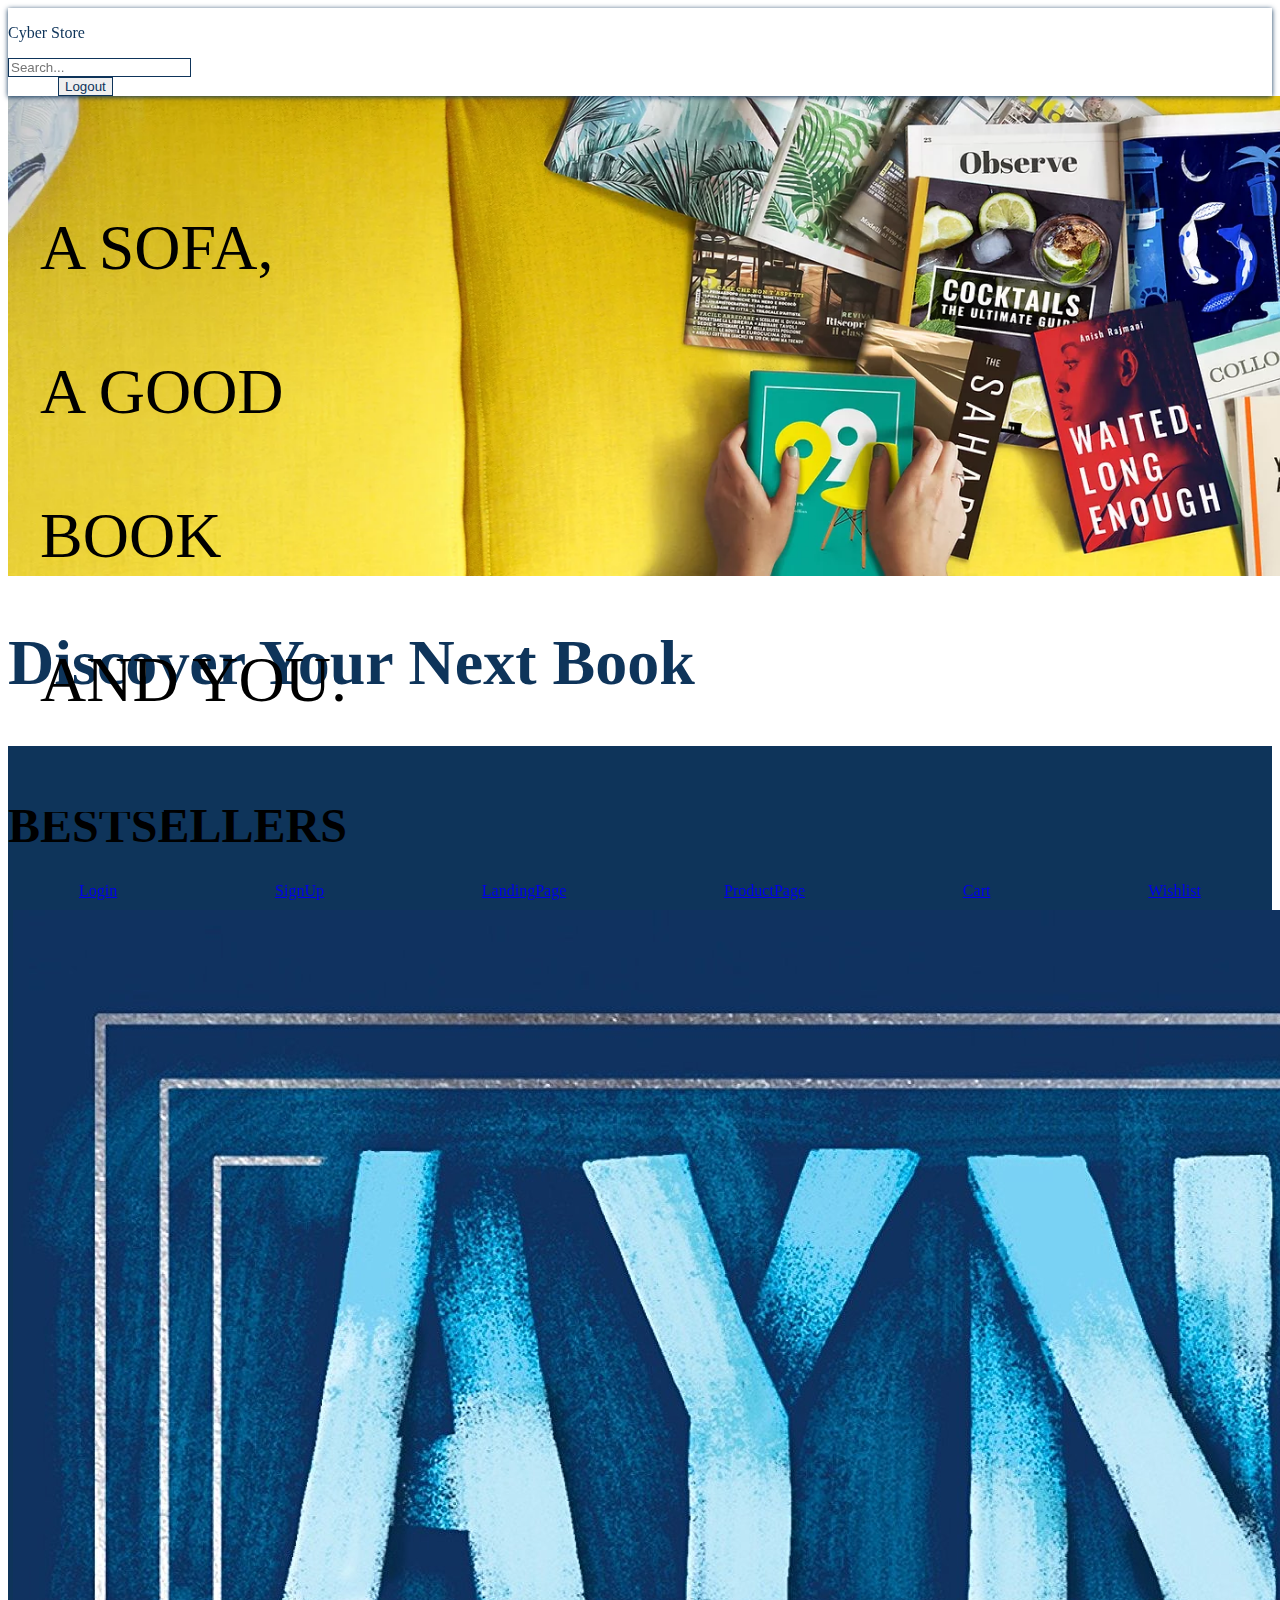
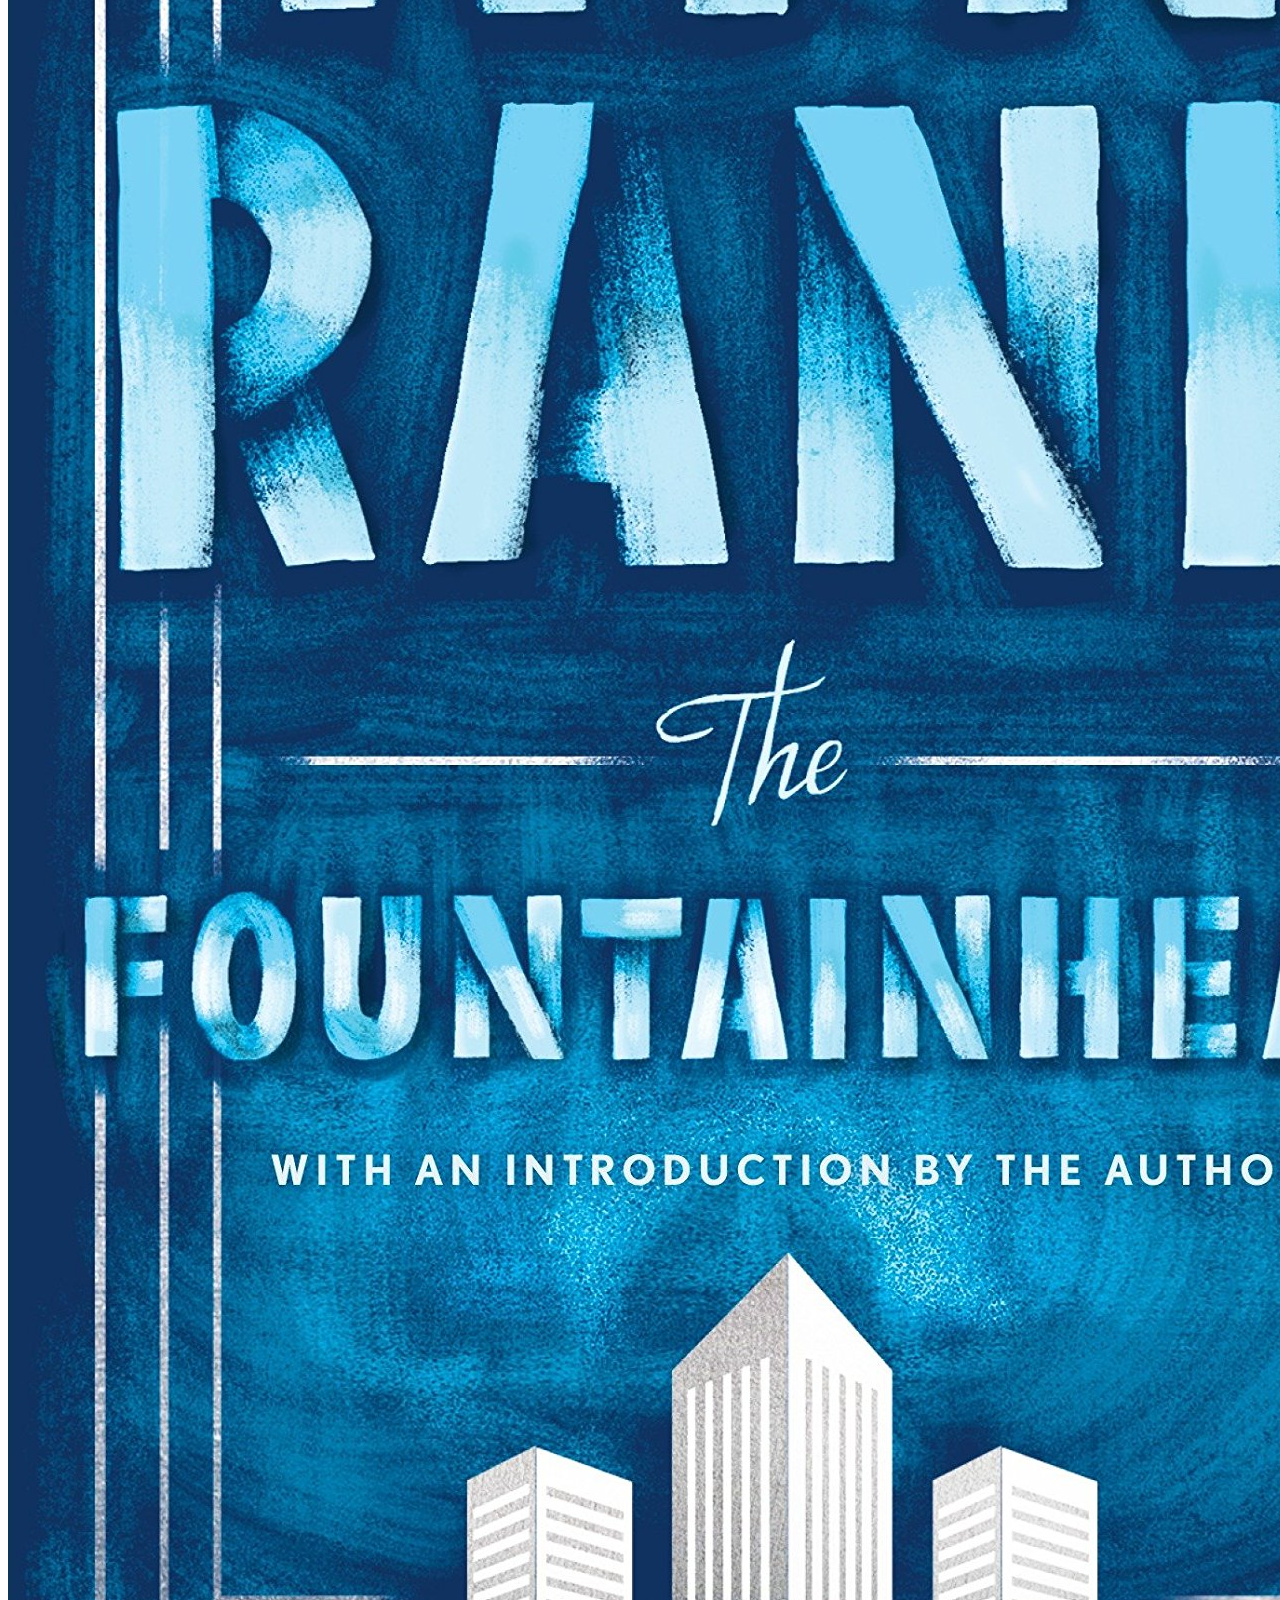
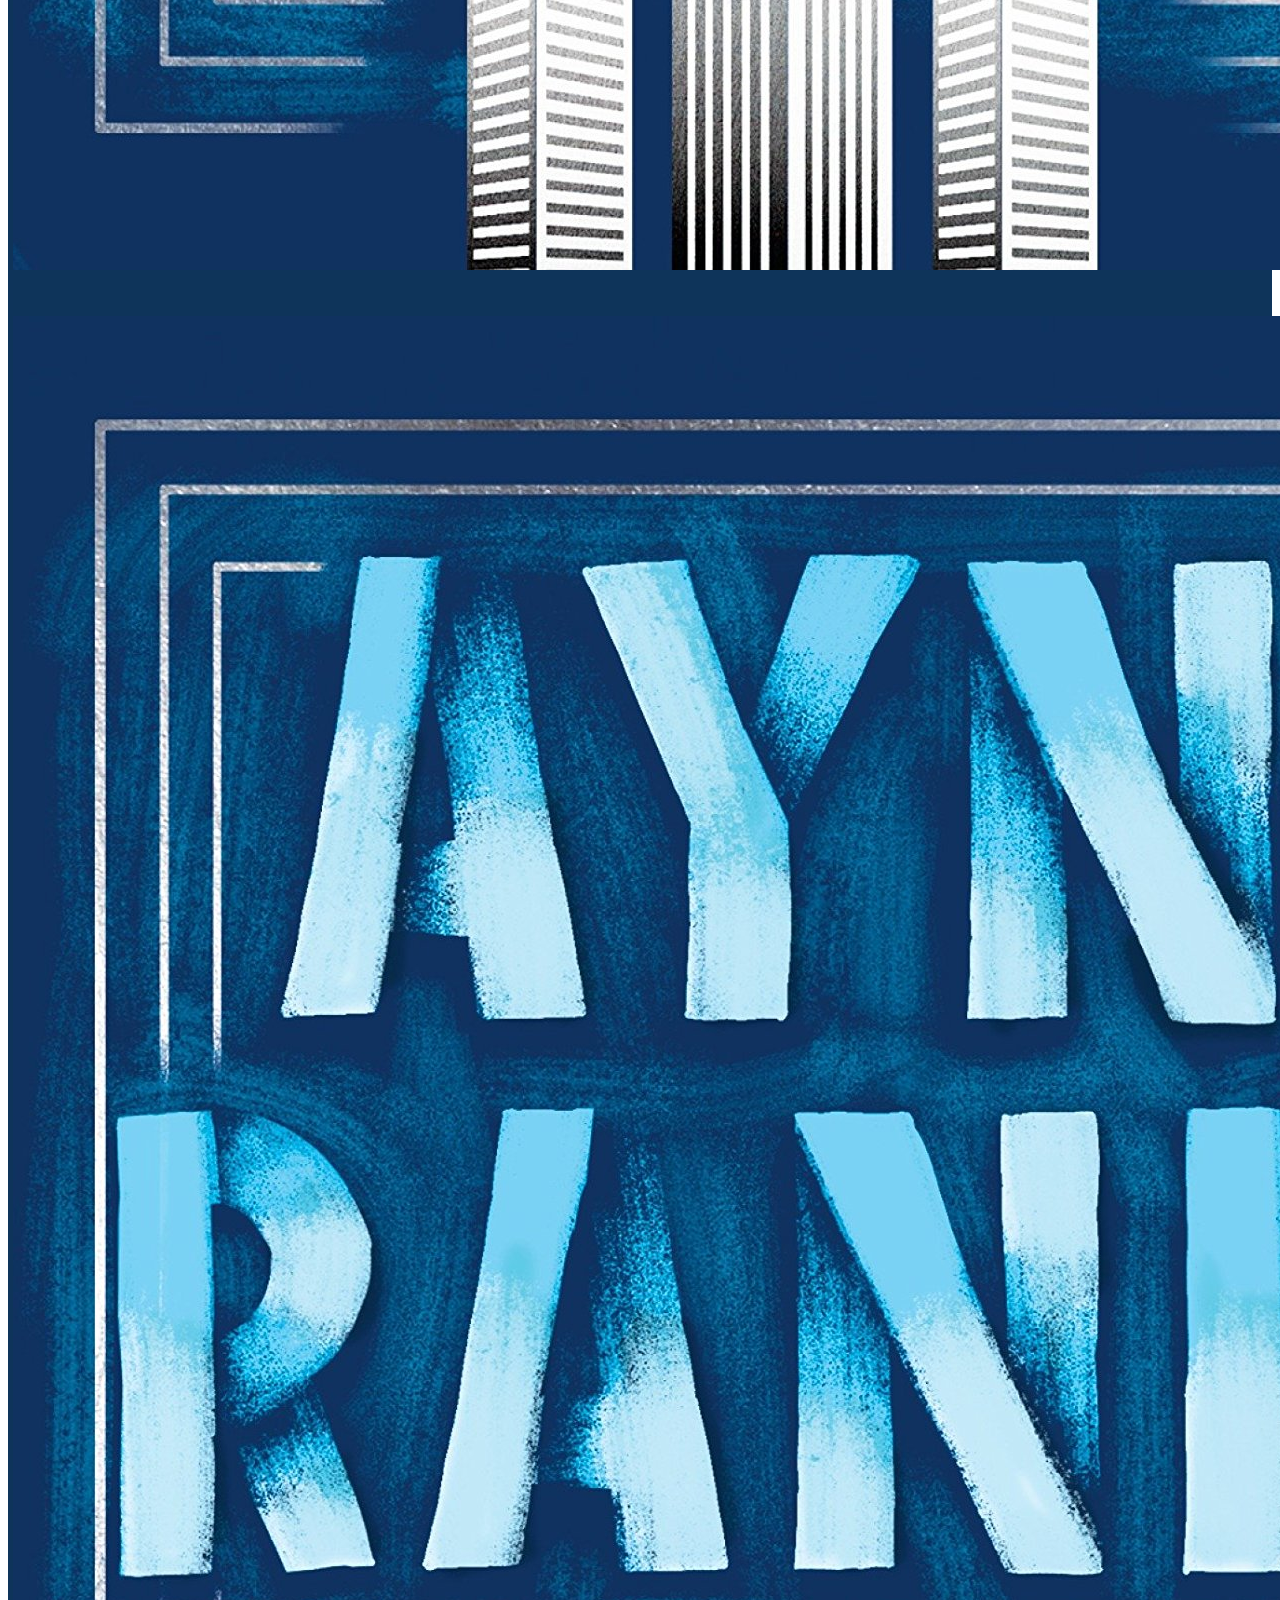
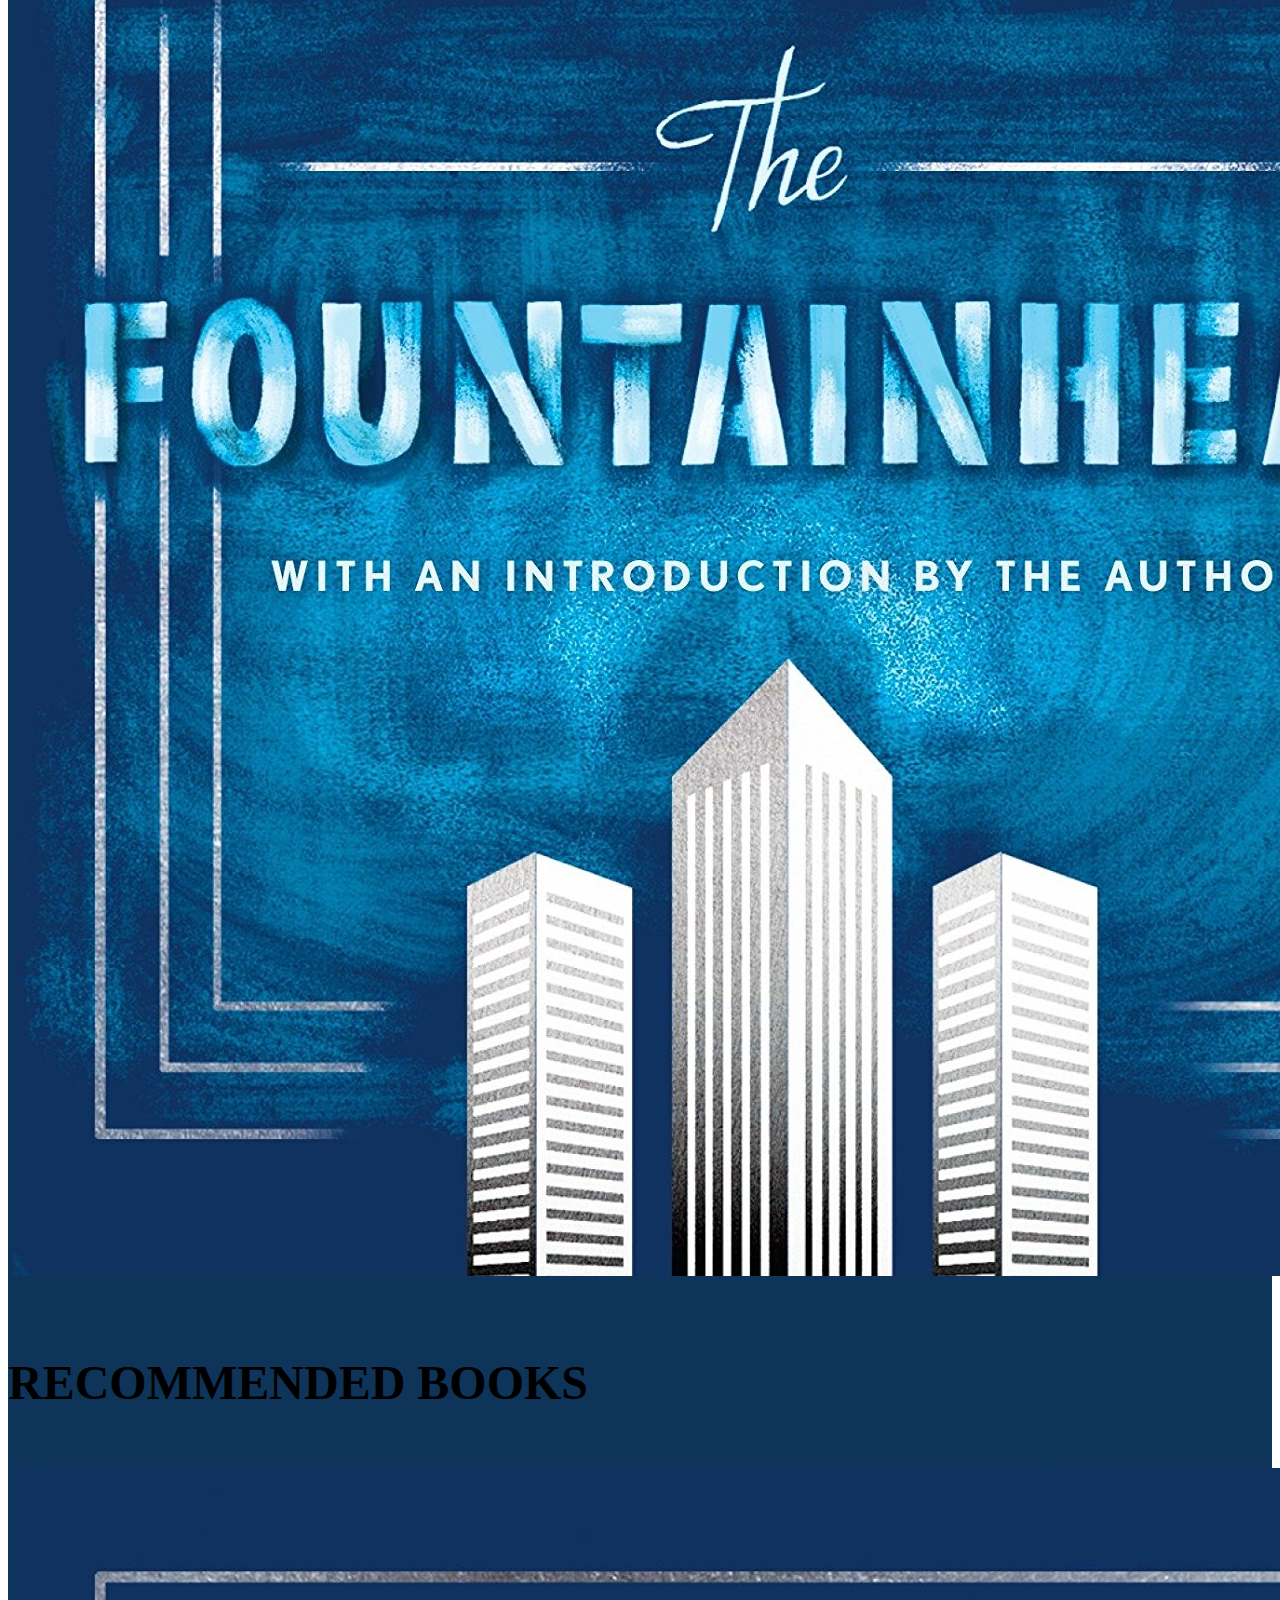
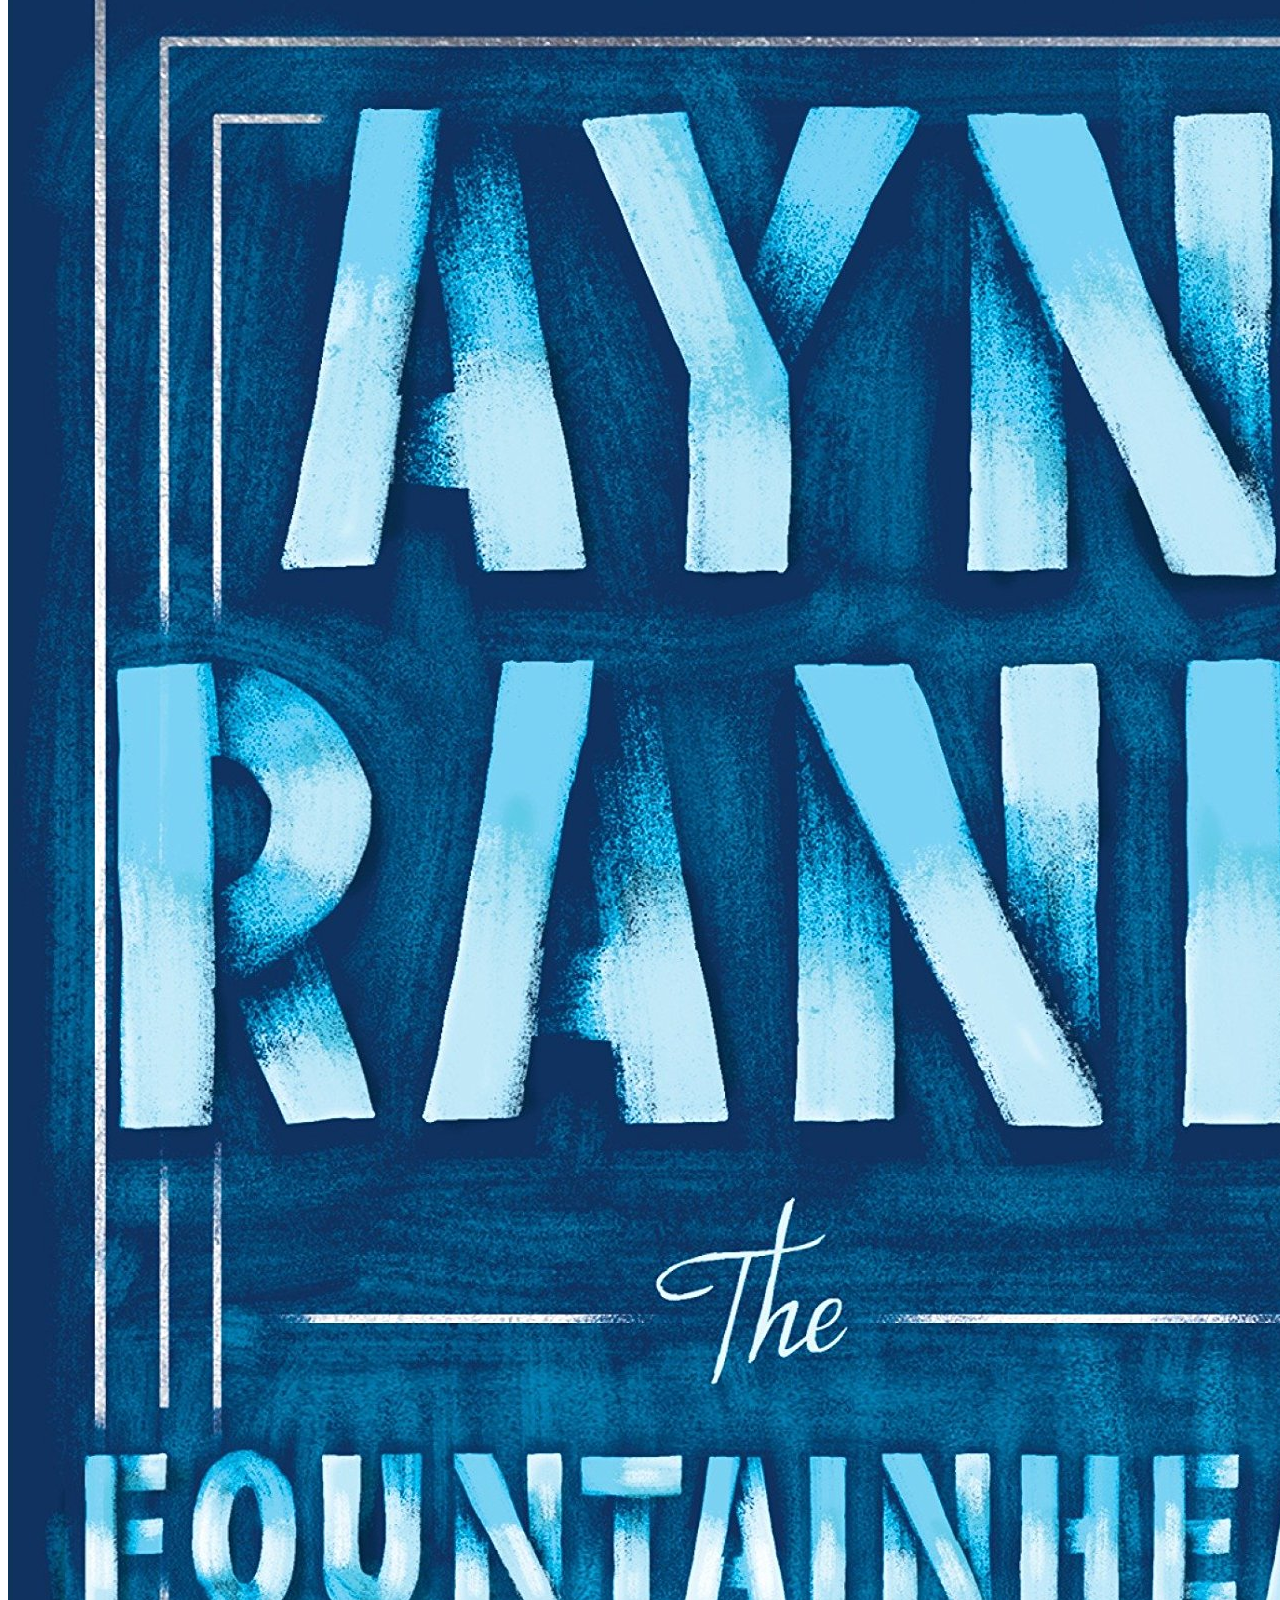
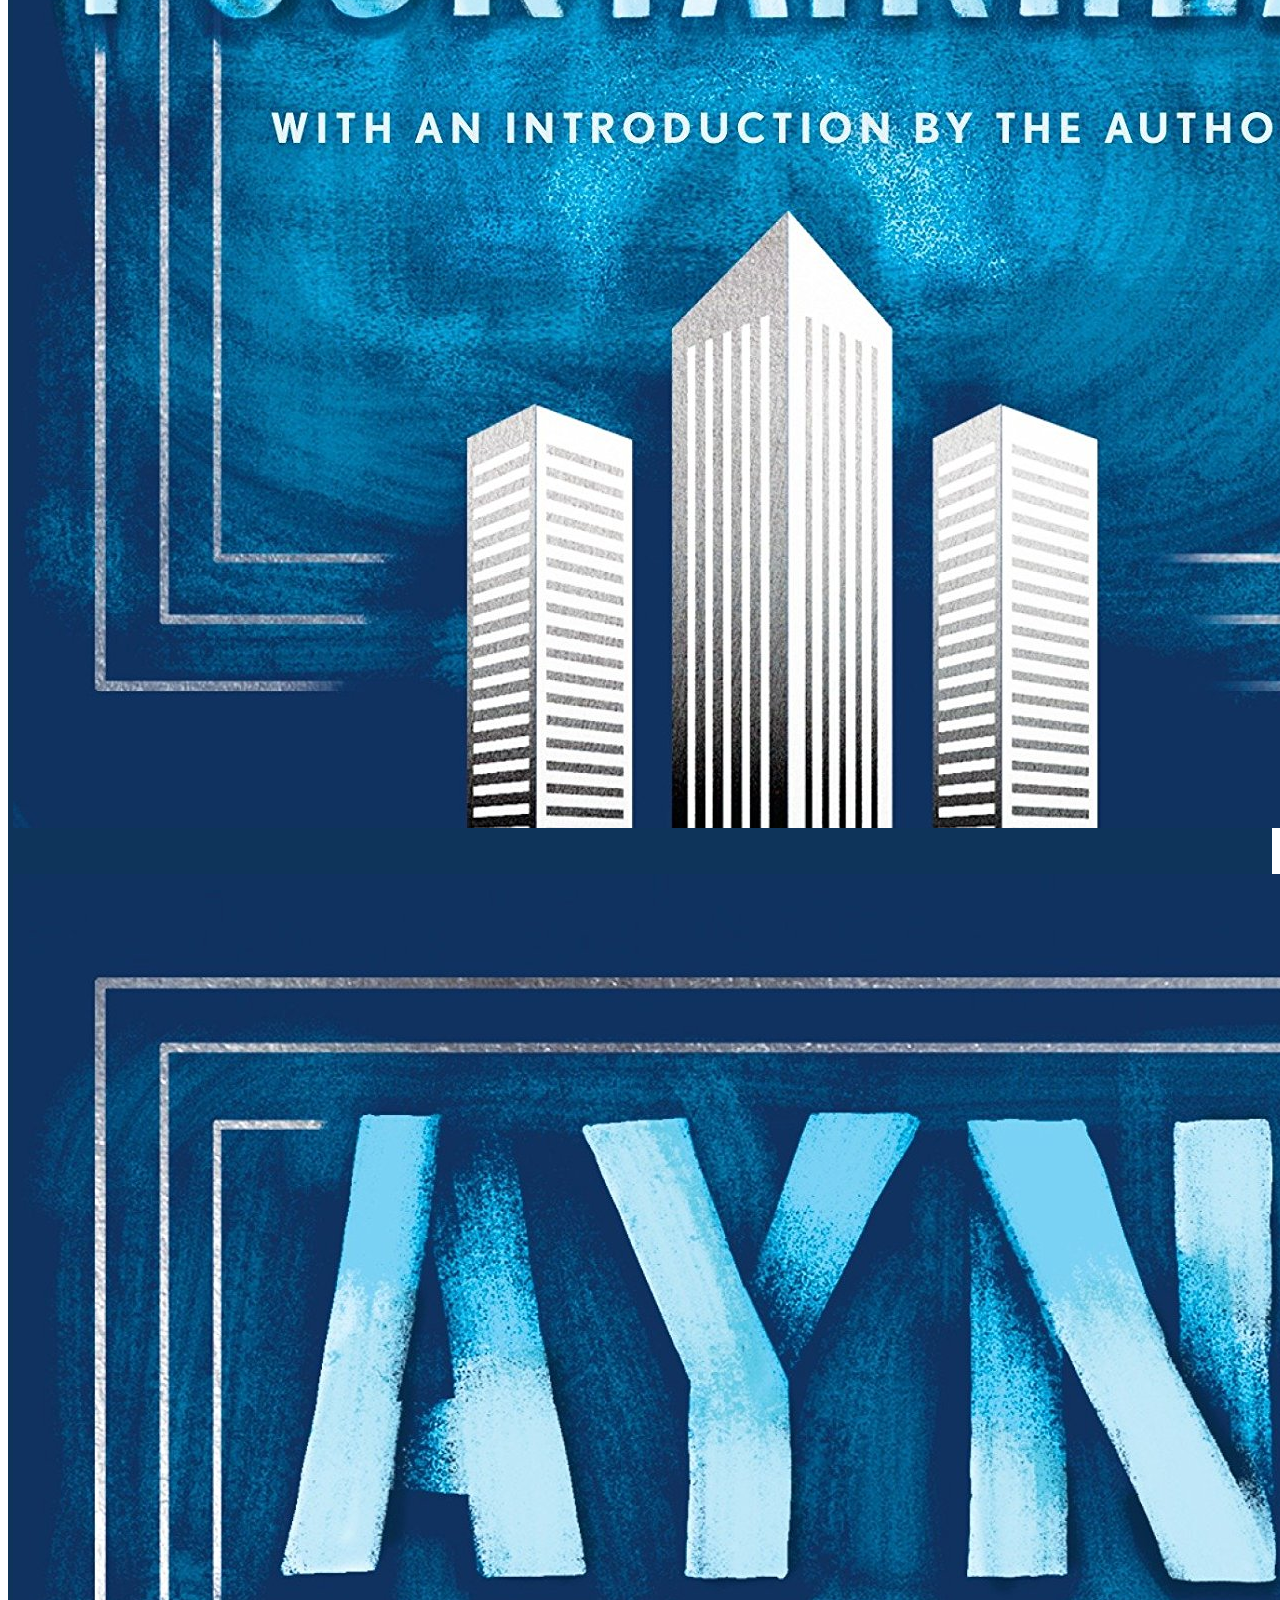
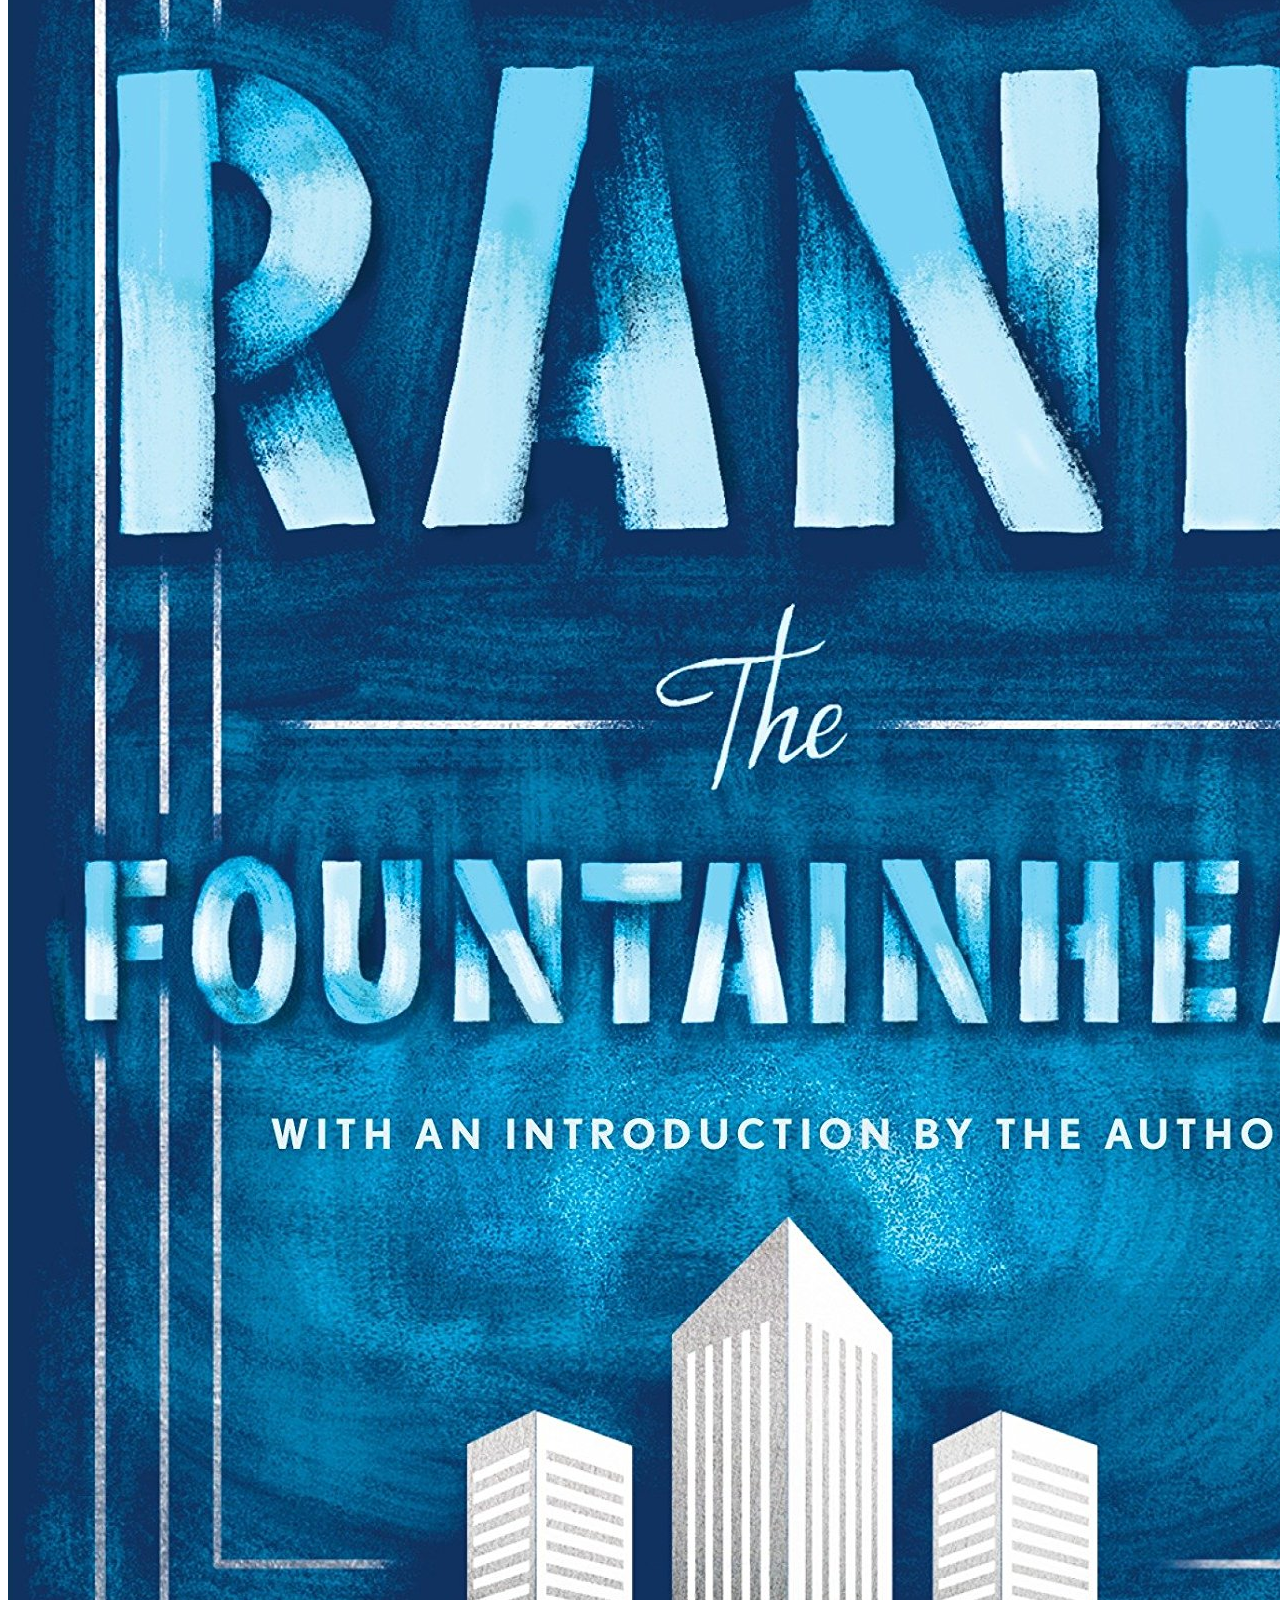
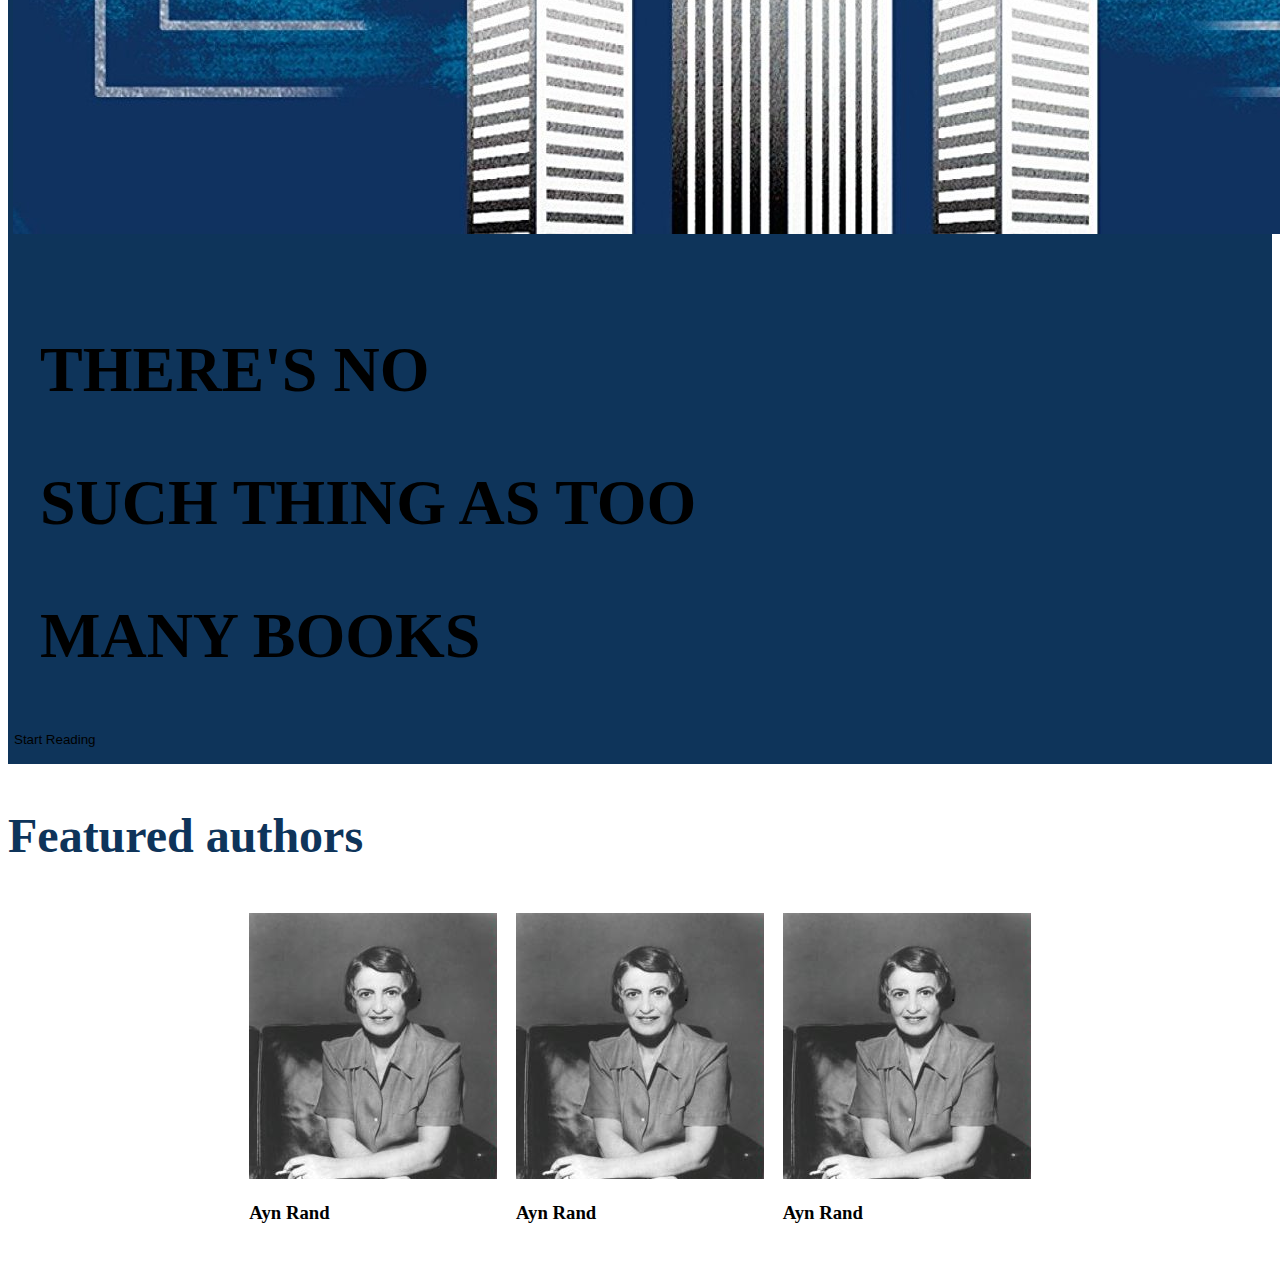
<file: index.html>
<!DOCTYPE html>
<html lang="en">
	<head>
		<link rel="stylesheet" href="https://cyber-ui.netlify.app/styles.css" />
		<link
			rel="stylesheet"
			href="https://use.fontawesome.com/releases/v5.15.4/css/all.css"
			integrity="sha384-DyZ88mC6Up2uqS4h/KRgHuoeGwBcD4Ng9SiP4dIRy0EXTlnuz47vAwmeGwVChigm"
			crossorigin="anonymous"
		/>
		<link rel="stylesheet" href="./styles.css" />
		<meta charset="UTF-8" />
		<meta http-equiv="X-UA-Compatible" content="IE=edge" />
		<meta name="viewport" content="width=device-width, initial-scale=1.0" />
		<title>Cyber Store</title>
	</head>
	<body>
		<div class="body-container">
			<nav class="nav-bar">
				<div class="nav-bar-main">
					<p onclick="scrollToTop()" class="nav-bar-logo">Cyber Store</p>
				</div>
				<div class="nav-bar-search">
					<input type="text" class="input" placeholder="Search..." />
				</div>
				<div class="nav-bar-links">
					<a class="nav-bar-link" href="#">
						<i class="fas fa-shopping-cart"></i>
					</a>
					<a class="nav-bar-link" href="#">
						<i class="far fa-heart"></i>
					</a>
					<a class="nav-bar-link" href="#">
						<button class="btn btn-secondary">Logout</button>
					</a>
				</div>
			</nav>
			<main class="main-container">
				<div class="landing-page-banner-container">
					<img
						class="landing-page-banner-img"
						src="./assets/landing-page/banner.jpeg"
						alt="books on a sofa"
					/>
					<div class="landing-page-text">
						<p>A SOFA,</p>
						<p>A GOOD</p>
						<p>BOOK</p>
						<p>AND YOU.</p>
						<a href="#" class="btn landing-page-text-cta"
							>SHOP NOW <i class="fas fa-arrow-right"></i
						></a>
					</div>
				</div>
				<h1 class="main-header text-center">Discover Your Next Book</h1>
				<div class="main-content">
					<h2 class="main-content-header text-center">BESTSELLERS</h2>
					<div class="main-content-list">
						<div class="card-set">
							<div class="card card-vertical">
								<img
									class="card-img"
									src="../../assets/books/fountainhead.jpg"
									alt="random book image"
								/>
							</div>
							<div class="card card-vertical">
								<img
									class="card-img"
									src="../../assets/books/fountainhead.jpg"
									alt="random book image"
								/>
							</div>
							<div class="card card-vertical">
								<img
									class="card-img"
									src="../../assets/books/fountainhead.jpg"
									alt="random book image"
								/>
							</div>
						</div>
						<div class="card-set">
							<div class="card card-vertical">
								<img
									class="card-img"
									src="../../assets/books/fountainhead.jpg"
									alt="random book image"
								/>
							</div>
							<div class="card card-vertical">
								<img
									class="card-img"
									src="../../assets/books/fountainhead.jpg"
									alt="random book image"
								/>
							</div>
							<div class="card card-vertical">
								<img
									class="card-img"
									src="../../assets/books/fountainhead.jpg"
									alt="random book image"
								/>
							</div>
						</div>
					</div>
					<div class="main-content-dash-container">
						<div class="main-content-dash"></div>
					</div>
					<h2 class="main-content-header text-center">RECOMMENDED BOOKS</h2>
					<div class="main-content-list">
						<div class="card-set">
							<div class="card card-vertical">
								<img
									class="card-img"
									src="../../assets/books/fountainhead.jpg"
									alt="random book image"
								/>
							</div>
							<div class="card card-vertical">
								<img
									class="card-img"
									src="../../assets/books/fountainhead.jpg"
									alt="random book image"
								/>
							</div>
							<div class="card card-vertical">
								<img
									class="card-img"
									src="../../assets/books/fountainhead.jpg"
									alt="random book image"
								/>
							</div>
						</div>
						<div class="card-set">
							<div class="card card-vertical">
								<img
									class="card-img"
									src="../../assets/books/fountainhead.jpg"
									alt="random book image"
								/>
							</div>
							<div class="card card-vertical">
								<img
									class="card-img"
									src="../../assets/books/fountainhead.jpg"
								alt="random book image"
								/>
							</div>
							<div class="card card-vertical">
								<img
									class="card-img"
									src="../../assets/books/fountainhead.jpg"
									alt="random book image"
								/>
							</div>
						</div>
					</div>
					<div class="main-content-dash-container">
						<div class="main-content-dash"></div>
					</div>
					<h2 class="main-content-text text-center">THERE'S NO</h2>
					<h2 class="main-content-text text-center">SUCH THING AS TOO</h2>
					<h2 class="main-content-text text-center">MANY BOOKS</h2>
					<div class="text-center">
						<button class="btn btn-secondary">Start Reading</button>
					</div>
				</div>
				<h1 class="main-header-author text-center">Featured authors</h1>
				<div class="author-container">
					<div class="card-set card-author">
						<div class="card card-vertical">
							<div>
								<div class="image-container">
									<img
										src="./assets/authors/AynRand.jpg"
										alt="random author image"
										class="image image-round"
									/>
								</div>
								<h3 class="card-heading">Ayn Rand</h3>
							</div>
						</div>
						<div class="card card-vertical">
							<div>
								<div class="image-container">
									<img
										src="./assets/authors/AynRand.jpg"
										alt="random author image"
										class="image image-round"
									/>
								</div>
								<h3 class="card-heading">Ayn Rand</h3>
							</div>
						</div>
						<div class="card card-vertical">
							<div>
								<div class="image-container">
									<img
										src="./assets/authors/AynRand.jpg"
										alt="random author image"
										class="image image-round"
									/>
								</div>
								<h3 class="card-heading">Ayn Rand</h3>
							</div>
						</div>
						</div>
					</div>
				</div>
			</main>
			<!-- <footer class="footer-container"></footer> -->

			<!-- REMOVE THIS LATER -->
			<div class="bottom-nav">
				<a href="./screens/Login" class="btn btn-link">Login</a>
				<a href="./screens/Signup" class="btn btn-link">SignUp</a>
				<a href="./" class="btn btn-link">LandingPage</a>
				<a href="./screens/Product" class="btn btn-link">ProductPage</a>
				<a href="./screens/Cart" class="btn btn-link">Cart</a>
				<a href="./screens/Wishlist" class="btn btn-link">Wishlist</a>
			</div>
		</div>
		<script>
			const scrollToTop = () => {
				document.documentElement.scrollTop = 0;
			};
		</script>
	</body>
</html>
</file>
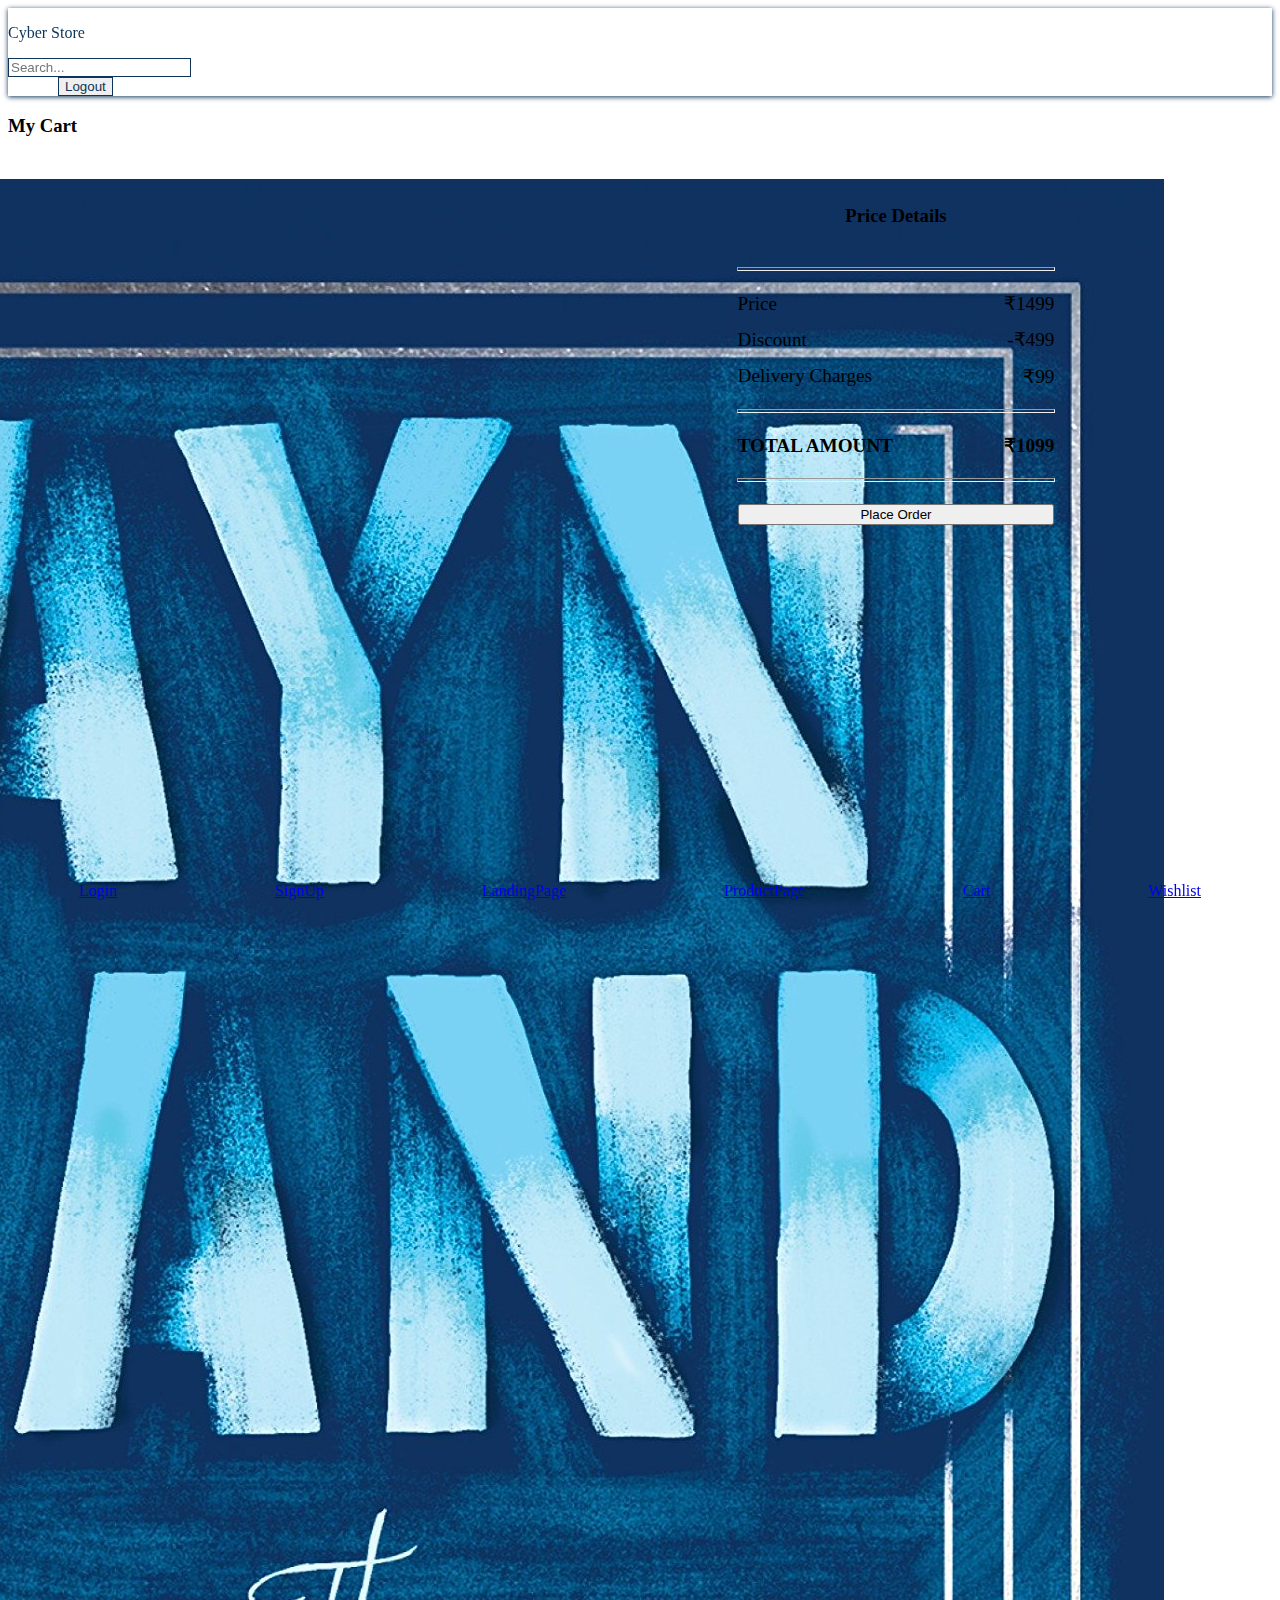
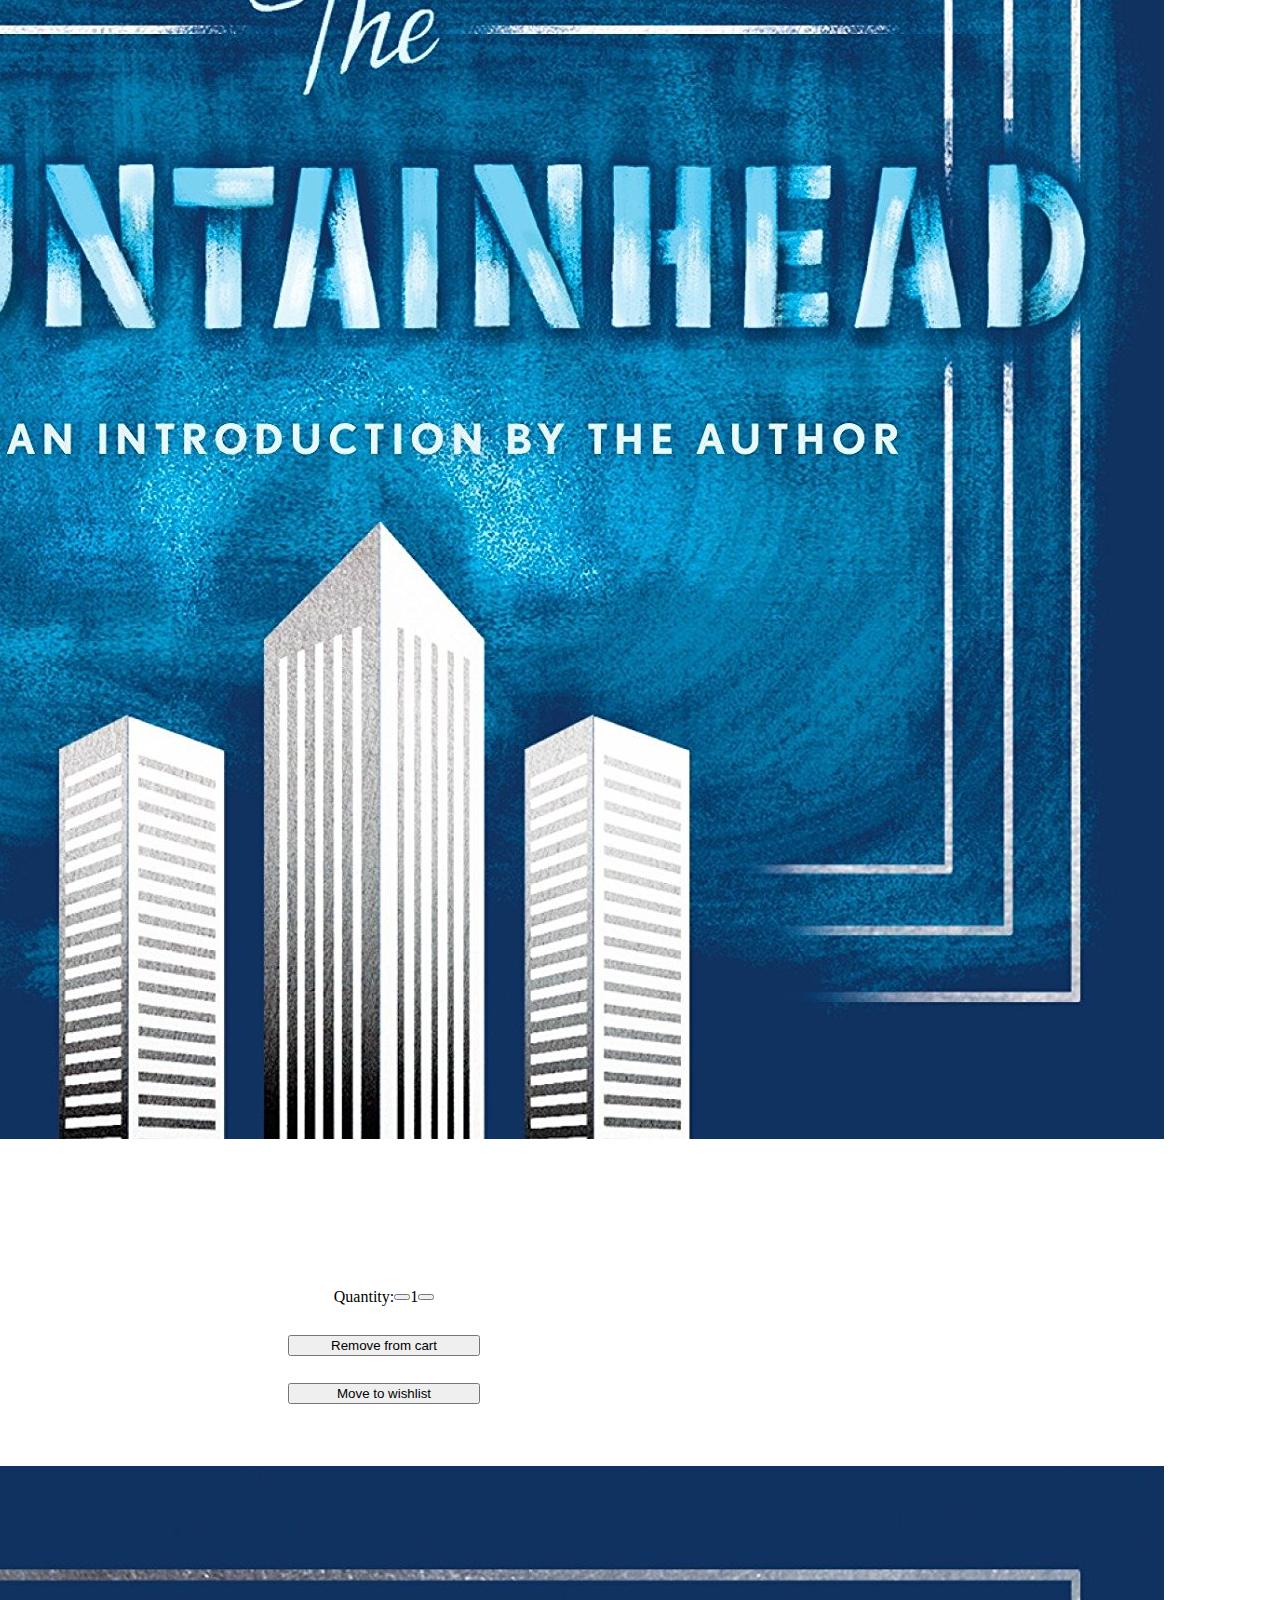
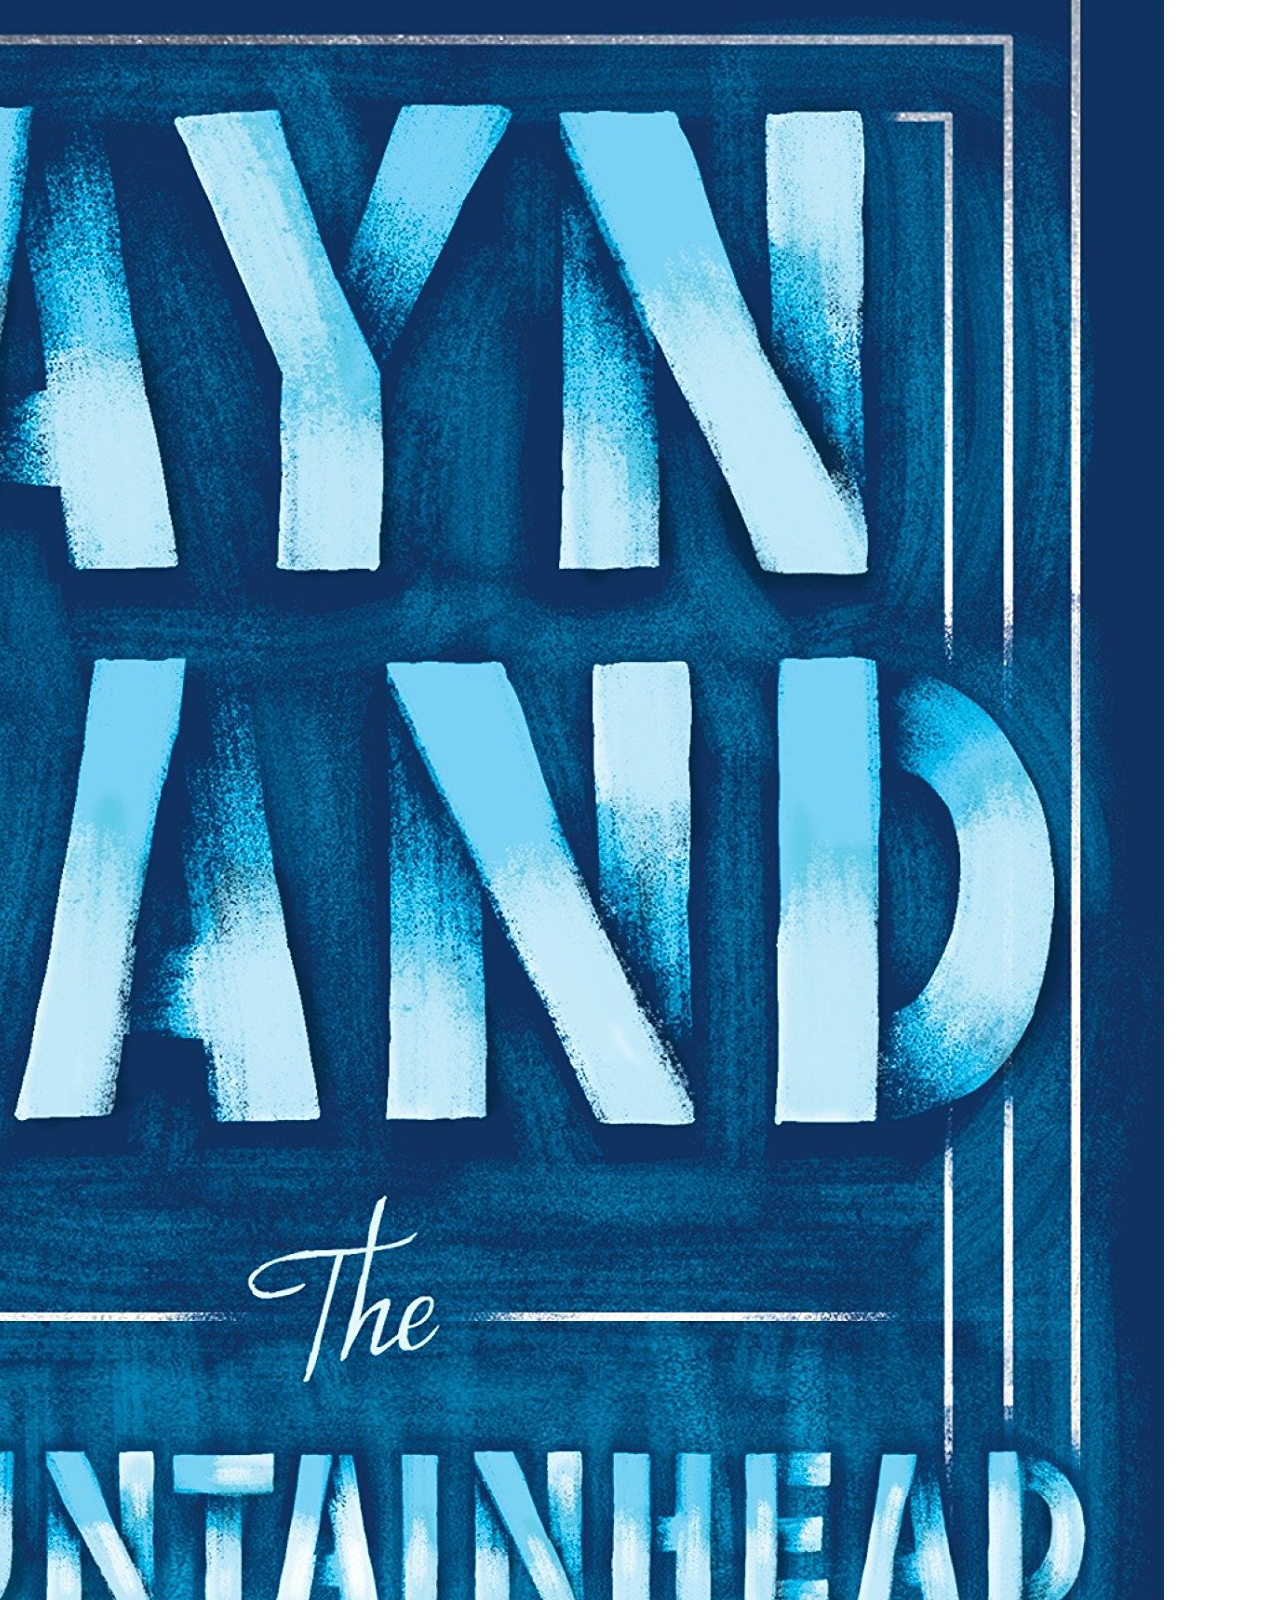
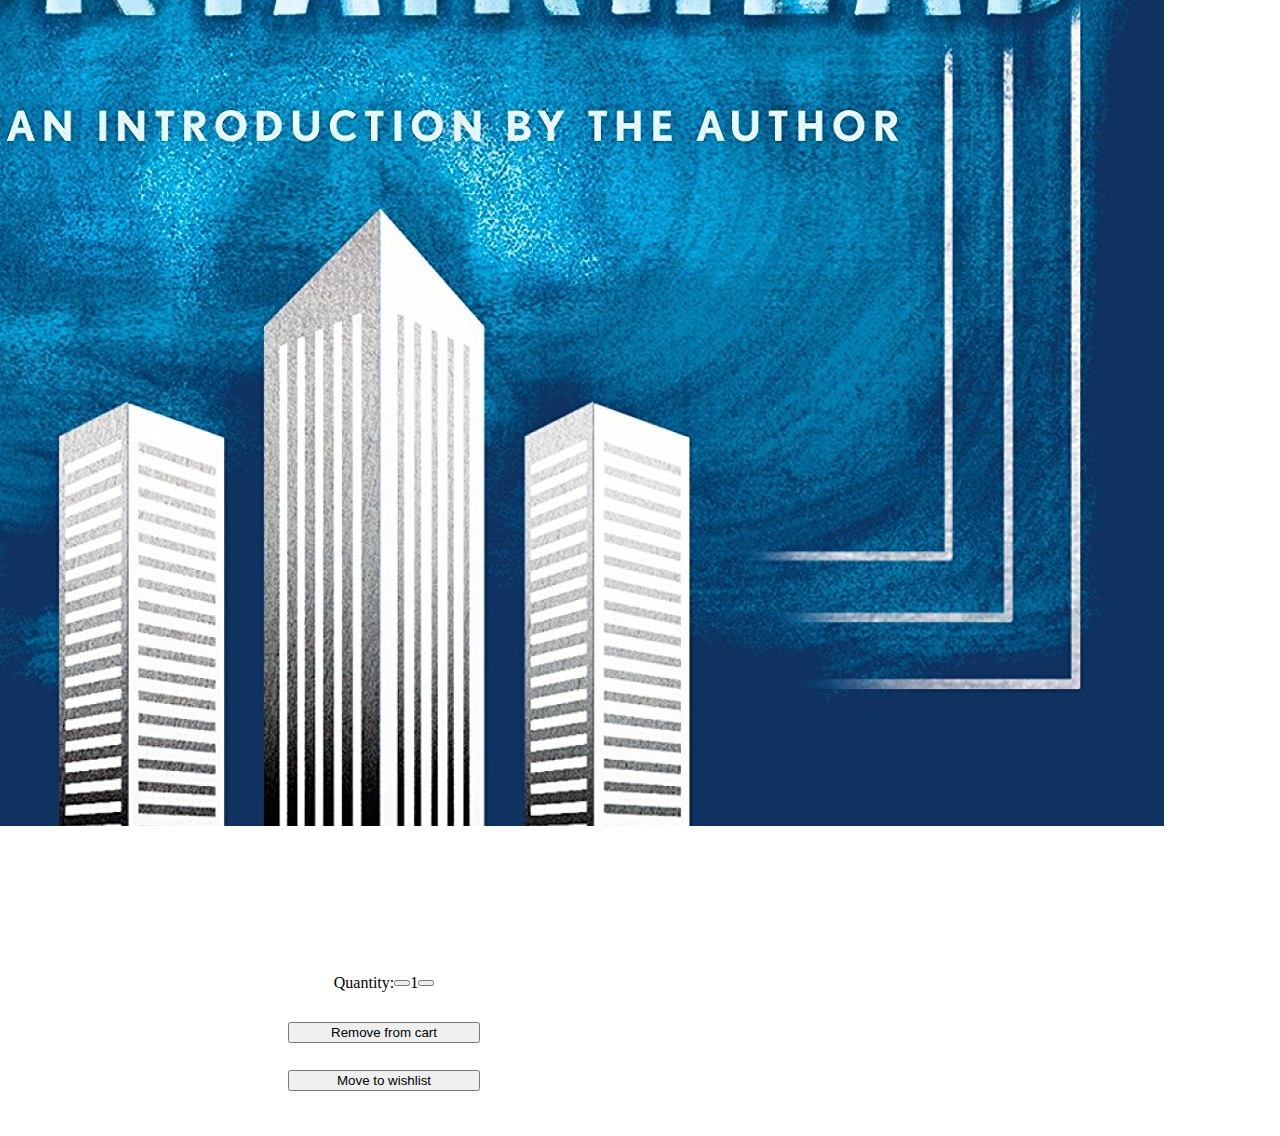
<file: screens/Cart/index.html>
<!DOCTYPE html>
<html lang="en">
	<head>
		<link rel="stylesheet" href="https://cyber-ui.netlify.app/styles.css" />
		<link
			rel="stylesheet"
			href="https://use.fontawesome.com/releases/v5.15.4/css/all.css"
			integrity="sha384-DyZ88mC6Up2uqS4h/KRgHuoeGwBcD4Ng9SiP4dIRy0EXTlnuz47vAwmeGwVChigm"
			crossorigin="anonymous"
		/>
		<link rel="stylesheet" href="./styles.css" />
		<meta charset="UTF-8" />
		<meta http-equiv="X-UA-Compatible" content="IE=edge" />
		<meta name="viewport" content="width=device-width, initial-scale=1.0" />
		<title>Cart</title>
	</head>
	<body>
		<div class="body-container">
			<nav class="nav-bar">
				<div class="nav-bar-main">
					<p onclick="scrollToTop()" class="nav-bar-logo">Cyber Store</p>
				</div>
				<div class="nav-bar-search">
					<input type="text" class="input" placeholder="Search..." />
				</div>
				<div class="nav-bar-links">
					<a class="nav-bar-link" href="#">
						<i class="fas fa-shopping-cart"></i>
					</a>
					<a class="nav-bar-link" href="#">
						<i class="far fa-heart"></i>
					</a>
					<a class="nav-bar-link" href="#">
						<button class="btn btn-secondary">Logout</button>
					</a>
				</div>
			</nav>
			<main class="main-container">
				<div class="main-grid-container">
					<h3 class="text-center">My Cart</h3>
					<div class="main-grid-items-bill">
						<div></div>
						<section class="main-items">
							<div class="card card-horizontal">
								<div>
									<img
										class="card-img"
										src="../../assets/books/fountainhead.jpg"
										alt="random image"
									/>
								</div>
								<div class="card-horizontal-data">
									<h3 class="card-heading">The Fountainhead</h3>
									<div class="card-text">
										<p>by Ayn Rand</p>
										<p>₹237.00</p>
										<div class="item-quantity">
											<p>Quantity:</p>
											<button class="btn btn-icon">
												<i class="fas fa-minus"></i>
											</button>
											<p>1</p>
											<button class="btn btn-icon">
												<i class="fas fa-plus"></i>
											</button>
										</div>
									</div>
									<div class="card-btns">
										<button class="btn btn-secondary">Remove from cart</button>
										<button class="btn btn-secondary">Move to wishlist</button>
									</div>
								</div>
							</div>
							<div class="card card-horizontal">
								<div>
									<img
										class="card-img"
										src="../../assets/books/fountainhead.jpg"
										alt="random image"
									/>
								</div>
								<div class="card-horizontal-data">
									<h3 class="card-heading">The Fountainhead</h3>
									<div class="card-text">
										<p>by Ayn Rand</p>
										<p>₹237.00</p>
										<div class="item-quantity">
											<p>Quantity:</p>
											<button class="btn btn-icon">
												<i class="fas fa-minus"></i>
											</button>
											<p>1</p>
											<button class="btn btn-icon">
												<i class="fas fa-plus"></i>
											</button>
										</div>
									</div>
									<div class="card-btns">
										<button class="btn btn-secondary">Remove from cart</button>
										<button class="btn btn-secondary">Move to wishlist</button>
									</div>
								</div>
							</div>
						</section>
						<section class="main-bill">
							<div class="bill-container card">
								<h3 class="bill-header">Price Details</h3>
								<hr class="bill-hr-line" />
								<div class="bill-list">
									<div class="bill-list-detail">Price</div>
									<div class="bill-list-price">₹1499</div>
								</div>
								<div class="bill-list">
									<div class="bill-list-detail">Discount</div>
									<div class="bill-list-price">-₹499</div>
								</div>
								<div class="bill-list">
									<div class="bill-list-detail">Delivery Charges</div>
									<div class="bill-list-price">₹99</div>
								</div>
								<hr class="bill-hr-line" />
								<div class="bill-list bill-total">
									<div class="bill-list-detail">TOTAL AMOUNT</div>
									<div class="bill-list-price">₹1099</div>
								</div>
								<hr class="bill-hr-line" />
								<button class="btn btn-primary">Place Order</button>
							</div>
						</section>
						<div></div>
					</div>
				</div>
			</main>
			<!-- <footer class="footer-container"></footer> -->

			<!-- REMOVE THIS LATER -->
			<div class="bottom-nav">
				<a href="../Login" class="btn btn-link">Login</a>
				<a href="../Signup" class="btn btn-link">SignUp</a>
				<a href="../../" class="btn btn-link">LandingPage</a>
				<a href="../Product" class="btn btn-link">ProductPage</a>
				<a href="./" class="btn btn-link">Cart</a>
				<a href="../Wishlist" class="btn btn-link">Wishlist</a>
			</div>
		</div>
		<script>
			const scrollToTop = () => {
				document.documentElement.scrollTop = 0;
			};
		</script>
	</body>
</html>
</file>
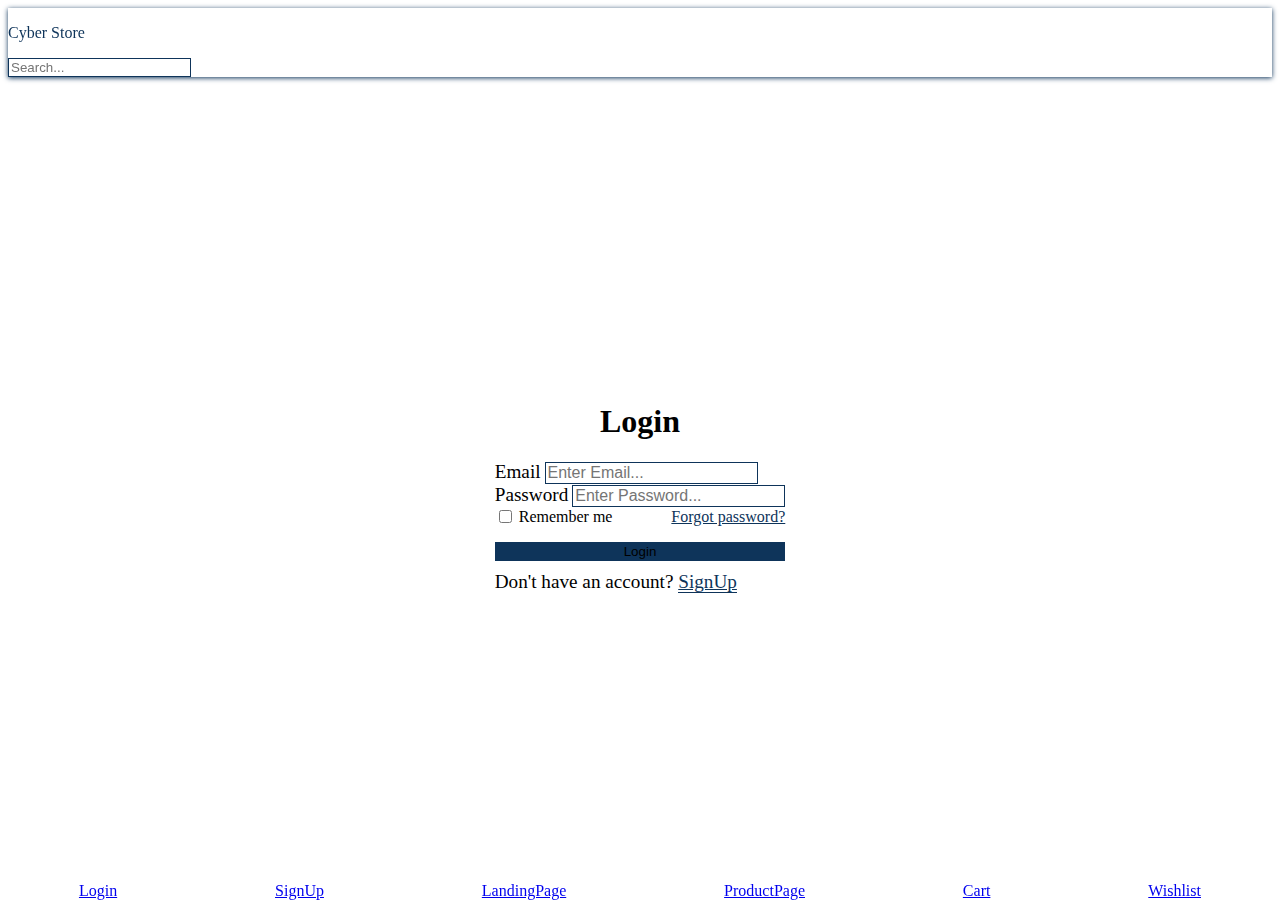
<file: screens/Login/index.html>
<!DOCTYPE html>
<html lang="en">
	<head>
		<link rel="stylesheet" href="https://cyber-ui.netlify.app/styles.css" />
		<link
			rel="stylesheet"
			href="https://use.fontawesome.com/releases/v5.15.4/css/all.css"
			integrity="sha384-DyZ88mC6Up2uqS4h/KRgHuoeGwBcD4Ng9SiP4dIRy0EXTlnuz47vAwmeGwVChigm"
			crossorigin="anonymous"
		/>
		<link rel="stylesheet" href="./styles.css" />
		<meta charset="UTF-8" />
		<meta http-equiv="X-UA-Compatible" content="IE=edge" />
		<meta name="viewport" content="width=device-width, initial-scale=1.0" />
		<title>Login</title>
	</head>
	<body>
		<div class="body-container">
			<nav class="nav-bar">
				<div class="nav-bar-main">
					<p onclick="scrollToTop()" class="nav-bar-logo">Cyber Store</p>
				</div>
				<div class="nav-bar-search">
					<input type="text" class="input" placeholder="Search..." />
				</div>
				<div class="nav-bar-links">
					<a class="nav-bar-link" href="#">
						<i class="fas fa-shopping-cart"></i>
					</a>
					<a class="nav-bar-link" href="#">
						<i class="far fa-heart"></i>
					</a>
				</div>
			</nav>
			<main class="main-container">
				<div class="form-container">
					<form class="form">
						<div class="form-field">
							<h1>Login</h1>
							<label for="email" class="form-label">Email</label>
							<input
								type="email"
								id="email"
								class="input"
								placeholder="Enter Email..."
							/>
						</div>
						<div class="form-field">
							<label for="password" class="form-label">Password</label>
							<input
								type="password"
								id="password"
								class="input"
								placeholder="Enter Password..."
							/>
						</div>
						<div class="form-extra-features">
							<div class="form-extra-input">
								<input
									type="checkbox"
									id="remember-me"
									name="remember-me"
									value="remember-me"
								/>
								<label for="remember-me"> Remember me</label>
							</div>
							<a href="#" class="btn btn-link">Forgot password?</a>
						</div>
						<button class="btn btn-primary">Login</button>
						<p class="form-link text-center">
							Don't have an account?
							<span><a href="../Signup" class="btn btn-link">SignUp</a> </span>
						</p>
					</form>
				</div>
			</main>
			<!-- <footer class="footer-container"></footer> -->

			<!-- REMOVE THIS LATER -->
			<div class="bottom-nav">
				<a href="./" class="btn btn-link">Login</a>
				<a href="../Signup" class="btn btn-link">SignUp</a>
				<a href="../../" class="btn btn-link">LandingPage</a>
				<a href="../Product" class="btn btn-link">ProductPage</a>
				<a href="../Cart" class="btn btn-link">Cart</a>
				<a href="../Wishlist" class="btn btn-link">Wishlist</a>
			</div>
		</div>
		<script>
			const scrollToTop = () => {
				document.documentElement.scrollTop = 0;
			};
		</script>
	</body>
</html>
</file>
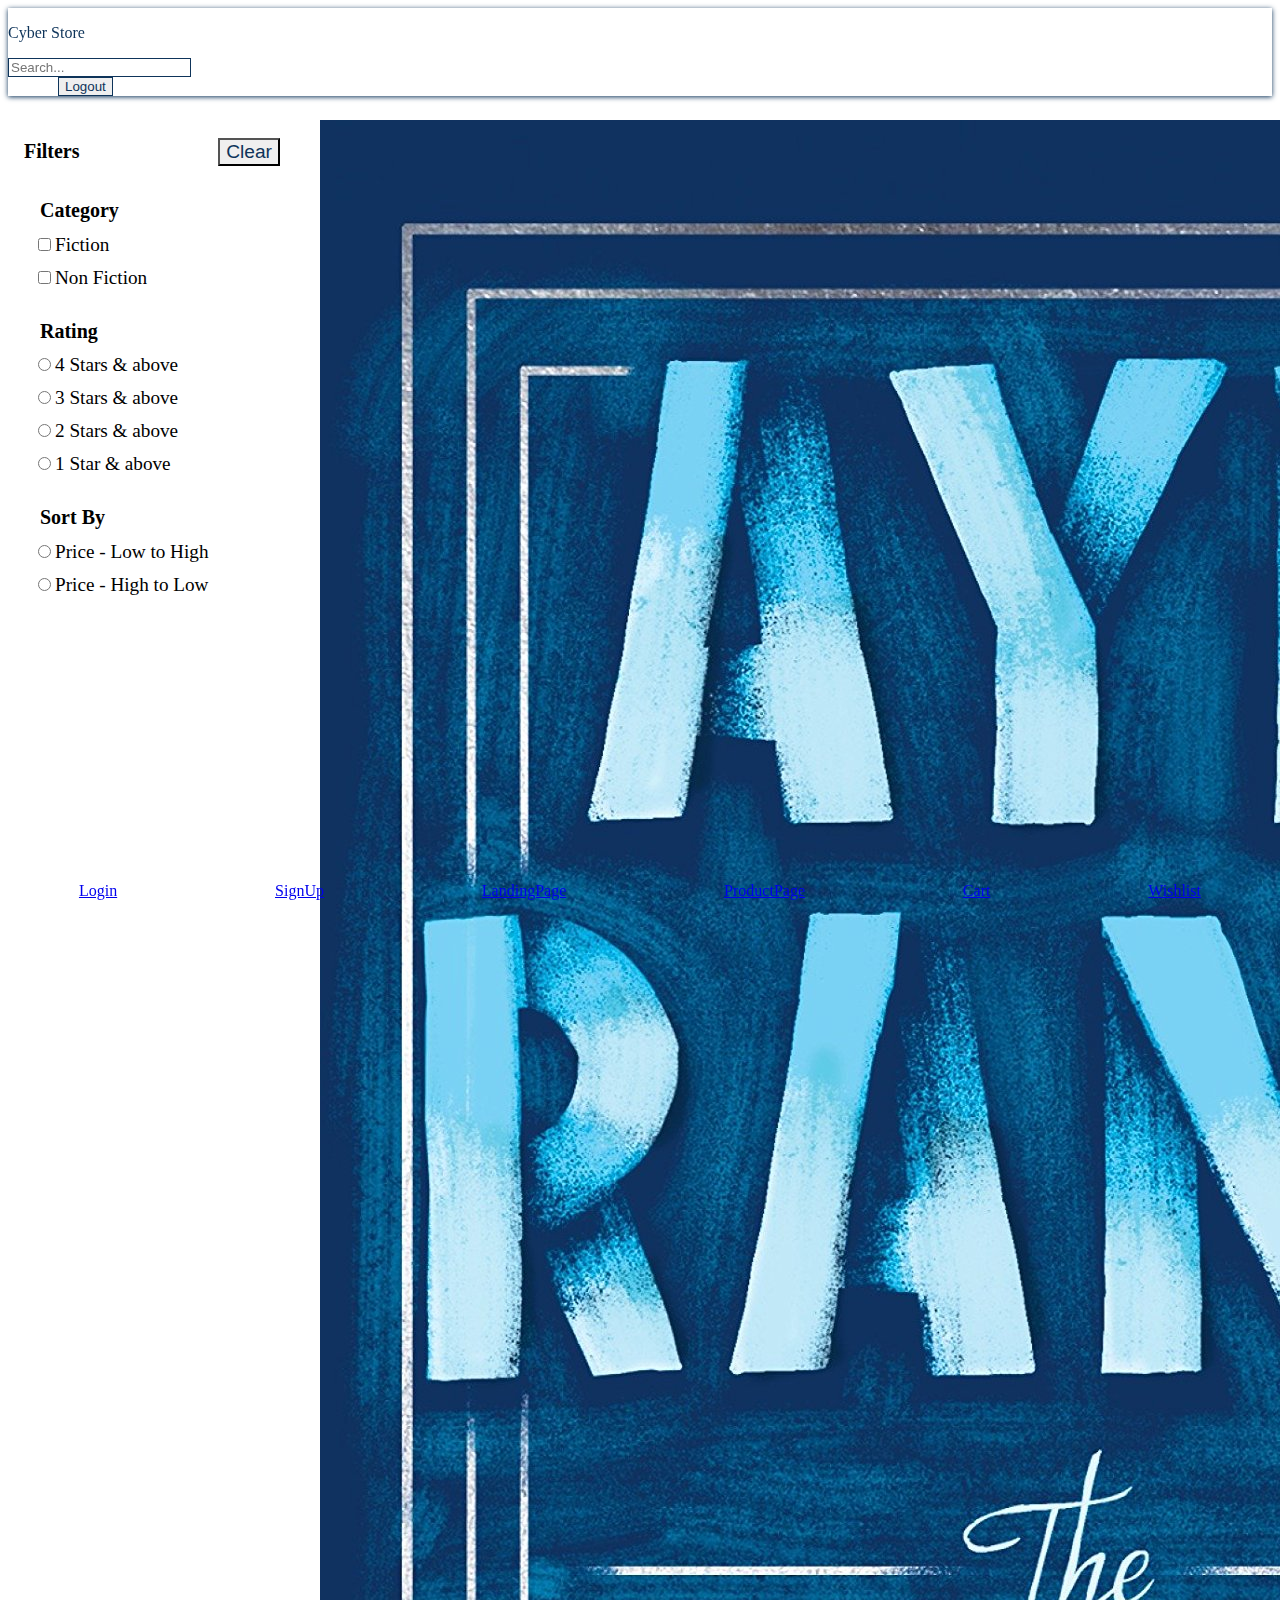
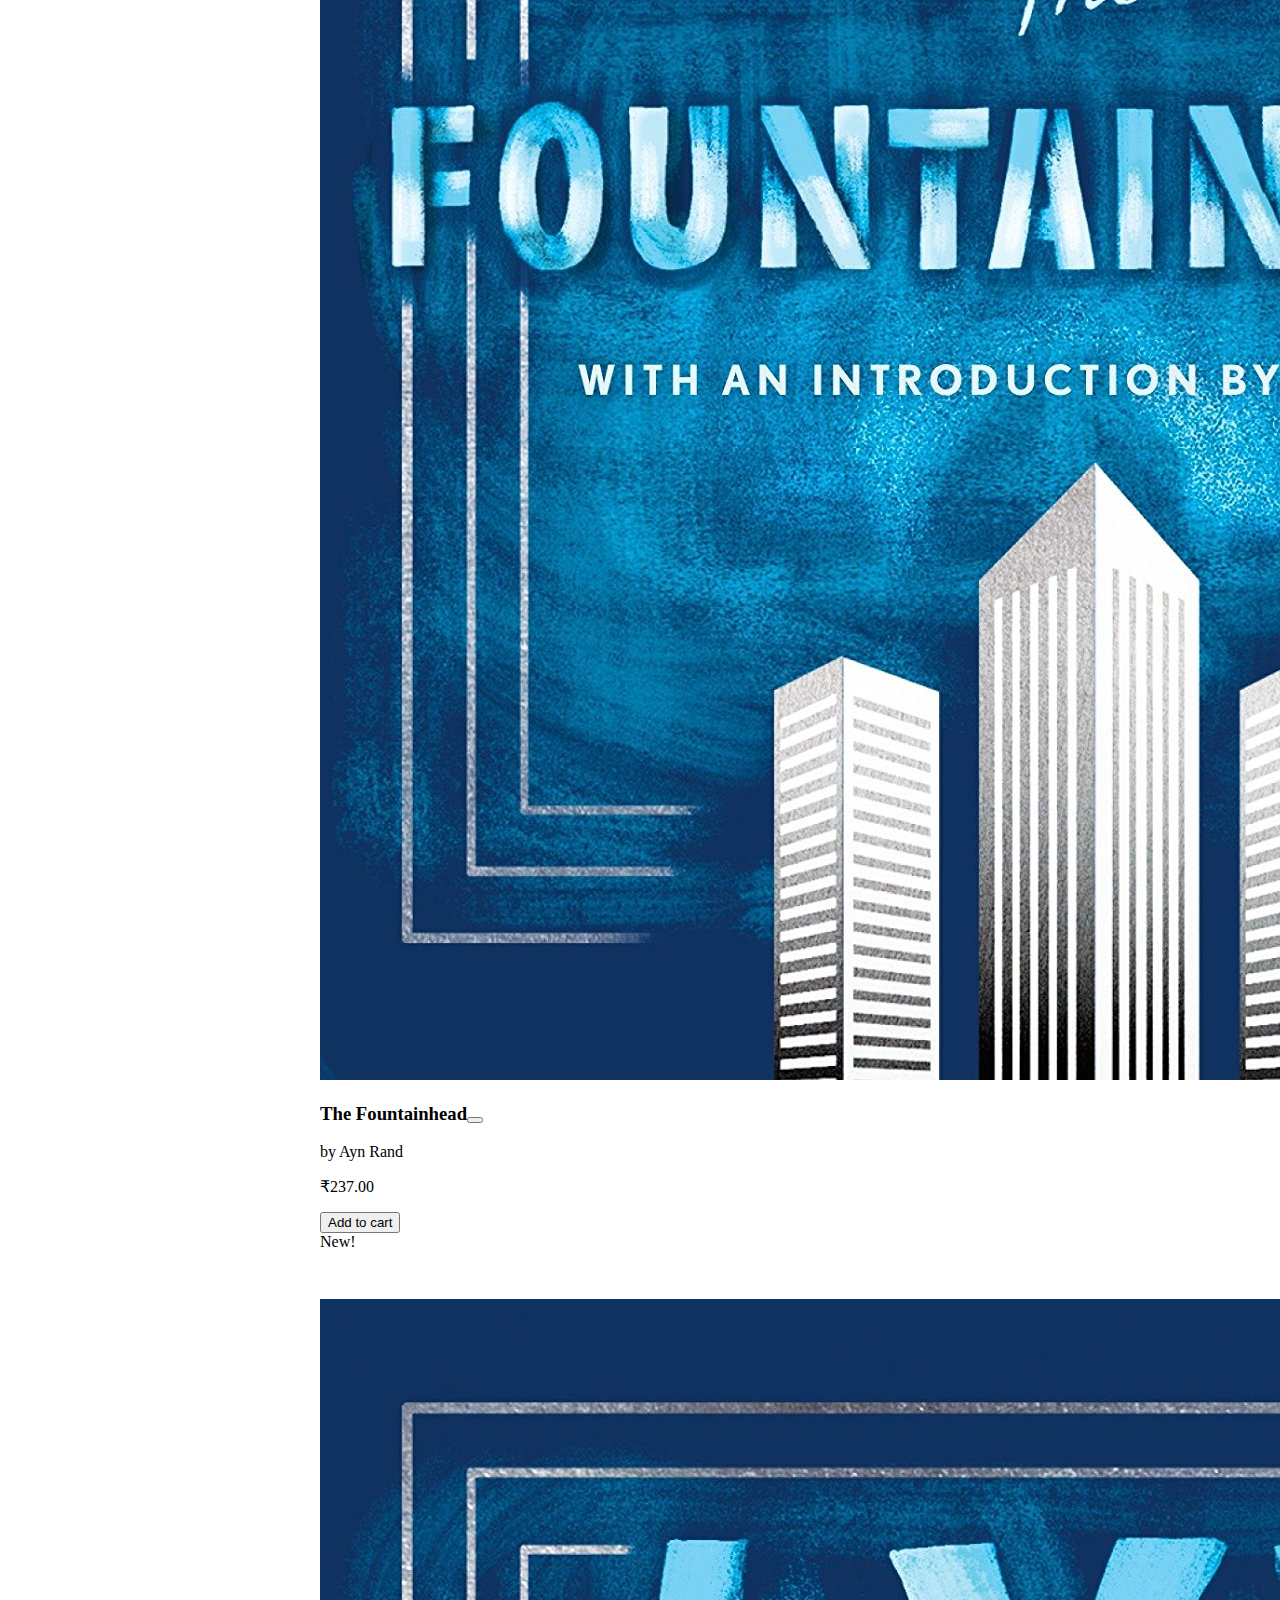
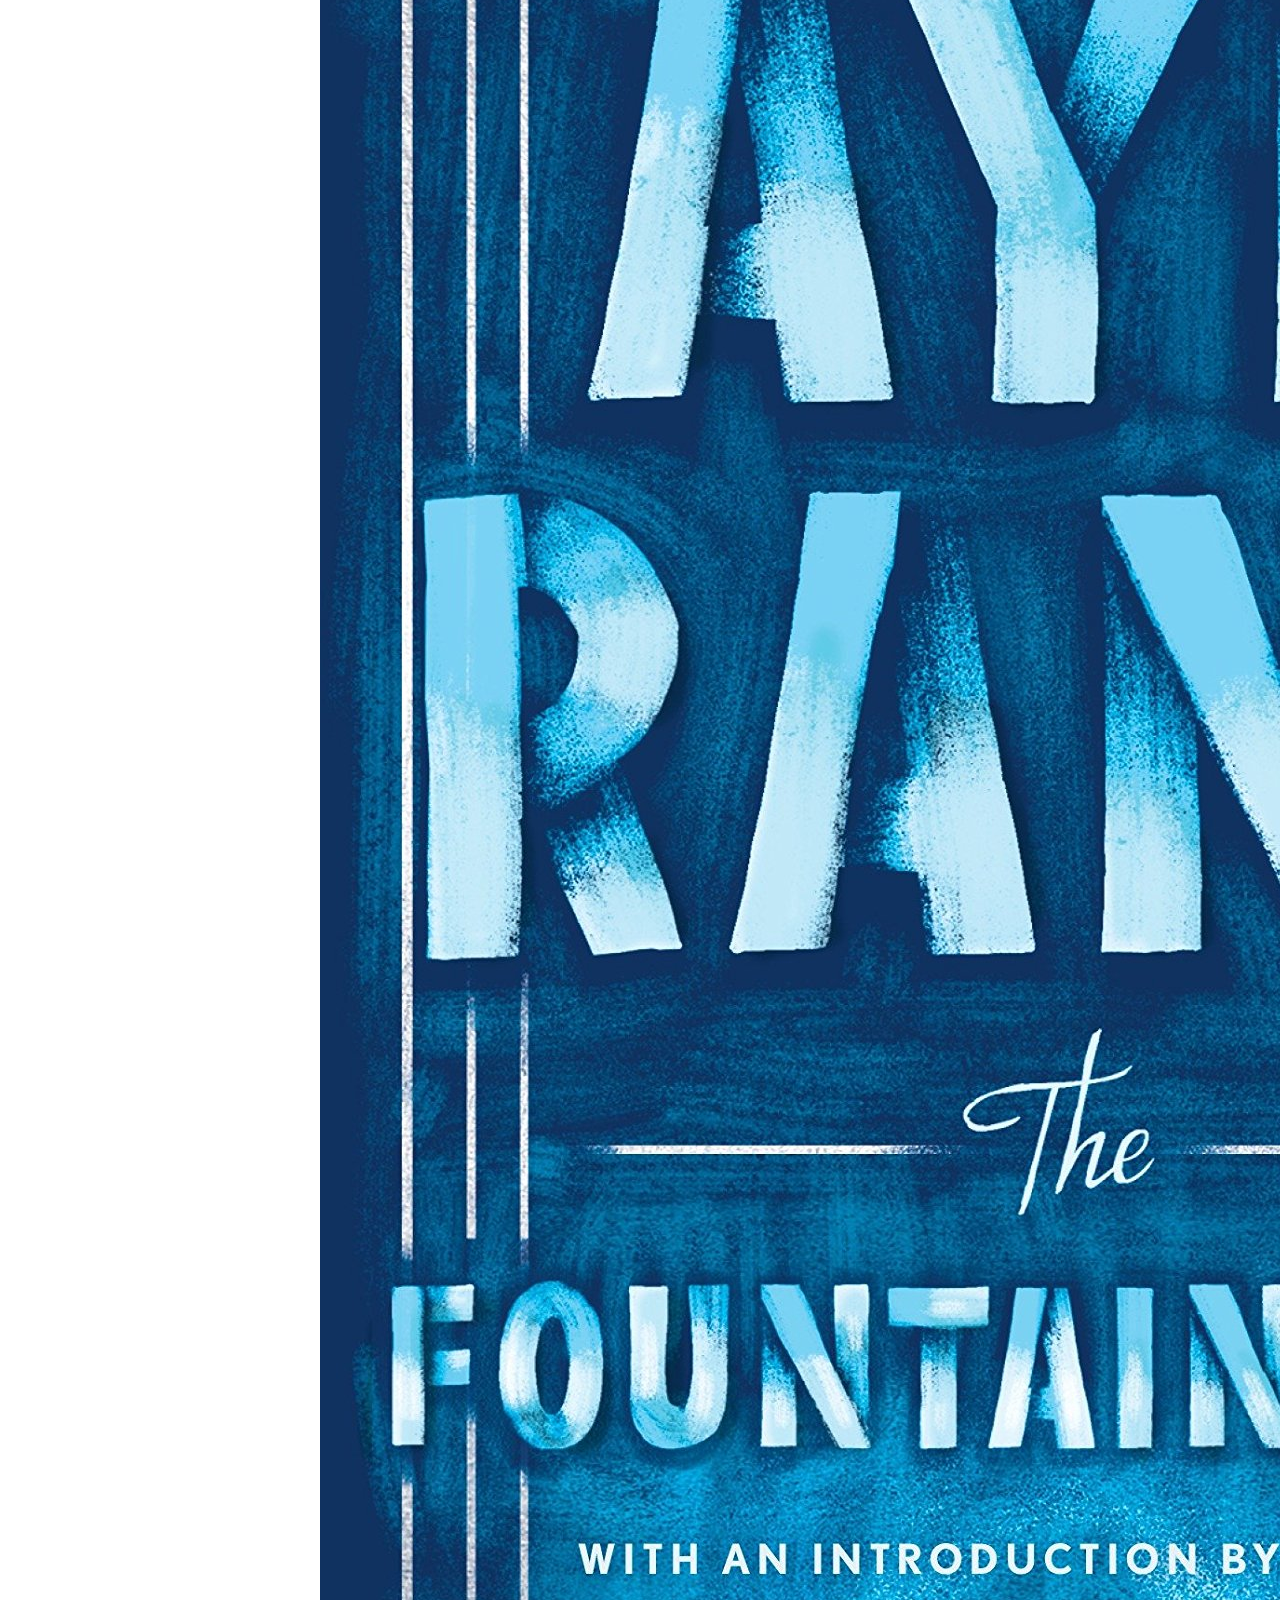
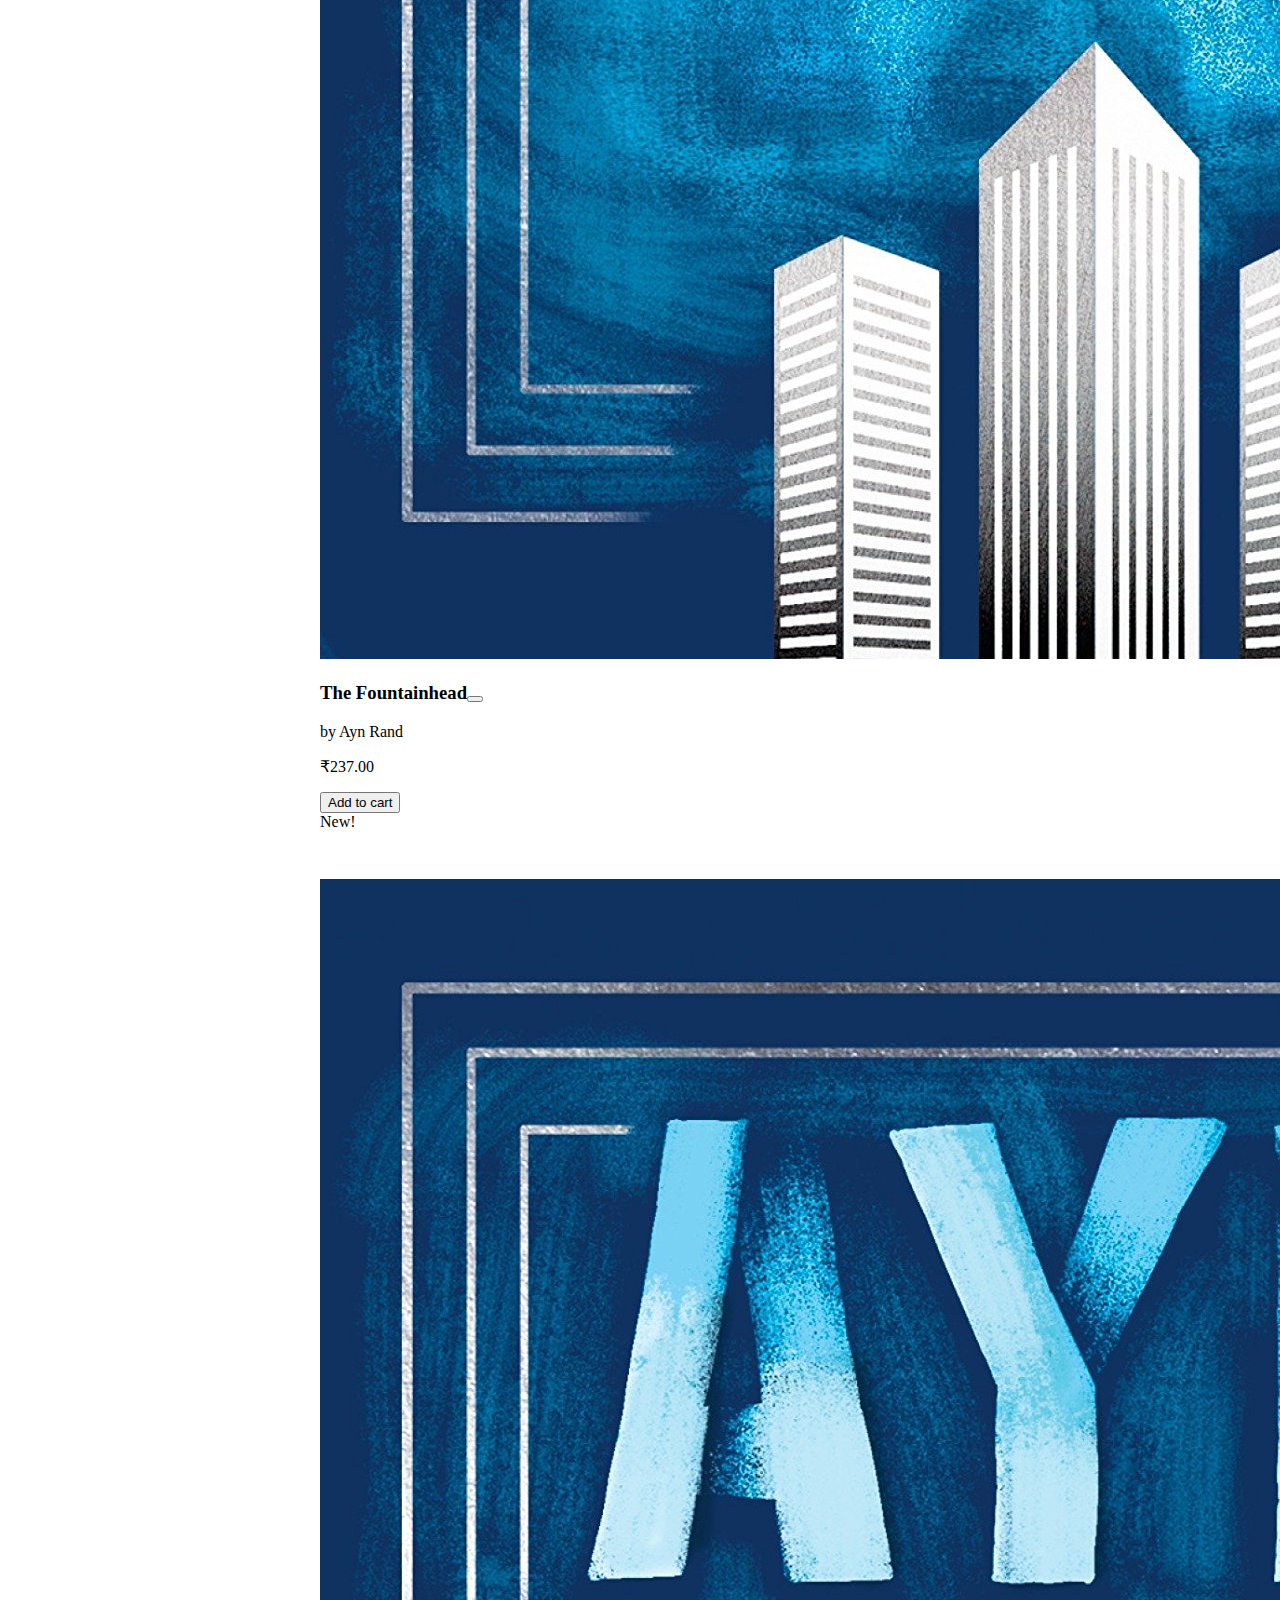
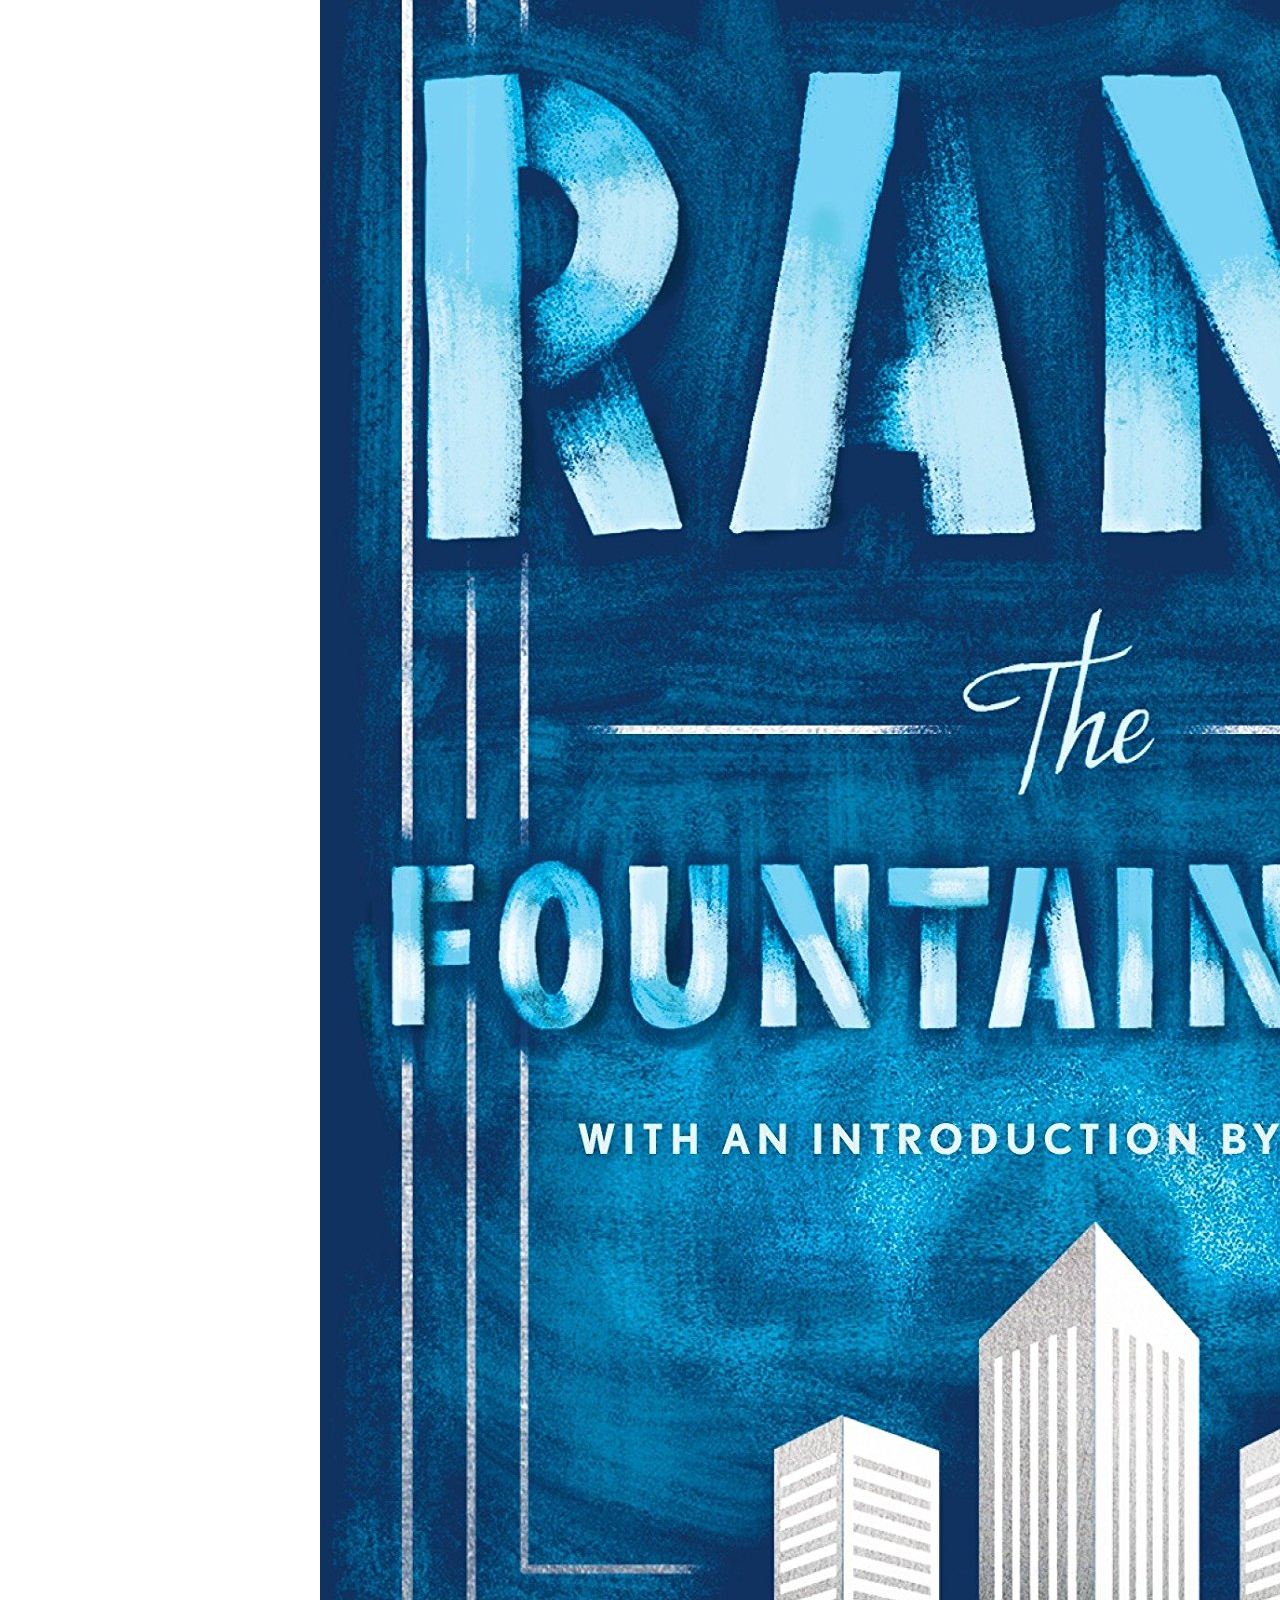
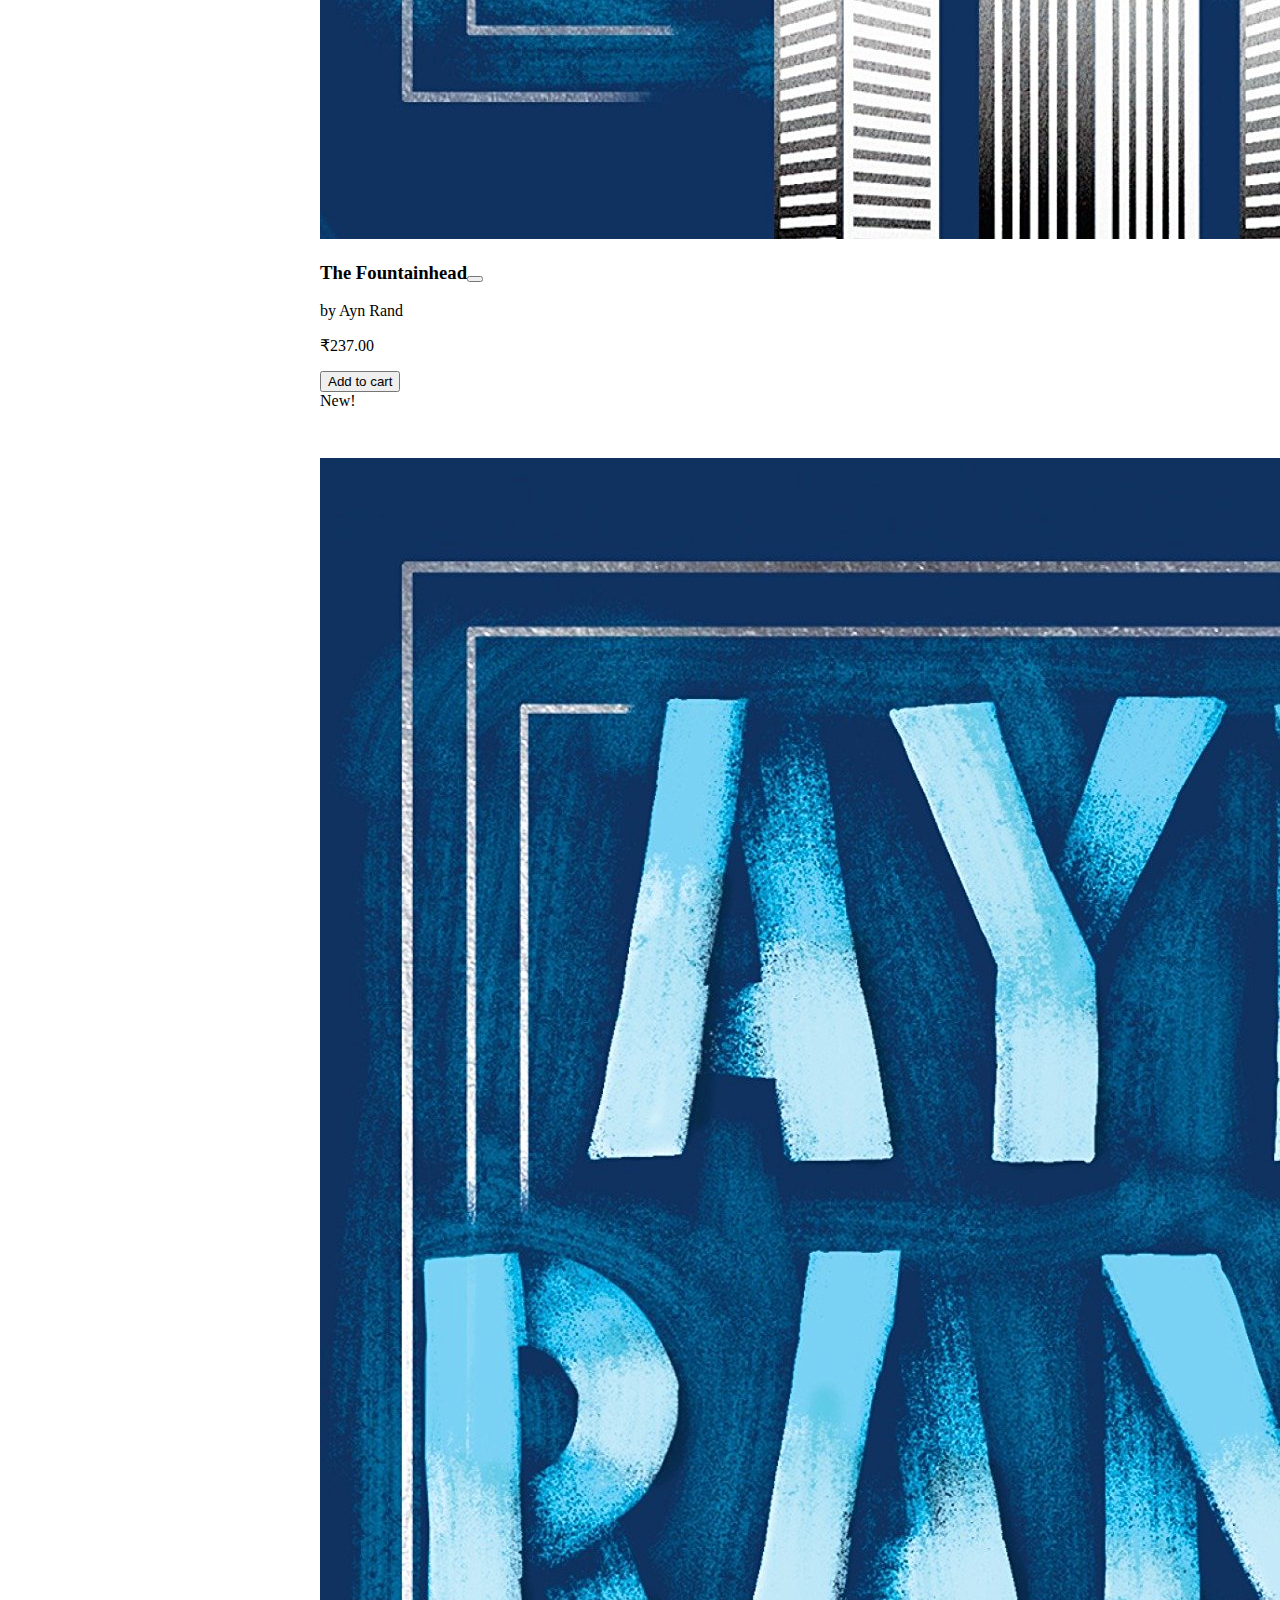
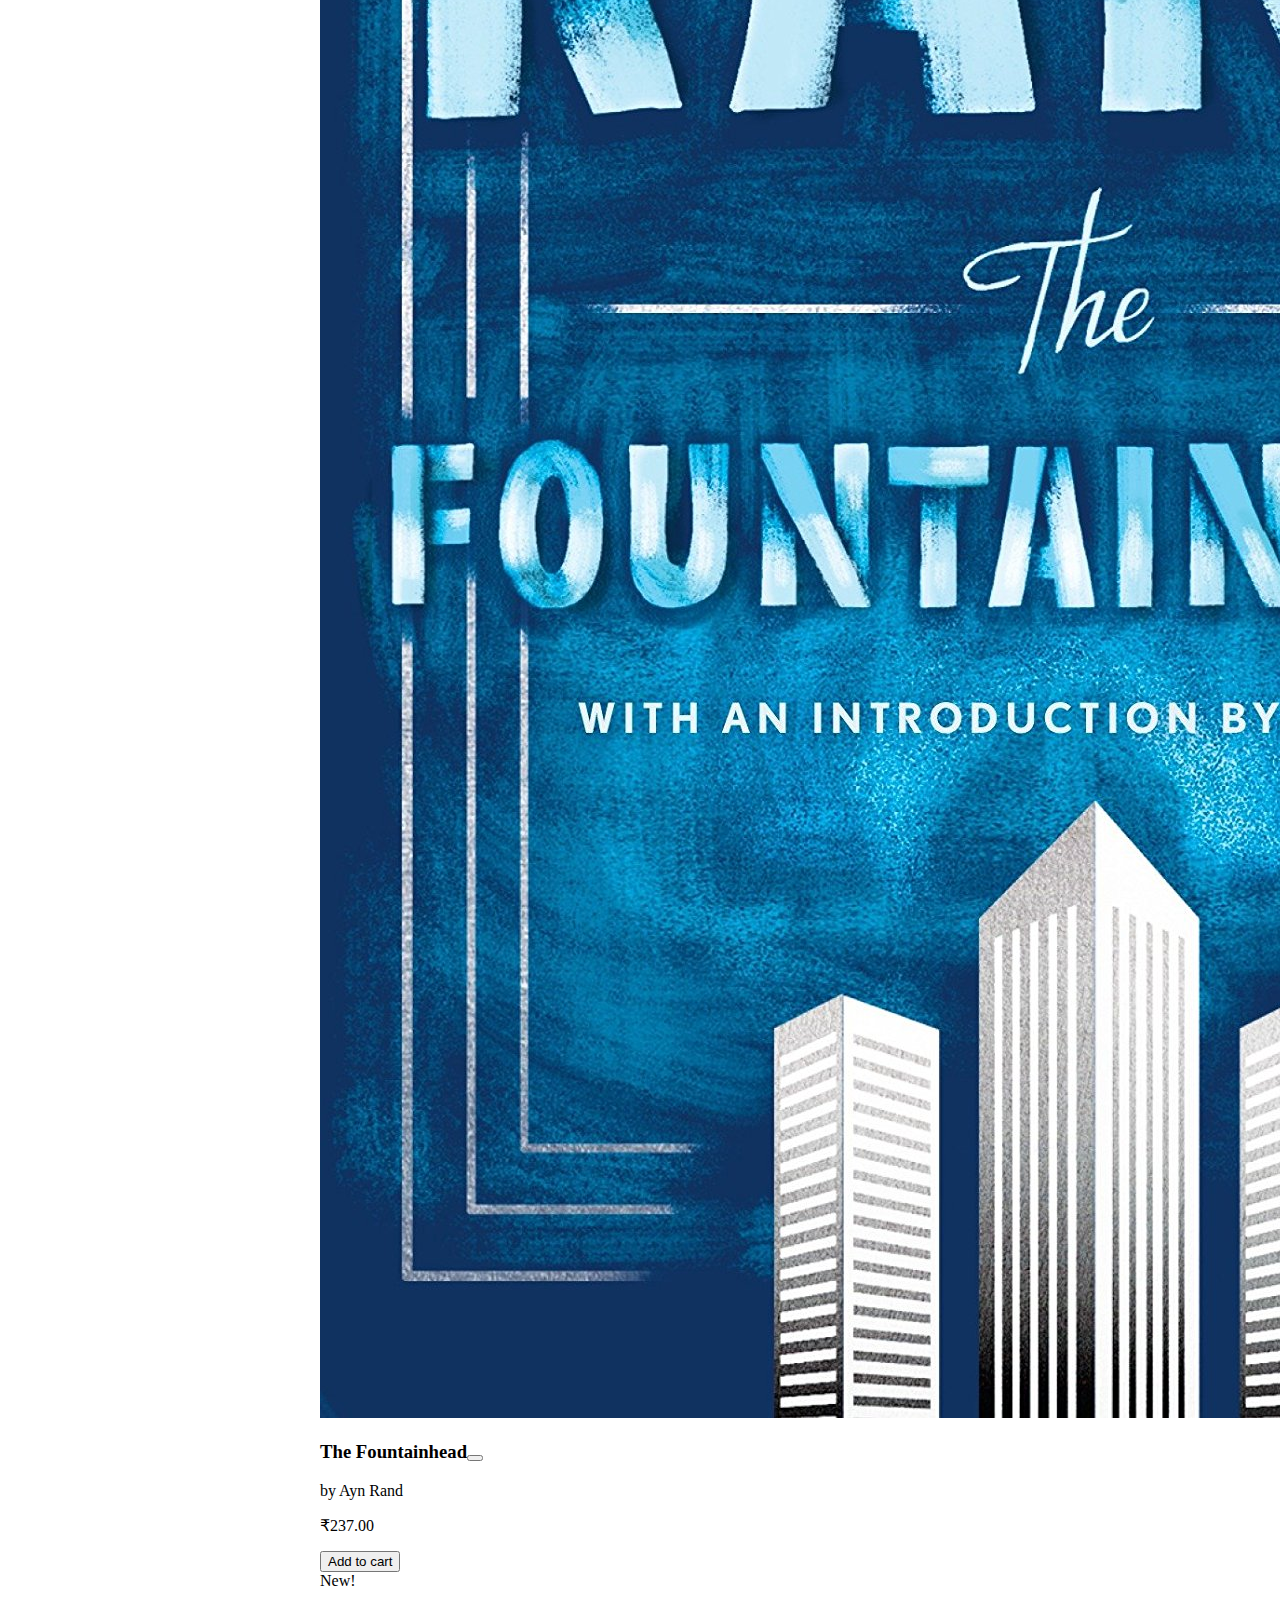
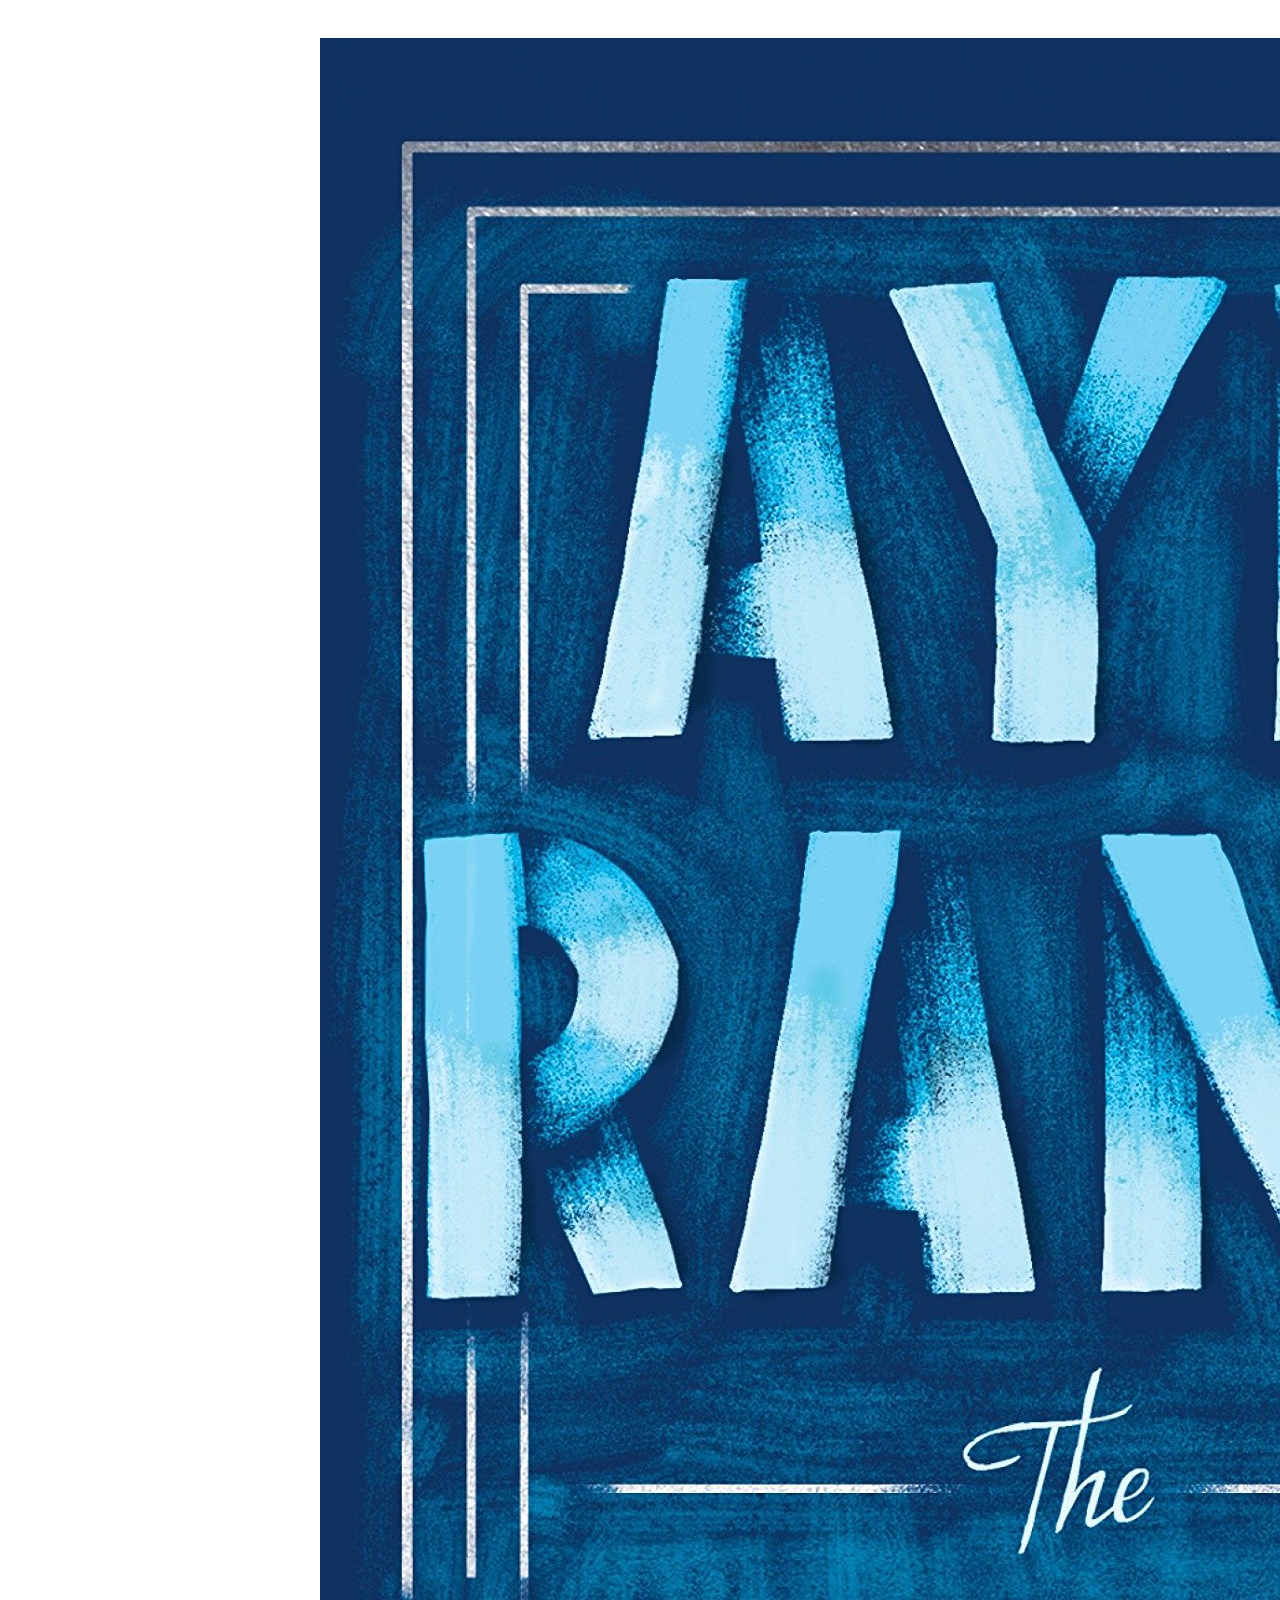
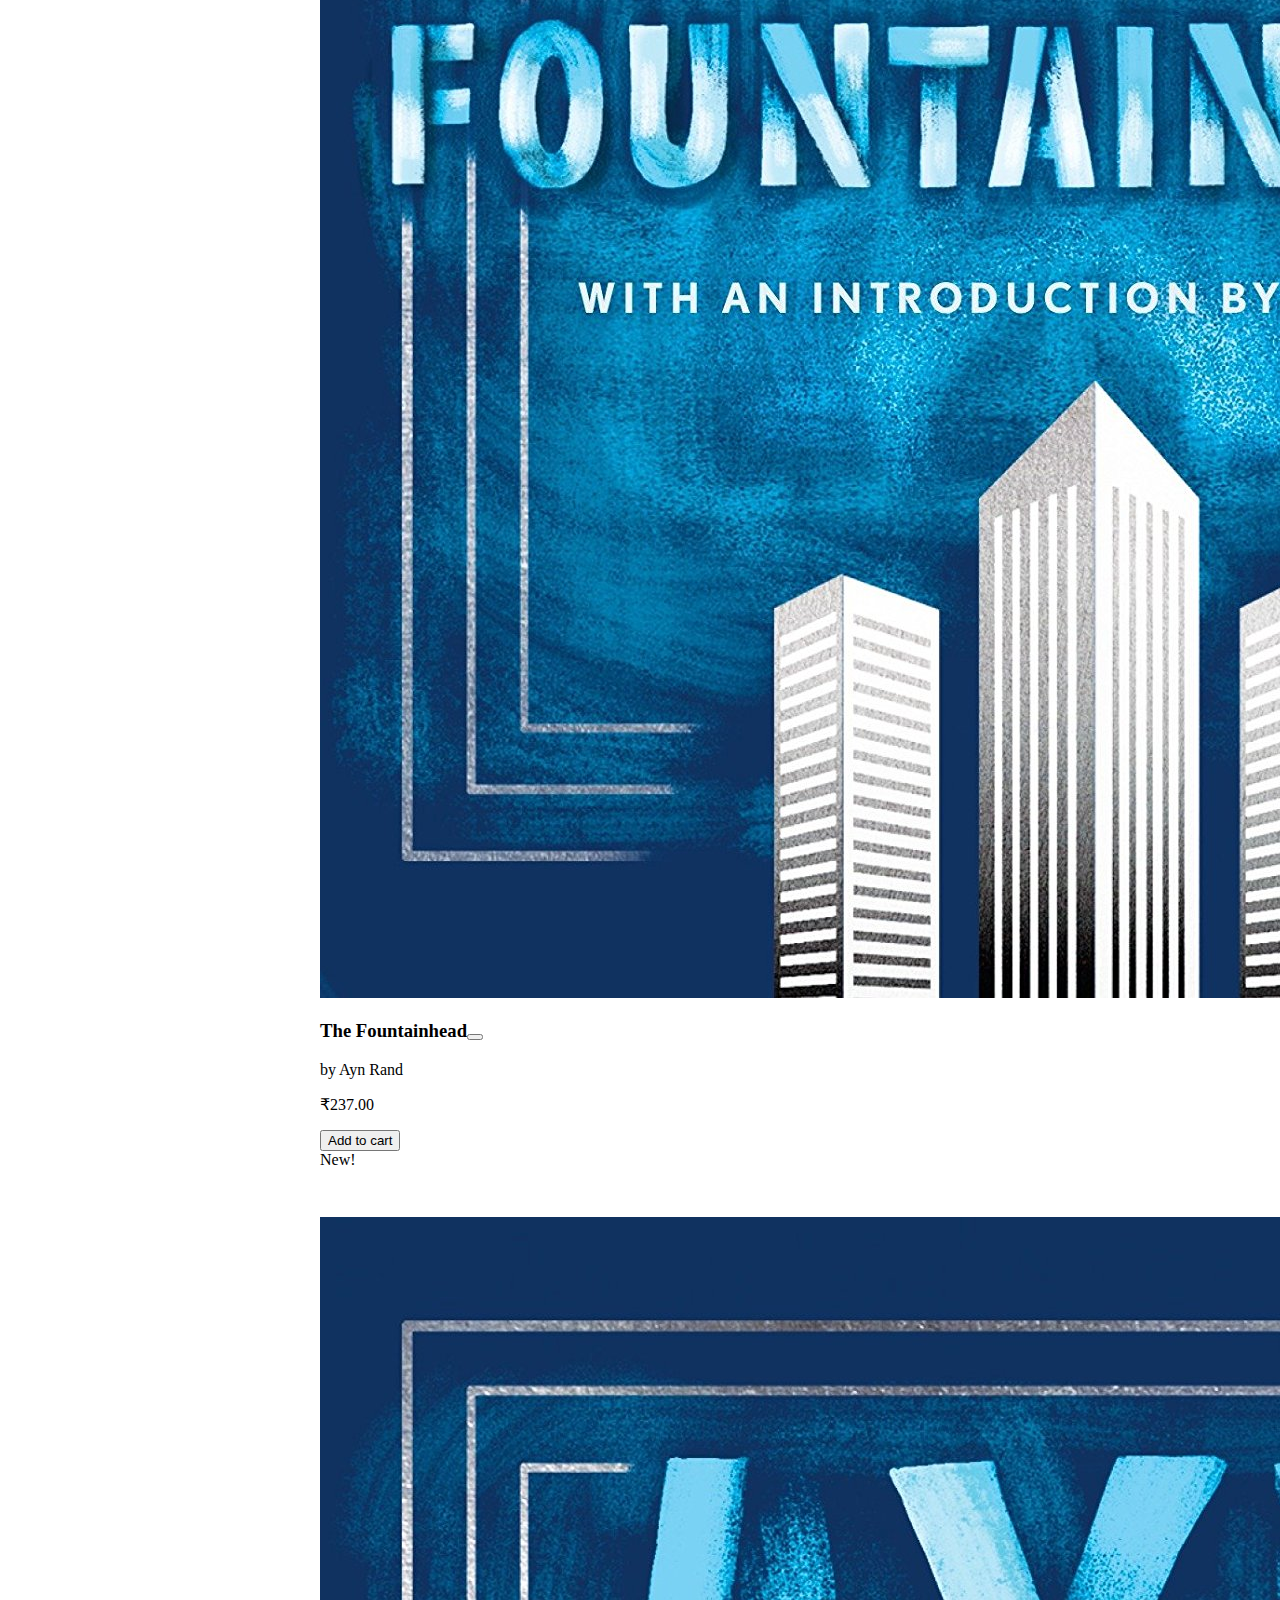
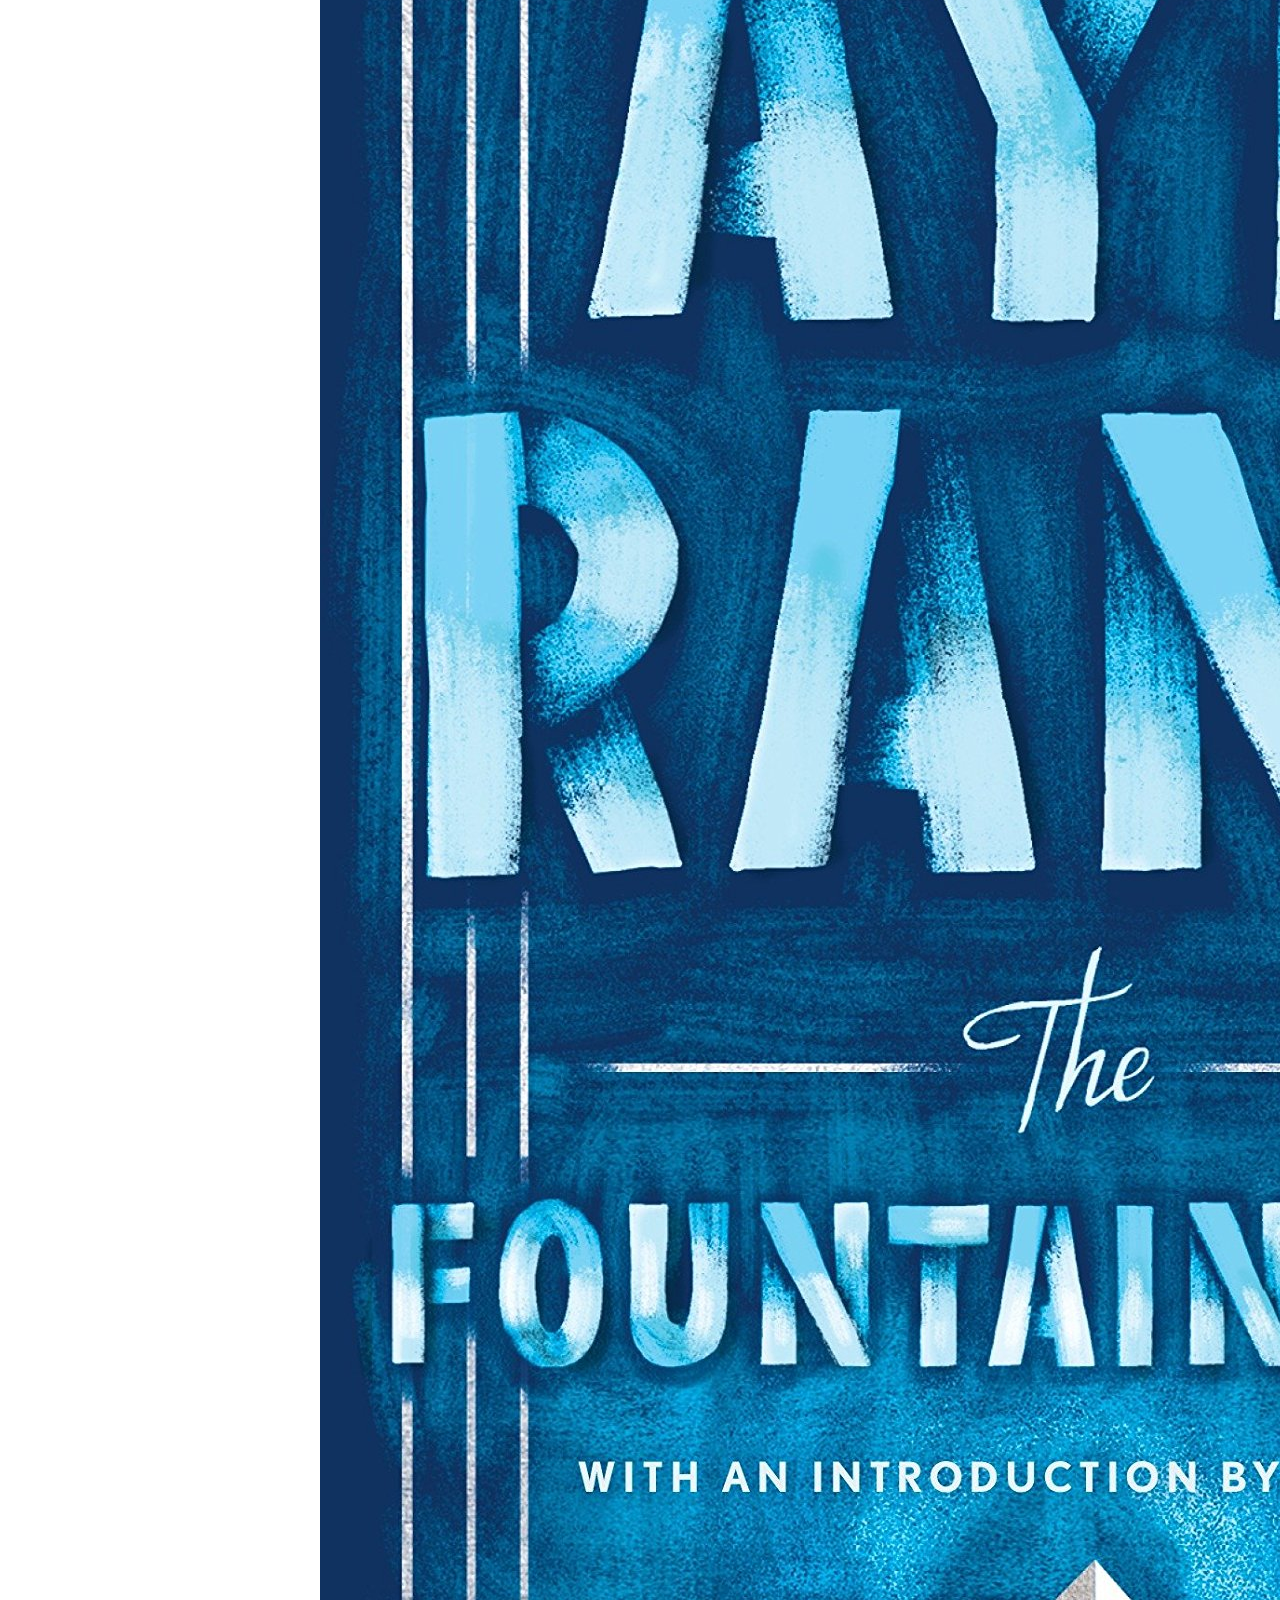
<file: screens/Product/index.html>
<!DOCTYPE html>
<html lang="en">
	<head>
		<link rel="stylesheet" href="https://cyber-ui.netlify.app/styles.css" />
		<link
			rel="stylesheet"
			href="https://use.fontawesome.com/releases/v5.15.4/css/all.css"
			integrity="sha384-DyZ88mC6Up2uqS4h/KRgHuoeGwBcD4Ng9SiP4dIRy0EXTlnuz47vAwmeGwVChigm"
			crossorigin="anonymous"
		/>
		<link rel="stylesheet" href="./styles.css" />
		<meta charset="UTF-8" />
		<meta http-equiv="X-UA-Compatible" content="IE=edge" />
		<meta name="viewport" content="width=device-width, initial-scale=1.0" />
		<title>Products</title>
	</head>
	<body>
		<div class="body-container">
			<nav class="nav-bar">
				<div class="nav-bar-main">
					<p onclick="scrollToTop()" class="nav-bar-logo">Cyber Store</p>
				</div>
				<div class="nav-bar-search">
					<input type="text" class="input" placeholder="Search..." />
				</div>
				<div class="nav-bar-links">
					<a class="nav-bar-link" href="#">
						<i class="fas fa-shopping-cart"></i>
					</a>
					<a class="nav-bar-link" href="#">
						<i class="far fa-heart"></i>
					</a>
					<a class="nav-bar-link" href="#">
						<button class="btn btn-secondary">Logout</button>
					</a>
				</div>
			</nav>
			<main class="main-container">
				<div class="main-grid-container">
					<div class="main-grid-sidebar-products">
						<section class="main-sidebar">
							<section class="sidebar-section-filter">
								<h3 class="sidebar-header">Filters</h3>
								<button class="btn btn-clear">Clear</button>
							</section>
							<!-- ADD SLIDER LATER -->
							<section class="sidebar-section">
								<form class="sidebar-input-form">
									<fieldset class="sidebar-fieldset">
										<legend class="sidebar-header">Category</legend>
										<div class="sidebar-input-component">
											<input
												type="checkbox"
												id="fiction"
												name="fiction"
												value="fiction"
											/>
											<label for="fiction">Fiction</label>
										</div>
										<div class="sidebar-input-component">
											<input
												type="checkbox"
												id="non-fiction"
												name="non-fiction"
												value="non-fiction"
											/>
											<label for="non-fiction">Non Fiction</label>
										</div>
									</fieldset>
								</form>
							</section>
							<section class="sidebar-section">
								<form class="sidebar-input-form">
									<fieldset class="sidebar-fieldset">
										<legend class="sidebar-header">Rating</legend>
										<div class="sidebar-input-component">
											<input
												type="radio"
												id="4-star-plus"
												name="rating"
												value="4-star-plus"
											/>
											<label for="4-star-plus">4 Stars & above</label>
										</div>
										<div class="sidebar-input-component">
											<input
												type="radio"
												id="3-star-plus"
												name="rating"
												value="3-star-plus"
											/>
											<label for="3-star-plus">3 Stars & above</label>
										</div>
										<div class="sidebar-input-component">
											<input
												type="radio"
												id="2-star-plus"
												name="rating"
												value="2-star-plus"
											/>
											<label for="2-star-plus">2 Stars & above</label>
										</div>
										<div class="sidebar-input-component">
											<input
												type="radio"
												id="1-star-plus"
												name="rating"
												value="1-star-plus"
											/>
											<label for="1-star-plus">1 Star & above</label>
										</div>
									</fieldset>
								</form>
							</section>
							<section class="sidebar-section">
								<form class="sidebar-input-form">
									<fieldset class="sidebar-fieldset">
										<legend class="sidebar-header">Sort By</legend>
										<div class="sidebar-input-component">
											<input
												type="radio"
												id="low-to-high"
												name="sort-price"
												value="low-to-high"
											/>
											<label for="low-to-high">Price - Low to High</label>
										</div>
										<div class="sidebar-input-component">
											<input
												type="radio"
												id="high-to-low"
												name="sort-price"
												value="high-to-low"
											/>
											<label for="high-to-low">Price - High to Low</label>
										</div>
									</fieldset>
								</form>
							</section>
						</section>
						<section class="main-products">
							<div class="card card-vertical">
								<div>
									<img
										class="card-img"
										src="../../assets/books/fountainhead.jpg"
										alt="random image"
									/>
									<h3 class="card-heading">
										The Fountainhead<span
											><button class="btn btn-icon">
												<i class="far fa-heart"></i></button
										></span>
									</h3>
								</div>
								<div class="card-text">
									<p>by Ayn Rand</p>
									<p>₹237.00</p>
								</div>
								<div class="card-btns">
									<button class="btn btn-secondary">Add to cart</button>
								</div>
								<div class="card-badge">New!</div>
							</div>
							<div class="card card-vertical">
								<div>
									<img
										class="card-img"
										src="../../assets/books/fountainhead.jpg"
										alt="random image"
									/>
									<h3 class="card-heading">
										The Fountainhead<span
											><button class="btn btn-icon">
												<i class="far fa-heart"></i></button
										></span>
									</h3>
								</div>
								<div class="card-text">
									<p>by Ayn Rand</p>
									<p>₹237.00</p>
								</div>
								<div class="card-btns">
									<button class="btn btn-secondary">Add to cart</button>
								</div>
								<div class="card-badge">New!</div>
							</div>
							<div class="card card-vertical">
								<div>
									<img
										class="card-img"
										src="../../assets/books/fountainhead.jpg"
										alt="random image"
									/>
									<h3 class="card-heading">
										The Fountainhead<span
											><button class="btn btn-icon">
												<i class="far fa-heart"></i></button
										></span>
									</h3>
								</div>
								<div class="card-text">
									<p>by Ayn Rand</p>
									<p>₹237.00</p>
								</div>
								<div class="card-btns">
									<button class="btn btn-secondary">Add to cart</button>
								</div>
								<div class="card-badge">New!</div>
							</div>
							<div class="card card-vertical">
								<div>
									<img
										class="card-img"
										src="../../assets/books/fountainhead.jpg"
										alt="random image"
									/>
									<h3 class="card-heading">
										The Fountainhead<span
											><button class="btn btn-icon">
												<i class="far fa-heart"></i></button
										></span>
									</h3>
								</div>
								<div class="card-text">
									<p>by Ayn Rand</p>
									<p>₹237.00</p>
								</div>
								<div class="card-btns">
									<button class="btn btn-secondary">Add to cart</button>
								</div>
								<div class="card-badge">New!</div>
							</div>
							<div class="card card-vertical">
								<div>
									<img
										class="card-img"
										src="../../assets/books/fountainhead.jpg"
										alt="random image"
									/>
									<h3 class="card-heading">
										The Fountainhead<span
											><button class="btn btn-icon">
												<i class="far fa-heart"></i></button
										></span>
									</h3>
								</div>
								<div class="card-text">
									<p>by Ayn Rand</p>
									<p>₹237.00</p>
								</div>
								<div class="card-btns">
									<button class="btn btn-secondary">Add to cart</button>
								</div>
								<div class="card-badge">New!</div>
							</div>
							<div class="card card-vertical">
								<div>
									<img
										class="card-img"
										src="../../assets/books/fountainhead.jpg"
										alt="random image"
									/>
									<h3 class="card-heading">
										The Fountainhead<span
											><button class="btn btn-icon">
												<i class="far fa-heart"></i></button
										></span>
									</h3>
								</div>
								<div class="card-text">
									<p>by Ayn Rand</p>
									<p>₹237.00</p>
								</div>
								<div class="card-btns">
									<button class="btn btn-secondary">Add to cart</button>
								</div>
								<div class="card-badge">New!</div>
							</div>
							<div class="card card-vertical">
								<div>
									<img
										class="card-img"
										src="../../assets/books/fountainhead.jpg"
										alt="random image"
									/>
									<h3 class="card-heading">
										The Fountainhead<span
											><button class="btn btn-icon">
												<i class="far fa-heart"></i></button
										></span>
									</h3>
								</div>
								<div class="card-text">
									<p>by Ayn Rand</p>
									<p>₹237.00</p>
								</div>
								<div class="card-btns">
									<button class="btn btn-secondary">Add to cart</button>
								</div>
								<div class="card-badge">New!</div>
							</div>
							<div class="card card-vertical">
								<div>
									<img
										class="card-img"
										src="../../assets/books/fountainhead.jpg"
										alt="random image"
									/>
									<h3 class="card-heading">
										The Fountainhead<span
											><button class="btn btn-icon">
												<i class="far fa-heart"></i></button
										></span>
									</h3>
								</div>
								<div class="card-text">
									<p>by Ayn Rand</p>
									<p>₹237.00</p>
								</div>
								<div class="card-btns">
									<button class="btn btn-secondary">Add to cart</button>
								</div>
								<div class="card-badge">New!</div>
							</div>
							<div class="card card-vertical">
								<div>
									<img
										class="card-img"
										src="../../assets/books/fountainhead.jpg"
										alt="random image"
									/>
									<h3 class="card-heading">
										The Fountainhead<span
											><button class="btn btn-icon">
												<i class="far fa-heart"></i></button
										></span>
									</h3>
								</div>
								<div class="card-text">
									<p>by Ayn Rand</p>
									<p>₹237.00</p>
								</div>
								<div class="card-btns">
									<button class="btn btn-secondary">Add to cart</button>
								</div>
								<div class="card-badge">New!</div>
							</div>
						</section>
					</div>
				</div>
			</main>
			<!-- <footer class="footer-container"></footer> -->

			<!-- REMOVE THIS LATER -->
			<div class="bottom-nav">
				<a href="../Login/" class="btn btn-link">Login</a>
				<a href="../Signup" class="btn btn-link">SignUp</a>
				<a href="../../" class="btn btn-link">LandingPage</a>
				<a href="./" class="btn btn-link">ProductPage</a>
				<a href="../Cart" class="btn btn-link">Cart</a>
				<a href="../Wishlist" class="btn btn-link">Wishlist</a>
			</div>
		</div>
		<script>
			const scrollToTop = () => {
				document.documentElement.scrollTop = 0;
			};
		</script>
	</body>
</html>
</file>
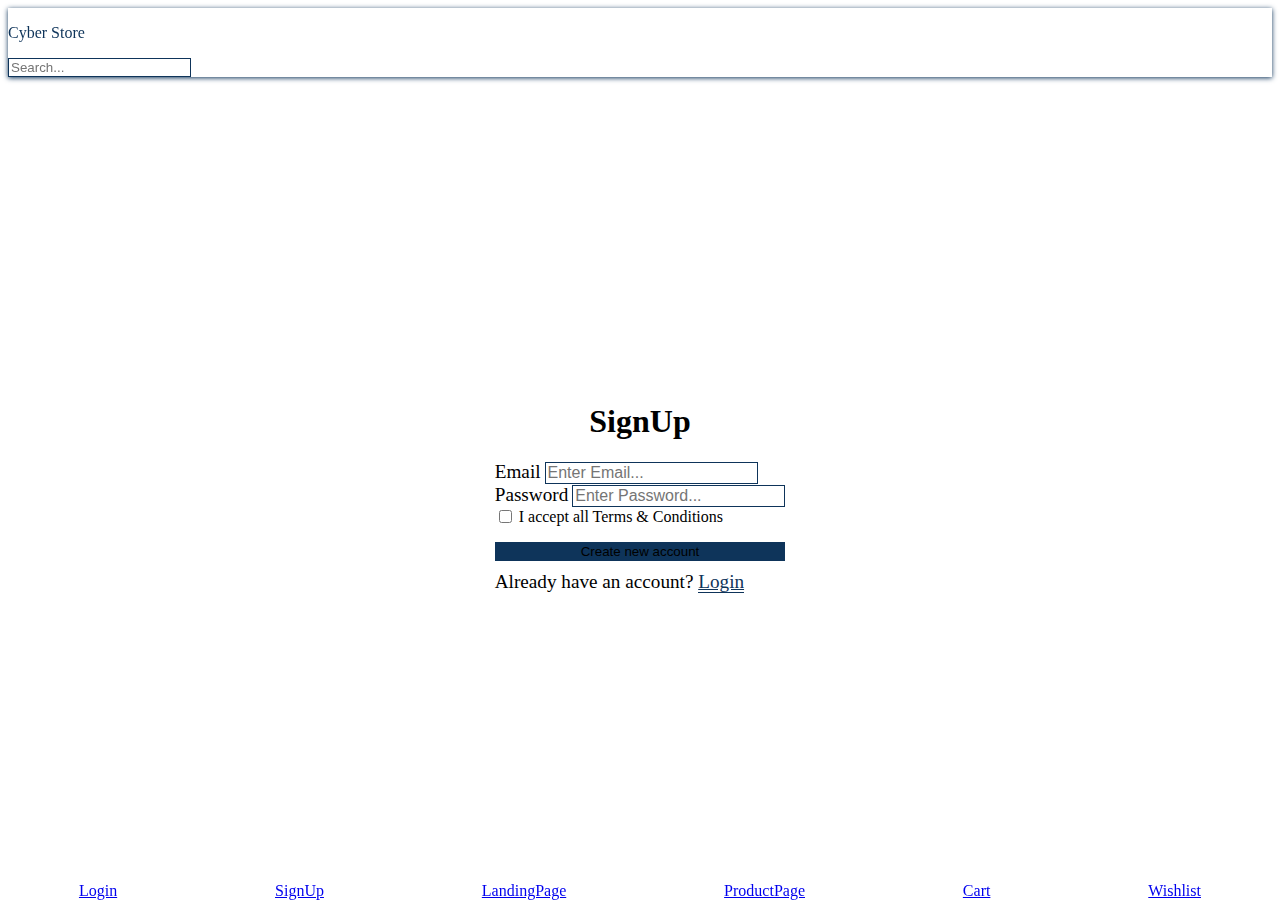
<file: screens/Signup/index.html>
<!DOCTYPE html>
<html lang="en">
	<head>
		<link rel="stylesheet" href="https://cyber-ui.netlify.app/styles.css" />
		<link
			rel="stylesheet"
			href="https://use.fontawesome.com/releases/v5.15.4/css/all.css"
			integrity="sha384-DyZ88mC6Up2uqS4h/KRgHuoeGwBcD4Ng9SiP4dIRy0EXTlnuz47vAwmeGwVChigm"
			crossorigin="anonymous"
		/>
		<link rel="stylesheet" href="./styles.css" />
		<meta charset="UTF-8" />
		<meta http-equiv="X-UA-Compatible" content="IE=edge" />
		<meta name="viewport" content="width=device-width, initial-scale=1.0" />
		<title>SignUp</title>
	</head>
	<body>
		<div class="body-container">
			<nav class="nav-bar">
				<div class="nav-bar-main">
					<p onclick="scrollToTop()" class="nav-bar-logo">Cyber Store</p>
				</div>
				<div class="nav-bar-search">
					<input type="text" class="input" placeholder="Search..." />
				</div>
				<div class="nav-bar-links">
					<a class="nav-bar-link" href="#">
						<i class="fas fa-shopping-cart"></i>
					</a>
					<a class="nav-bar-link" href="#">
						<i class="far fa-heart"></i>
					</a>
				</div>
			</nav>
			<main class="main-container">
				<div class="form-container">
					<form class="form">
						<div class="form-field">
							<h1>SignUp</h1>
							<label for="email" class="form-label">Email</label>
							<input
								type="email"
								id="email"
								class="input"
								placeholder="Enter Email..."
							/>
						</div>
						<div class="form-field">
							<label for="password" class="form-label">Password</label>
							<input
								type="password"
								id="password"
								class="input"
								placeholder="Enter Password..."
							/>
						</div>
						<div class="form-extra-features">
							<div class="form-extra-input">
								<input type="checkbox" id="terms" name="terms" value="terms" />
								<label for="terms"> I accept all Terms & Conditions</label>
							</div>
						</div>
						<button class="btn btn-primary">Create new account</button>
						<p class="form-link text-center">
							Already have an account?
							<span><a href="../Login" class="btn btn-link">Login</a> </span>
						</p>
					</form>
				</div>
			</main>
			<!-- <footer class="footer-container"></footer> -->

			<!-- REMOVE THIS LATER -->
			<div class="bottom-nav">
				<a href="../Login" class="btn btn-link">Login</a>
				<a href="./" class="btn btn-link">SignUp</a>
				<a href="../../" class="btn btn-link">LandingPage</a>
				<a href="../Product" class="btn btn-link">ProductPage</a>
				<a href="../Cart" class="btn btn-link">Cart</a>
				<a href="../Wishlist" class="btn btn-link">Wishlist</a>
			</div>
		</div>
		<script>
			const scrollToTop = () => {
				document.documentElement.scrollTop = 0;
			};
		</script>
	</body>
</html>
</file>
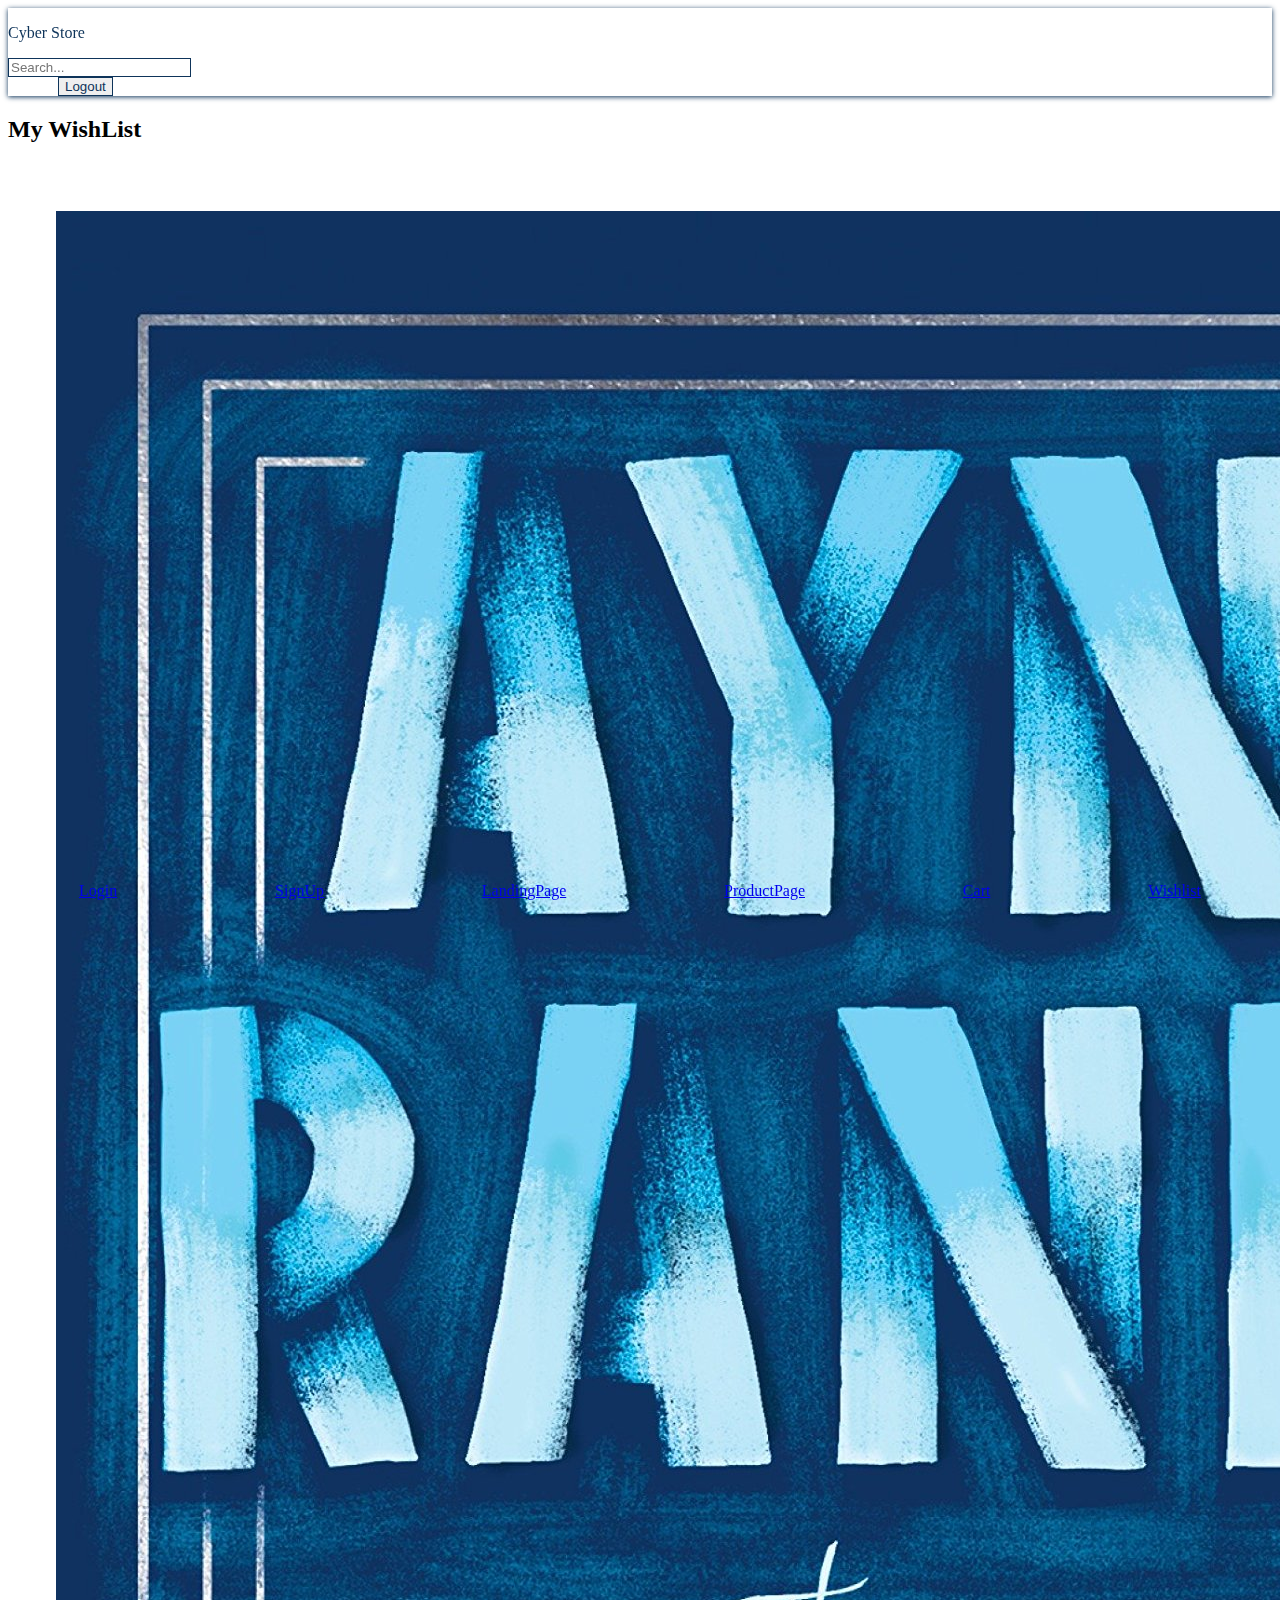
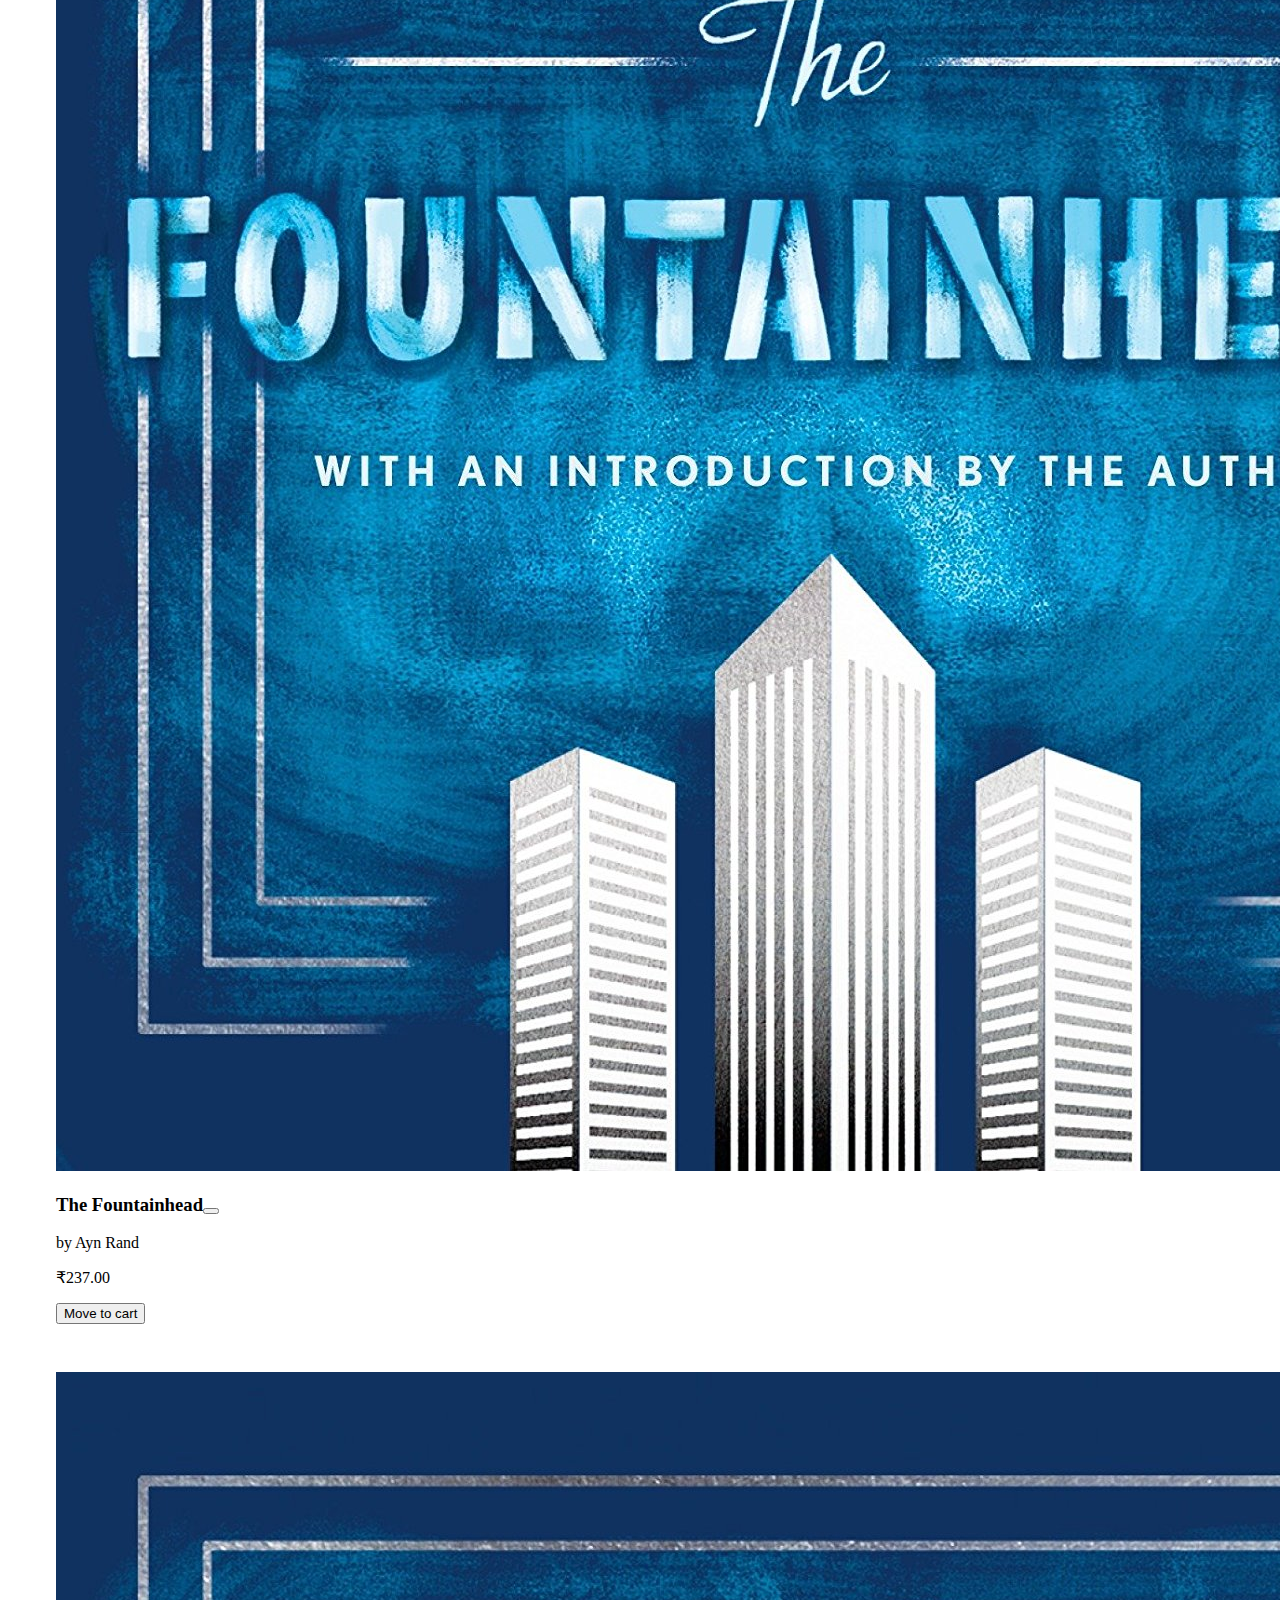
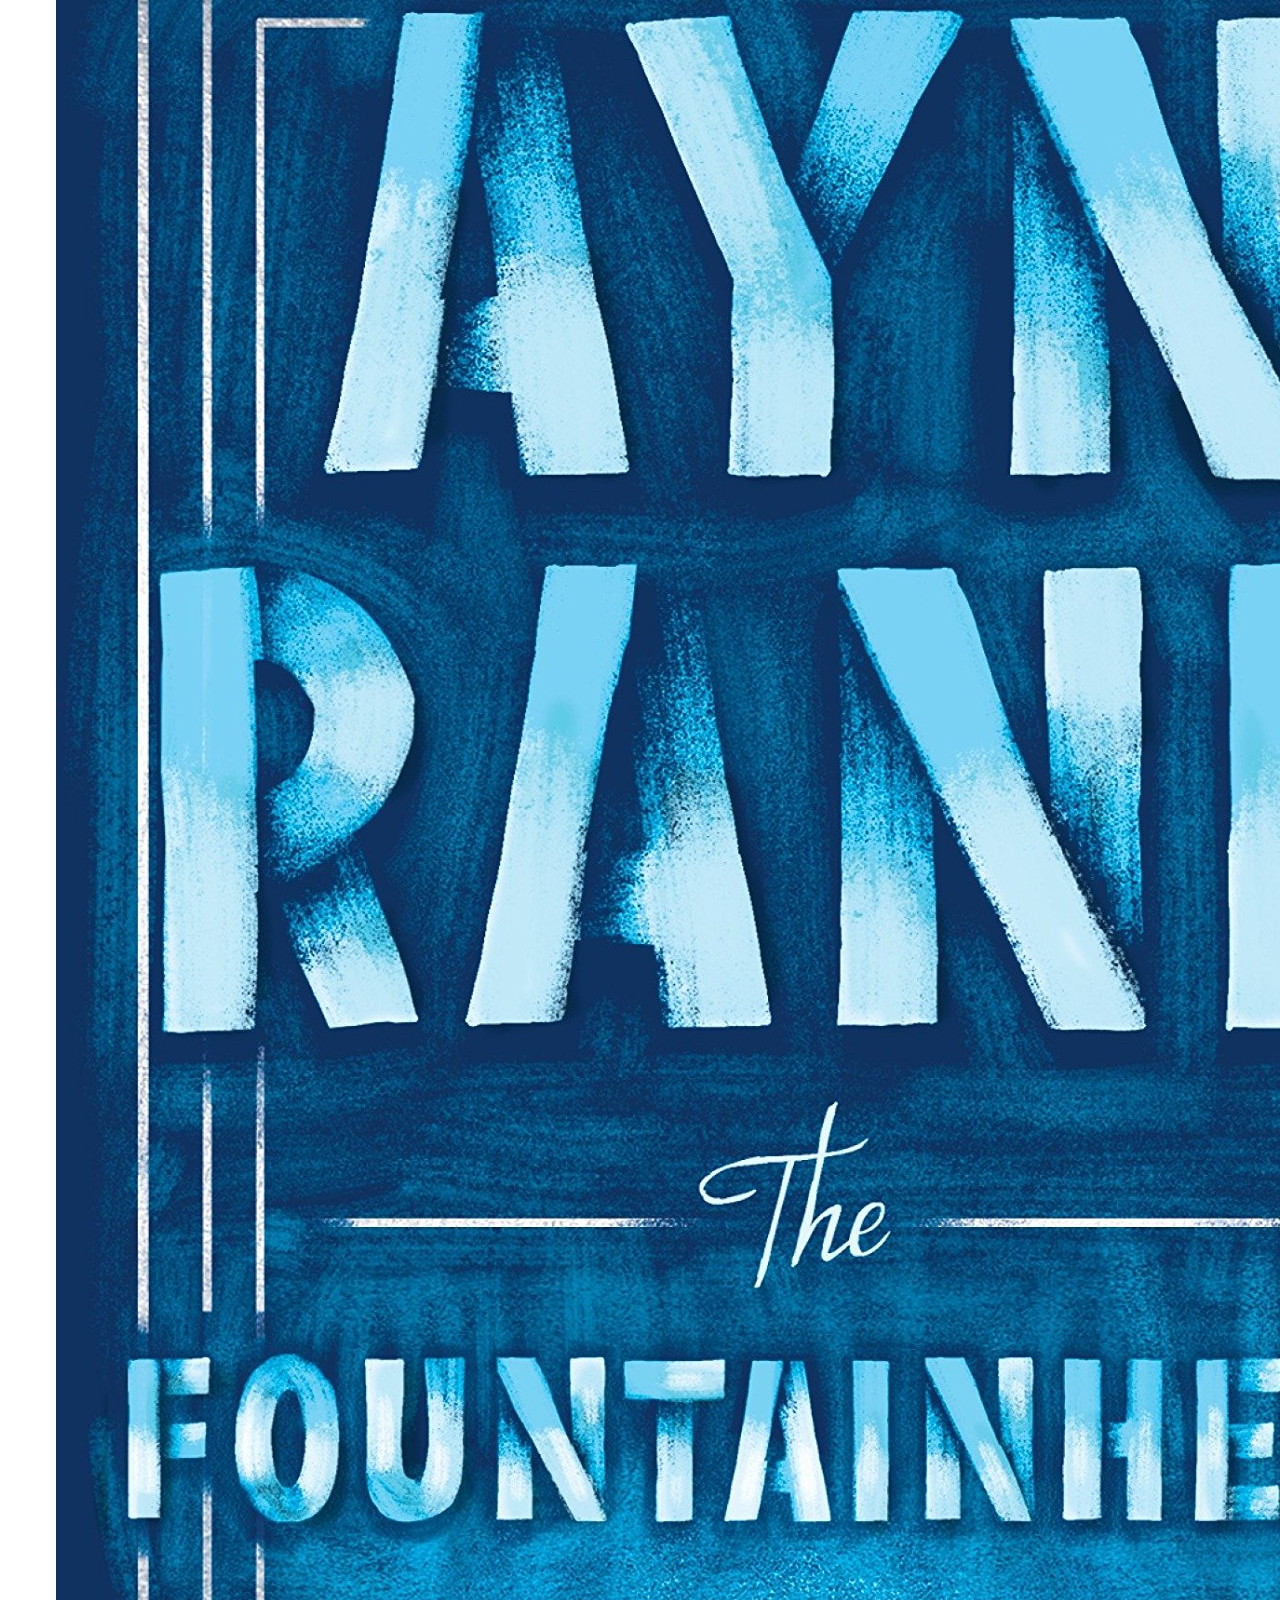
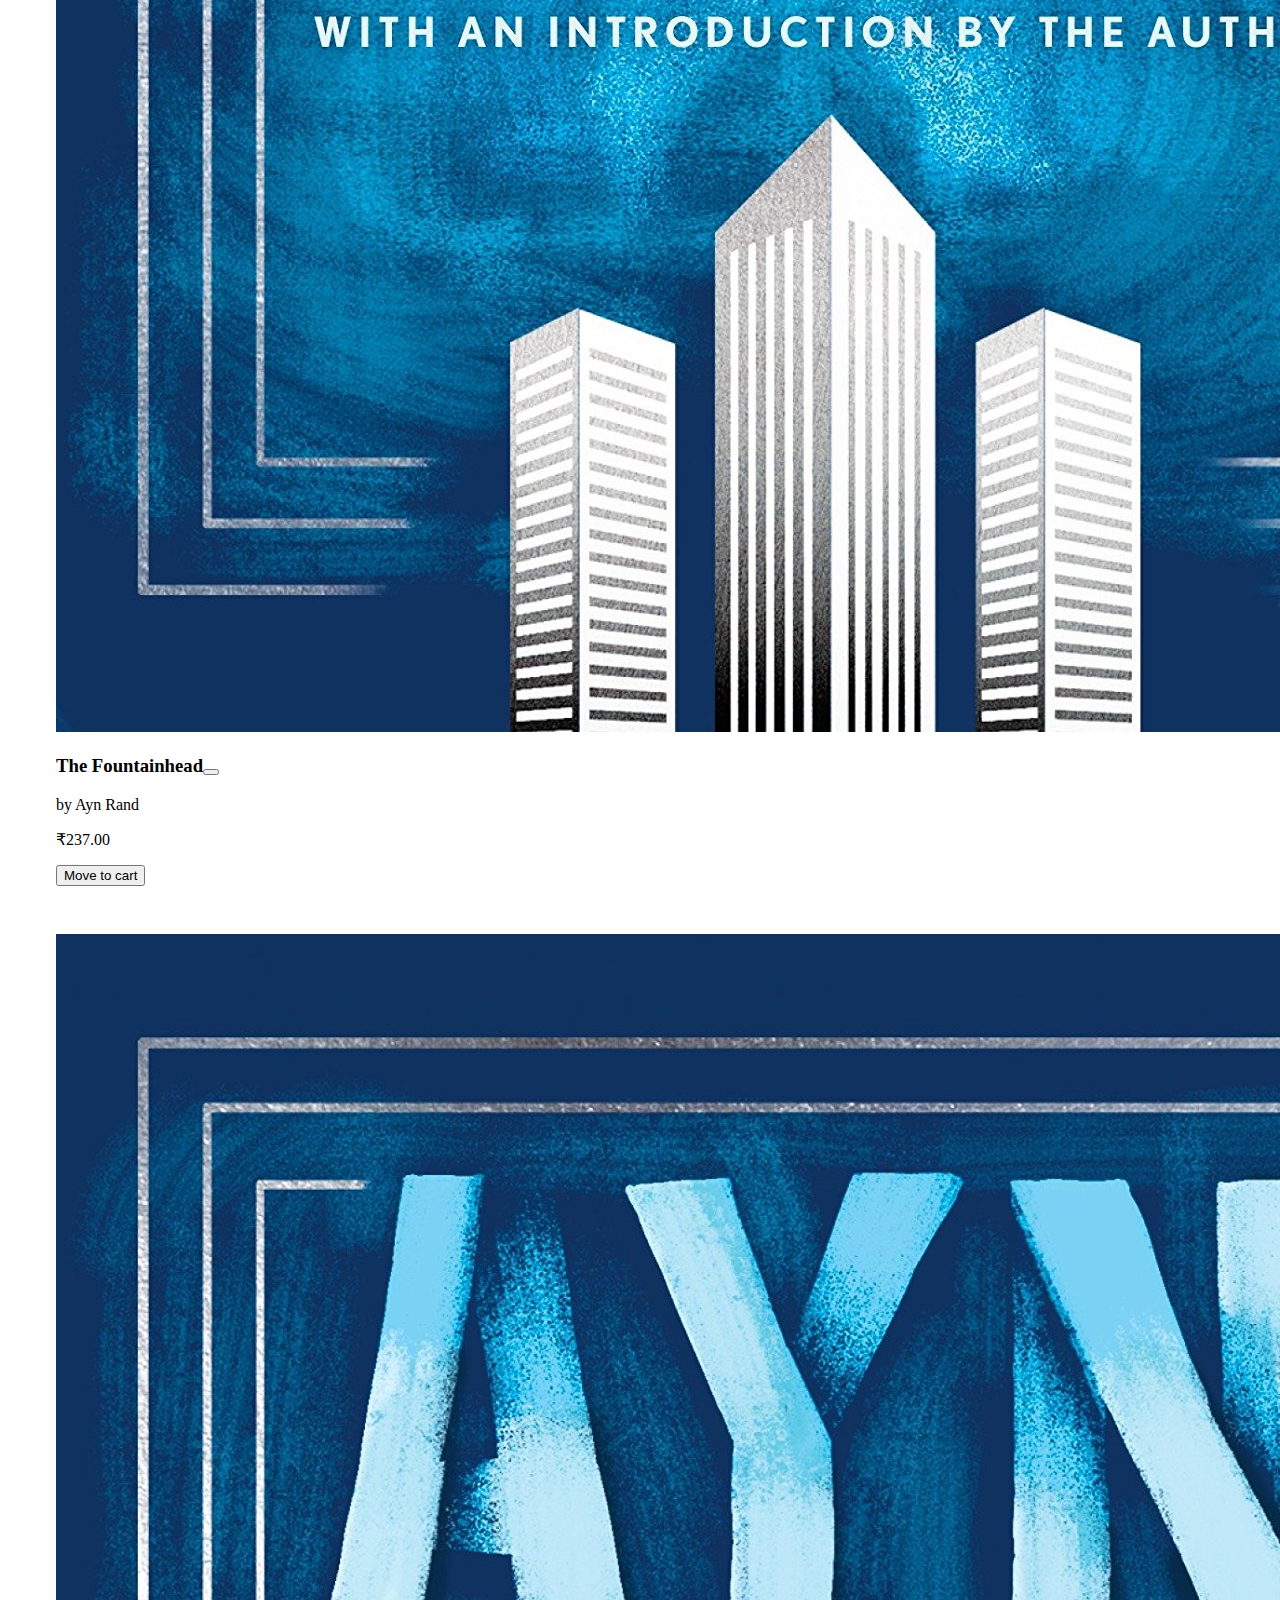
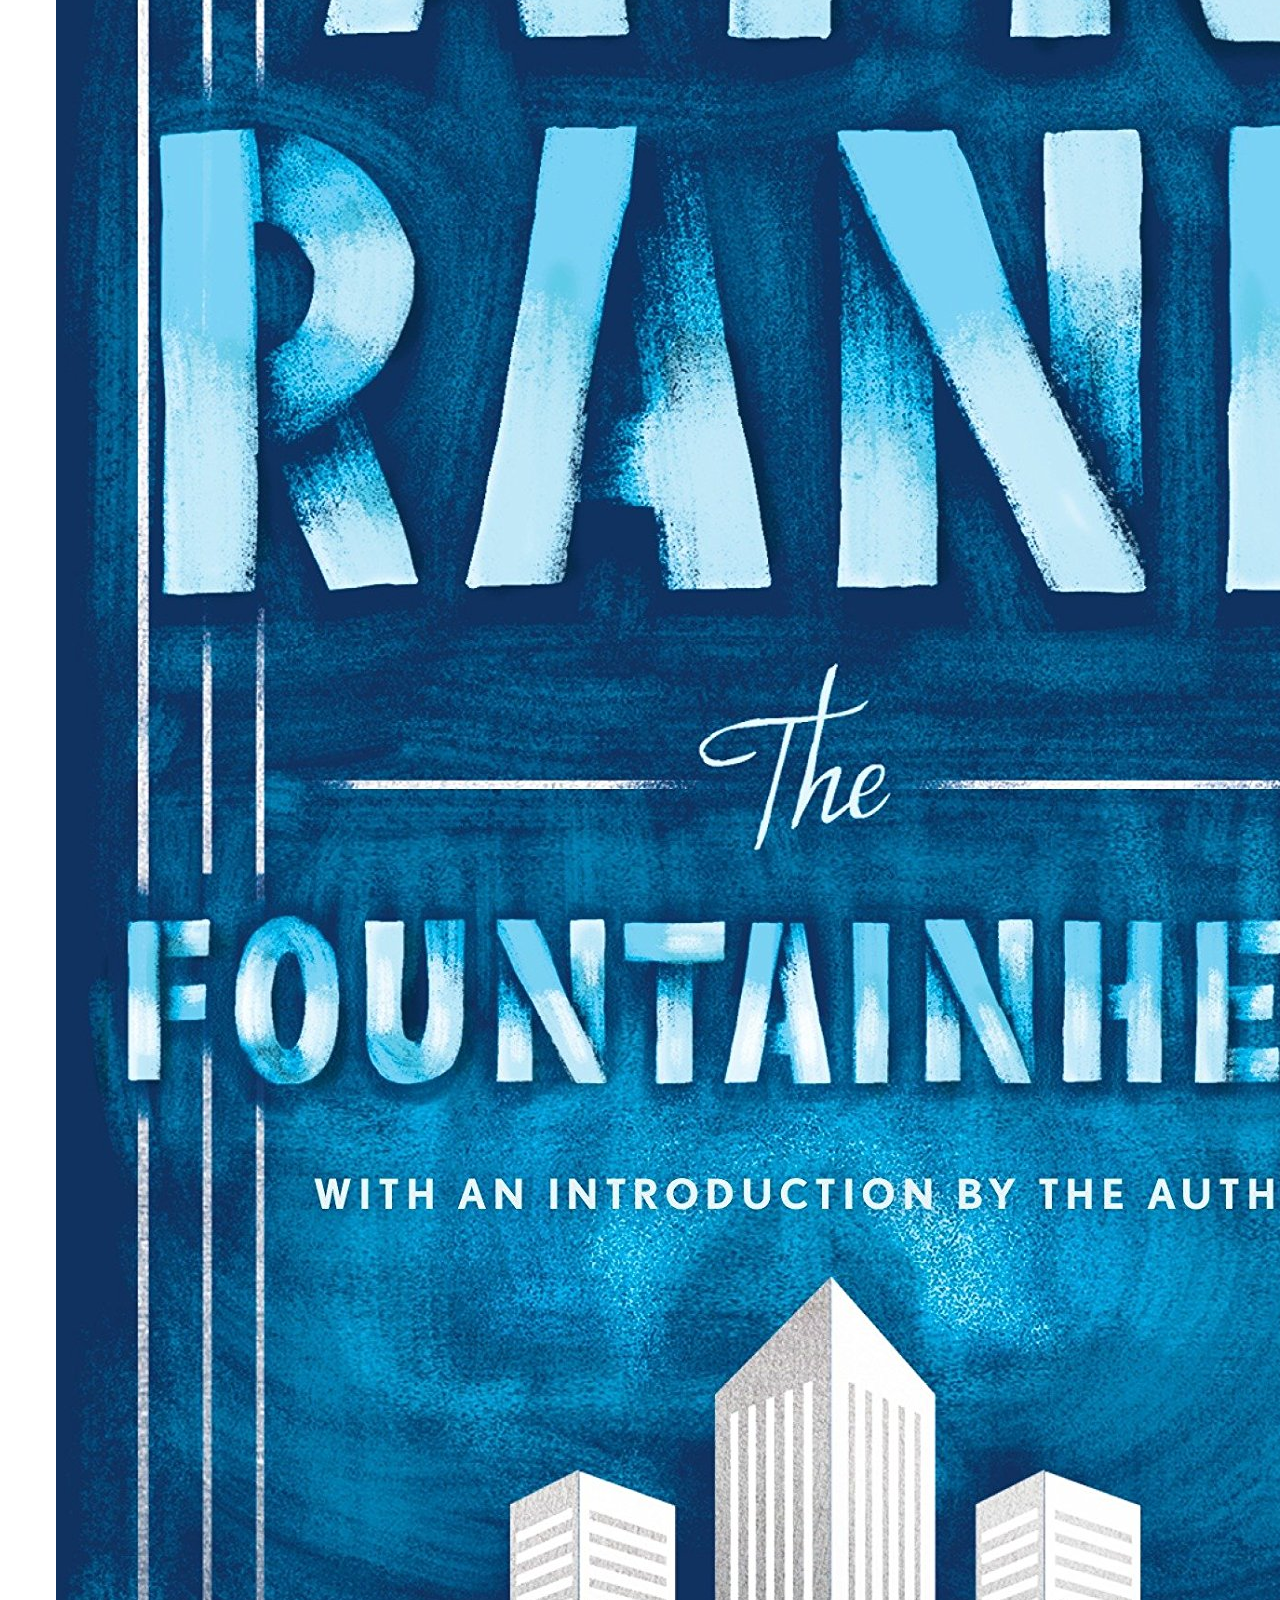
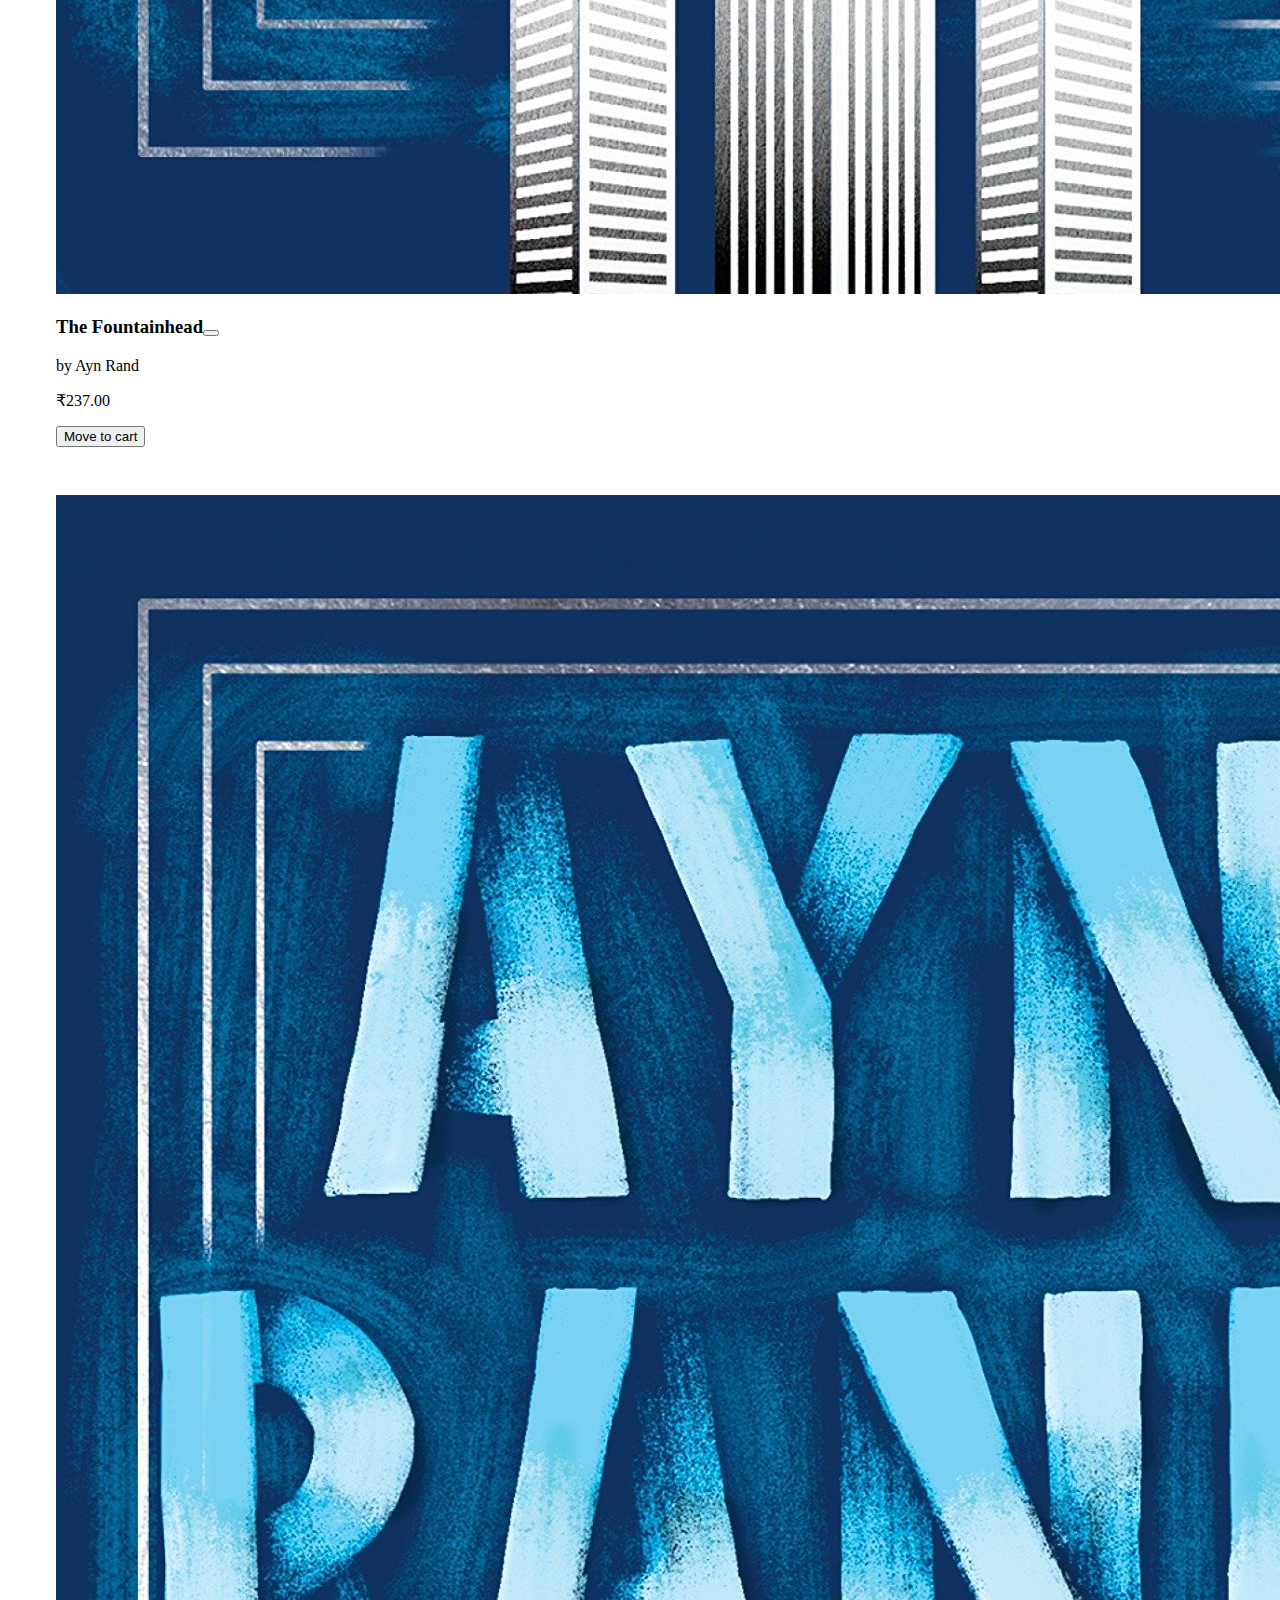
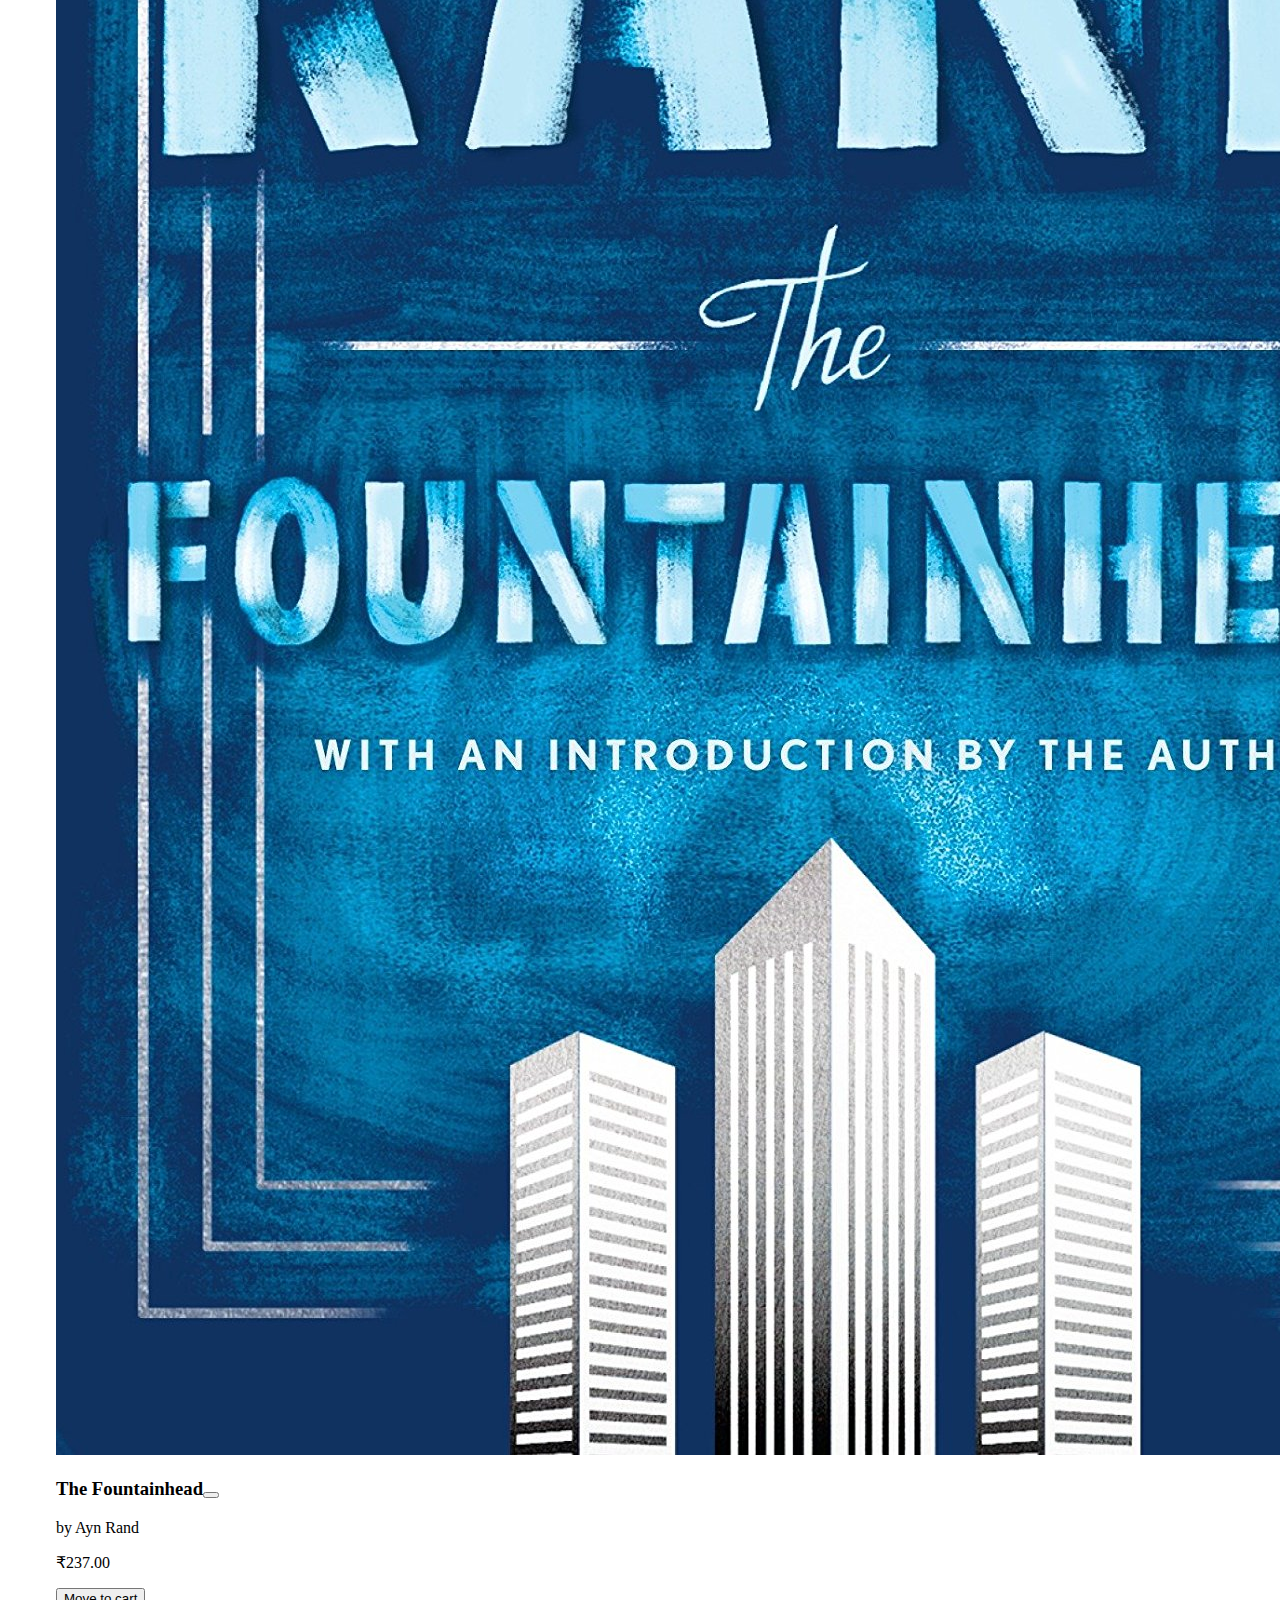
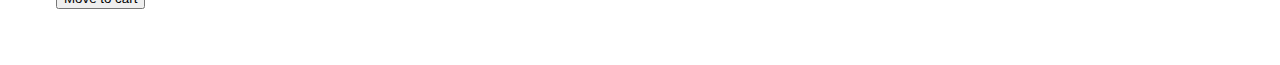
<file: screens/Wishlist/index.html>
<!DOCTYPE html>
<html lang="en">
	<head>
		<link rel="stylesheet" href="https://cyber-ui.netlify.app/styles.css" />
		<link
			rel="stylesheet"
			href="https://use.fontawesome.com/releases/v5.15.4/css/all.css"
			integrity="sha384-DyZ88mC6Up2uqS4h/KRgHuoeGwBcD4Ng9SiP4dIRy0EXTlnuz47vAwmeGwVChigm"
			crossorigin="anonymous"
		/>
		<link rel="stylesheet" href="./styles.css" />
		<meta charset="UTF-8" />
		<meta http-equiv="X-UA-Compatible" content="IE=edge" />
		<meta name="viewport" content="width=device-width, initial-scale=1.0" />
		<title>Wishlist</title>
	</head>
	<body>
		<div class="body-container">
			<nav class="nav-bar">
				<div class="nav-bar-main">
					<p onclick="scrollToTop()" class="nav-bar-logo">Cyber Store</p>
				</div>
				<div class="nav-bar-search">
					<input type="text" class="input" placeholder="Search..." />
				</div>
				<div class="nav-bar-links">
					<a class="nav-bar-link" href="#">
						<i class="fas fa-shopping-cart"></i>
					</a>
					<a class="nav-bar-link" href="#">
						<i class="far fa-heart"></i>
					</a>
					<a class="nav-bar-link" href="#">
						<button class="btn btn-secondary">Logout</button>
					</a>
				</div>
			</nav>
			<main class="main-container">
				<h2 class="text-center">My WishList</h2>
				<div class="wishlist-container">
					<div class="card card-vertical">
						<div>
							<img
								class="card-img"
								src="../../assets/books/fountainhead.jpg"
								alt="random image"
							/>
							<h3 class="card-heading">
								The Fountainhead<span
									><button class="btn btn-icon">
										<i class="far fa-heart"></i></button
								></span>
							</h3>
						</div>
						<div class="card-text">
							<p>by Ayn Rand</p>
							<p>₹237.00</p>
						</div>
						<div class="card-btns">
							<button class="btn btn-secondary">Move to cart</button>
						</div>
					</div>
					<div class="card card-vertical">
						<div>
							<img
								class="card-img"
								src="../../assets/books/fountainhead.jpg"
								alt="random image"
							/>
							<h3 class="card-heading">
								The Fountainhead<span
									><button class="btn btn-icon">
										<i class="far fa-heart"></i></button
								></span>
							</h3>
						</div>
						<div class="card-text">
							<p>by Ayn Rand</p>
							<p>₹237.00</p>
						</div>
						<div class="card-btns">
							<button class="btn btn-secondary">Move to cart</button>
						</div>
					</div>
					<div class="card card-vertical">
						<div>
							<img
								class="card-img"
								src="../../assets/books/fountainhead.jpg"
								alt="random image"
							/>
							<h3 class="card-heading">
								The Fountainhead<span
									><button class="btn btn-icon">
										<i class="far fa-heart"></i></button
								></span>
							</h3>
						</div>
						<div class="card-text">
							<p>by Ayn Rand</p>
							<p>₹237.00</p>
						</div>
						<div class="card-btns">
							<button class="btn btn-secondary">Move to cart</button>
						</div>
					</div>
					<div class="card card-vertical">
						<div>
							<img
								class="card-img"
								src="../../assets/books/fountainhead.jpg"
								alt="random image"
							/>
							<h3 class="card-heading">
								The Fountainhead<span
									><button class="btn btn-icon">
										<i class="far fa-heart"></i></button
								></span>
							</h3>
						</div>
						<div class="card-text">
							<p>by Ayn Rand</p>
							<p>₹237.00</p>
						</div>
						<div class="card-btns">
							<button class="btn btn-secondary">Move to cart</button>
						</div>
					</div>
				</div>
			</main>
			<!-- <footer class="footer-container"></footer> -->

			<!-- REMOVE THIS LATER -->
			<div class="bottom-nav">
				<a href="../Login" class="btn btn-link">Login</a>
				<a href="../Signup" class="btn btn-link">SignUp</a>
				<a href="../../" class="btn btn-link">LandingPage</a>
				<a href="../Product" class="btn btn-link">ProductPage</a>
				<a href="../Cart" class="btn btn-link">Cart</a>
				<a href="./" class="btn btn-link">Wishlist</a>
			</div>
		</div>
		<script>
			const scrollToTop = () => {
				document.documentElement.scrollTop = 0;
			};
		</script>
	</body>
</html>
</file>
<file: styles.css>
:root {
	--color-primary: #0e345a;
	--color-primary-300: #26486b;
	--color-primary-200: #879aad;
	--color-bg-scrollbar: #aaaaaa;
	--color-border-scrollbar: rgba(0, 0, 0, 0);
}

::-webkit-scrollbar {
	width: 10px;
}

::-webkit-scrollbar-thumb {
	border: 1px solid var(--color-border-scrollbar);
	background-clip: padding-box;
	border-radius: 1rem;
	background-color: var(--color-bg-scrollbar);
}

body {
	scrollbar-gutter: stable;
	background-color: var(--theme-bg-white);
}

.body-container {
	min-height: 100vh;
	display: flex;
	flex-direction: column;
}

.body-container .nav-bar {
	box-shadow: 0px 1px 5px 0px var(--color-primary);
	background-color: var(--theme-bg-white);
	position: sticky;
	top: 0;
	left: 0;
	z-index: 9999;
}

.body-container .nav-bar-logo {
	color: var(--color-primary);
}

.nav-bar-search {
	min-width: 20rem;
}
.nav-bar-search .input {
	border: 1px solid var(--color-primary);
}
.nav-bar-search .input:focus {
	outline: 1px solid var(--color-primary);
}

.nav-bar-links {
	color: var(--color-primary);
	display: flex;
	align-items: center;
}
.nav-bar-link {
	margin: 0 10px;
}
.nav-bar-link i {
	color: var(--color-primary);
	font-size: 1.5rem;
}
.nav-bar-link i:hover {
	transform: scale(1.2);
}
.nav-bar-link .btn {
	border: 1px solid var(--color-primary);
	color: var(--color-primary);
}
.nav-bar-link .btn-secondary:hover {
	background-color: var(--color-primary);
	color: var(--theme-text-white);
}

.landing-page-banner-container {
	min-width: 100vw;
	/* padding: 0 1rem; */
}
.landing-page-banner-img {
	width: 100%;
	height: 30rem;
	object-fit: cover;
	object-position: 50% 50%;
}

.landing-page-text {
	position: absolute;
	top: 9rem;
	margin-left: 2rem;
}
.landing-page-text p {
	color: var(--theme-text-white);
	font-size: 4rem;
	line-height: 5rem;
}
.landing-page-text a {
	color: var(--color-primary);
	font-size: 1.5rem;
	line-height: 2rem;
}
.landing-page-text i {
	color: var(--color-primary);
	font-size: 1.2rem;
}
.landing-page-text-cta:hover {
	color: var(--theme-text-white);
}
.landing-page-text-cta:hover i {
	color: var(--theme-text-white);
}

.main-container {
	flex-grow: 1;
}

.main-header {
	line-height: 5rem;
	font-size: 4rem;
	color: var(--color-primary);
}

.main-content {
	background-color: var(--color-primary);
	padding: 1rem 0;
}

.main-content-header {
	font-size: 3rem;
	line-height: 3rem;
	color: var(--theme-bg-white);
}

.main-content-list .card {
	padding: 5px;
	margin: 1rem 0;
}

.main-content-list {
	display: flex;
	align-items: center;
	justify-content: flex-start;
	flex-wrap: wrap;
}
.card-set {
	flex-grow: 1;
	display: flex;
	align-items: center;
	justify-content: space-around;
}

.main-content .card:hover {
	cursor: pointer;
}

.main-content-dash-container {
	display: flex;
	justify-content: center;
	margin: 1rem 0;
}
.main-content-dash {
	text-align: center;
	width: 4rem;
	height: 2px;
	background-color: var(--theme-text-white);
}

.main-content-text {
	font-size: 4rem;
	line-height: 5rem;
	color: var(--theme-bg-white);
	padding: 0 2rem;
}

.main-content .btn-secondary {
	border: 1px solid var(--theme-text-white);
	background-color: var(--color-primary);
	color: var(--theme-text-white);
}
.main-content .btn-secondary:hover {
	border: 1px solid var(--color-primary);
	background-color: var(--theme-text-white);
	color: var(--color-primary);
}

.main-header-author {
	line-height: 5rem;
	font-size: 3rem;
	color: var(--color-primary);
}

.author-container {
	display: flex;
	align-items: center;
	justify-content: center;
	margin-bottom: 1rem;
}

.card-author {
	max-width: 50rem;
}

.author-container .card {
	padding: 5px;
	background-color: inherit;
	box-shadow: none;
}

/* REMOVE LATER */
.bottom-nav {
	display: flex;
	align-items: center;
	justify-content: space-around;
	min-width: 100vw;
	position: fixed;
	bottom: 0;
	left: 0;
	background-color: var(--theme-bg-white);
}
</file>
<file: screens/Cart/styles.css>
@import url("../../styles.css");

body {
	background-color: var(--theme-bg-grey);
}

.main-grid-container {
	min-height: calc(100vh - 4rem);
}

.main-grid-items-bill {
	display: grid;
	grid-template-columns: 1fr 30rem 30rem 1fr;
	gap: 2rem;
}

.main-items {
	display: grid;
	place-content: center;
}
.main-bill {
	padding-top: 1.5rem;
	display: flex;
	align-items: flex-start;
	justify-content: center;
}

.main-items .card {
	margin: 1.5rem;
}

.main-items .card-btns {
	min-height: 6rem;
	display: flex;
	flex-direction: column;
	align-items: center;
	justify-content: space-around;
}

.main-items .btn-secondary {
	min-width: 12rem;
}

.item-quantity {
	display: flex;
	align-items: center;
	justify-content: center;
}

.item-quantity i {
	font-size: 1rem;
}

.bill-container {
	min-height: 22rem;
	min-width: 22rem;
	display: flex;
	flex-direction: column;
	align-items: center;
	justify-content: space-around;
}

.bill-hr-line-container {
	display: flex;
	justify-content: center;
	margin: 1rem 0;
}
.bill-hr-line {
	width: 90%;
	height: 2px;
	background-color: var(--theme-text-black);
}

.bill-list {
	width: 90%;
	font-size: 1.2rem;
	display: flex;
	align-items: center;
	justify-content: space-between;
}

.bill-total {
	font-weight: 600;
}

.bill-container .btn-primary {
	width: 90%;
}
</file>
<file: screens/Login/styles.css>
@import url("../../styles.css");

:root {
	--auth-page-font-size: 1.2rem;
}

.main-container {
	display: grid;
	place-content: center;
}

.form-container h1 {
	text-align: center;
}

.form-container .input {
	outline: none;
	border: 1px solid var(--color-primary);
	font-size: 1rem;
}
.form-container .input:focus {
	outline: 1px solid var(--color-primary);
	border: 1px solid var(--color-primary);
}
.form-container .btn {
	width: 100%;
}
.form-container .btn-primary {
	background-color: var(--color-primary);
	border: 1px solid var(--color-primary);
}
.form-container .btn-primary:hover {
	background-color: var(--color-primary-300);
	border: 1px solid var(--color-primary);
}
.form-container .btn-link {
	font-size: var(--auth-page-font-size);
	color: var(--color-primary);
	border-bottom: 1px solid var(--color-primary);
}
.form-container .btn-link:hover {
	color: var(--color-primary-200);
	border-bottom: 1px solid var(--color-primary-200);
}

.form-container .form-link {
	font-size: var(--auth-page-font-size);
	margin: 10px 0;
}
.form-container label {
	font-size: var(--auth-page-font-size);
}
.form-container input {
	font-size: var(--auth-page-font-size);
}
.form-link {
	font-size: var(--auth-page-font-size);
}

.form-extra-features {
	font-size: 1rem;
	display: flex;
	align-items: center;
	justify-content: space-between;
	margin-bottom: 1rem;
}
.form-extra-features .btn-link {
	flex-shrink: 1;
	font-size: 1rem;
	text-align: end;
	border: none;
}
.form-extra-features .btn-link:hover {
	border: none;
}

.form-extra-features label {
	font-size: 1rem;
	margin-left: 4px;
}

.form-extra-input {
	min-width: 10rem;
	display: flex;
	align-items: center;
}
</file>
<file: screens/Product/styles.css>
@import url("../../styles.css");

.main-grid-container {
	min-height: calc(100vh - 4rem);
}
.main-grid-sidebar-products {
	min-height: calc(100vh - 4rem);
	display: grid;
	grid-template-columns: 18rem 1fr;
}

.main-sidebar {
	padding-top: 1.5rem;
}

.sidebar-section-filter {
	display: flex;
	align-items: center;
	justify-content: space-between;
	padding: 0 1rem;
}

.sidebar-header {
	font-size: 1.25rem;
	font-weight: 600;
}

.sidebar-section-filter .btn-clear {
	color: var(--color-primary);
	font-size: 1.2rem;
	border-radius: 0;
}
.sidebar-section-filter .btn-clear:hover {
	color: var(--color-primary-300);
	border-bottom: 1px solid var(--color-primary-300);
}

.sidebar-section {
	padding: 0 1rem;
}

.sidebar-section label {
	font-size: 1.2rem;
}

.sidebar-input-form {
	margin: 1rem 0;
}
.sidebar-input-form input {
	margin: 10px 0;
}

.sidebar-fieldset {
	border: none;
	display: flex;
	flex-direction: column;
	align-items: flex-start;
	justify-content: center;
}

.sidebar-input-component input:hover {
	cursor: pointer;
}
.sidebar-input-component label:hover {
	cursor: pointer;
}

.main-products {
	display: flex;
	flex-wrap: wrap;
	align-items: flex-start;
	justify-content: space-evenly;
	background-color: var(--theme-bg-grey);
}

.main-products .card {
	margin: 1.5rem;
}
</file>
<file: screens/Signup/styles.css>
@import url("../../styles.css");
@import url("../Login/styles.css");
</file>
<file: screens/Wishlist/styles.css>
@import url("../../styles.css");

body {
	background-color: var(--theme-bg-grey);
}

.wishlist-container {
	padding: 1.5rem;
	display: flex;
	flex-wrap: wrap;
	align-items: flex-start;
	justify-content: space-evenly;
}

.wishlist-container .card {
	margin: 1.5rem;
}
</file>
